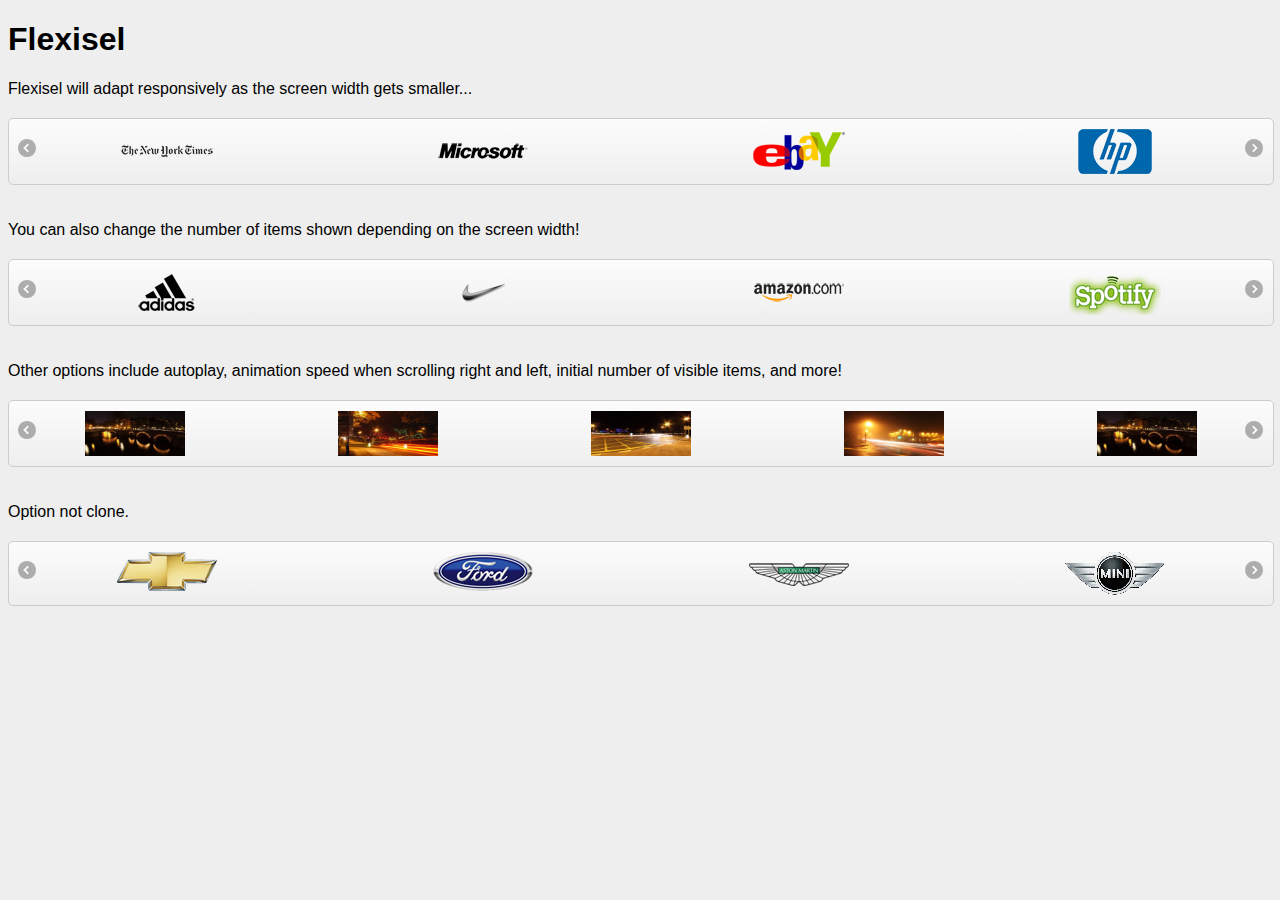
<file: bootstrap-3.1.1-dist/flexisel/index.html>
<!DOCTYPE HTML>
<html>
<head>
<meta http-equiv="Content-Type" content="text/html; charset=UTF-8" />
<meta name = "viewport" content = "user-scalable=no, width=device-width">
<meta name="apple-mobile-web-app-capable" content="yes" />
<title>Flexisel - A responsive jQuery Carousel</title>
<link href="css/style.css" rel="stylesheet" type="text/css" />
<script type="text/javascript" src="http://code.jquery.com/jquery-1.7.1.min.js"></script>
<script type="text/javascript" src="js/jquery.flexisel.js"></script>

</head>

<body>

<h1>Flexisel</h1>

<p>Flexisel will adapt responsively as the screen width gets smaller...</p>

<ul id="flexiselDemo1"> 
    <li><img src="images/logo-nyt.png" /></li>
    <li><img src="images/logo-microsoft.png" /></li>    
    <li><img src="images/logo-ebay.png" /></li>     
    <li><img src="images/logo-hp.png" /></li> 
    <li><img src="images/logo-youtube.png" /></li>                                                          
</ul>
 
<div class="clearout"></div> 

<p>You can also change the number of items shown depending on the screen width!</p>

<ul id="flexiselDemo2"> 
    <li><img src="images/logo-adidas.png" /></li>   
    <li><img src="images/logo-nike.png" /></li> 
    <li><img src="images/logo-amazon.png" /></li> 
    <li><img src="images/logo-spotify.png" /></li> 
    <li><img src="images/logo-android.png" /></li>                                                                          
</ul>
       
<div class="clearout"></div>
       
<p>Other options include autoplay, animation speed when scrolling right and left, initial number of visible items, and more!</p>   
   
<ul id="flexiselDemo3">
    <li><img src="images/1.jpg" /></li>
    <li><img src="images/2.jpg" /></li>
    <li><img src="images/3.jpg" /></li>
    <li><img src="images/4.jpg" /></li>                                                 
</ul>    

<div class="clearout"></div>
<p>Option not clone.</p>   
   
<ul id="flexiselDemo4">
    <li><img src="images/chevrolet.png" /></li>
    <li><img src="images/ford.png" /></li>
    <li><img src="images/aston-martin.png" /></li>
    <li><img src="images/mini.png" /></li>                                                 
</ul> 

<script type="text/javascript">

$(window).load(function() {
    $("#flexiselDemo1").flexisel();
    $("#flexiselDemo2").flexisel({
        enableResponsiveBreakpoints: true,
        responsiveBreakpoints: { 
            portrait: { 
                changePoint:480,
                visibleItems: 1
            }, 
            landscape: { 
                changePoint:640,
                visibleItems: 2
            },
            tablet: { 
                changePoint:768,
                visibleItems: 3
            }
        }
    });

    $("#flexiselDemo3").flexisel({
        visibleItems: 5,
        animationSpeed: 1000,
        autoPlay: true,
        autoPlaySpeed: 3000,            
        pauseOnHover: true,
        enableResponsiveBreakpoints: true,
        responsiveBreakpoints: { 
            portrait: { 
                changePoint:480,
                visibleItems: 1
            }, 
            landscape: { 
                changePoint:640,
                visibleItems: 2
            },
            tablet: { 
                changePoint:768,
                visibleItems: 3
            }
        }
    });

    $("#flexiselDemo4").flexisel({
        clone:false
    });
    
});
</script>
    
    
</body>
</html>
</file>
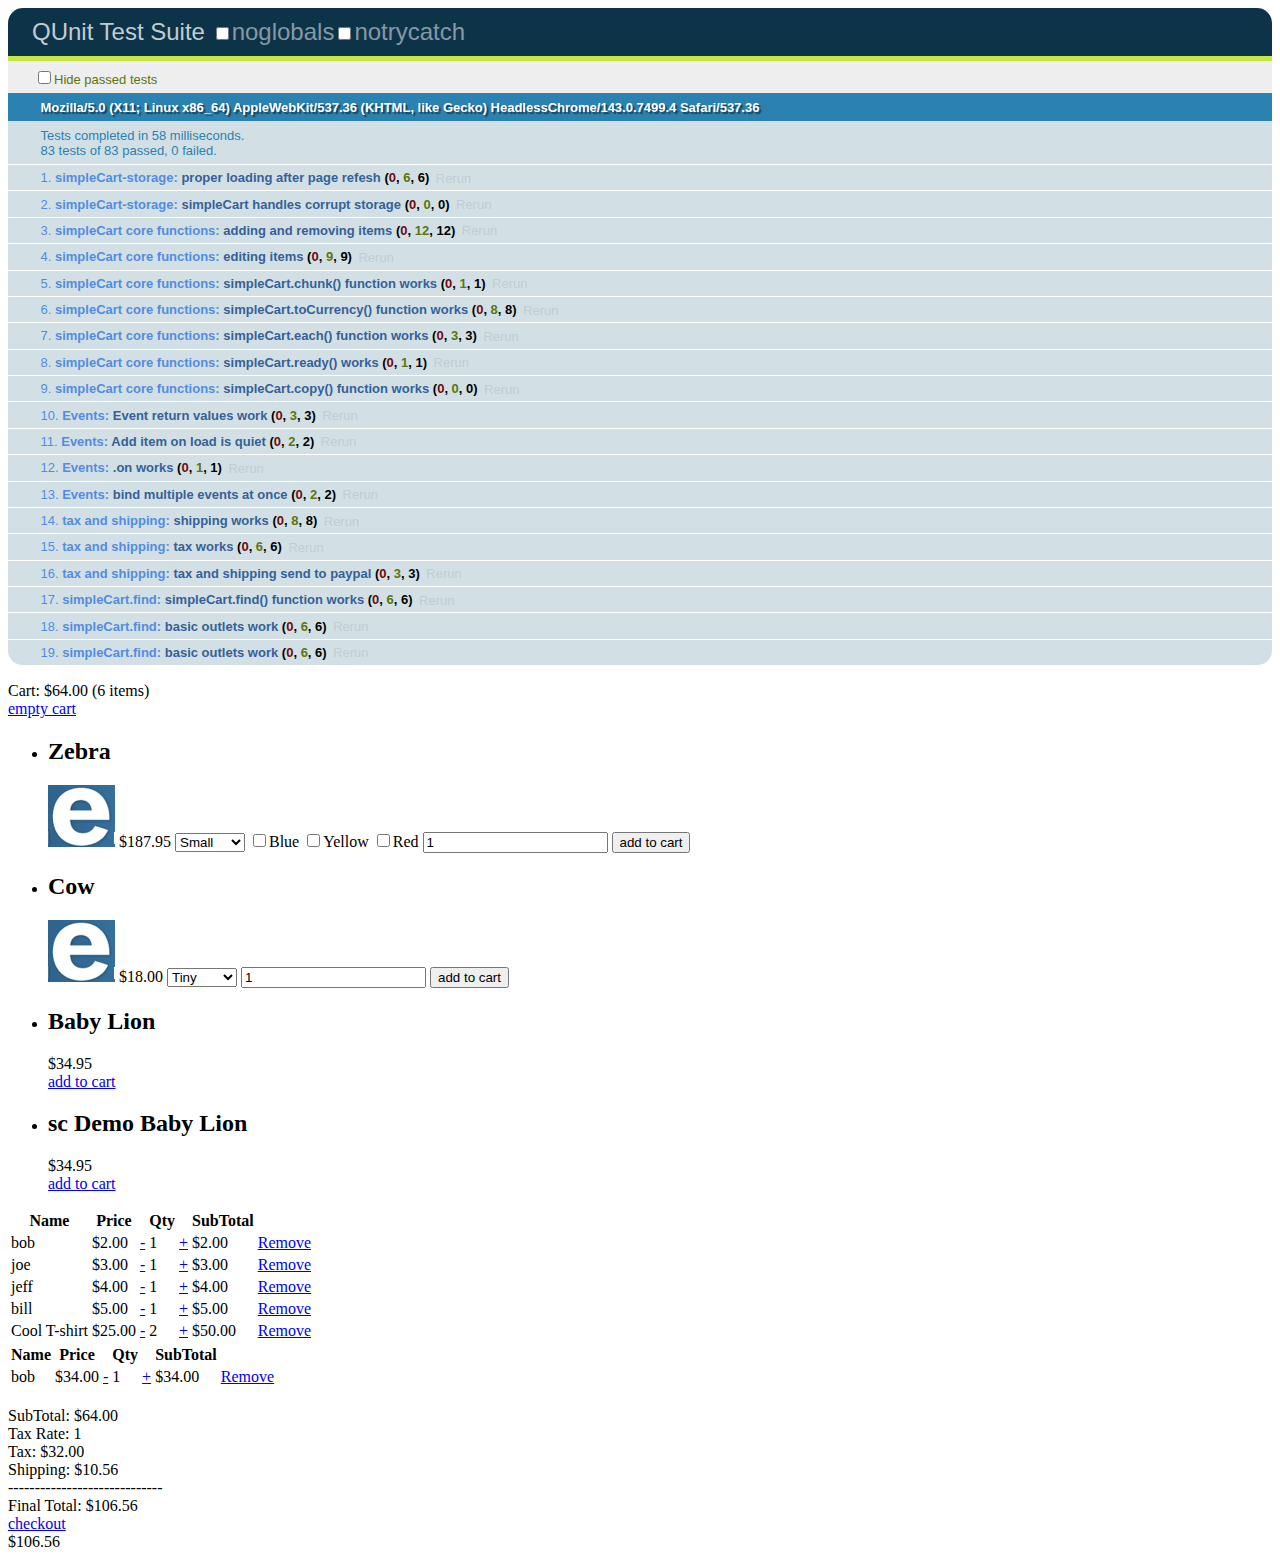
<file: bootstrap-3.1.1-dist/wojodesign/test/index.html>
<!DOCTYPE html>  
<html>  
<head>  
    <title>simpleCart(js) - QUnit Test Suite</title>  
    <link rel="stylesheet" href="css/qunit.css" type="text/css" media="screen">  

	<script>/*<![CDATA[*/!window.QUnit && document.write('<script src="inc/qunit.js"><\/script>')/*]]>*/</script>
	<script src="http://swarm.simplecartjs.com/js/inject.js"></script>
	
    <!-- Your project file goes here -->  
	<script>/*<![CDATA[*/
	
	if( QUnit.urlParams.lib && QUnit.urlParams.ver ){
		document.write('<script src="https://ajax.googleapis.com/ajax/libs/'+ 
					QUnit.urlParams.lib + '/' + 
					QUnit.urlParams.ver + '/' + 
					QUnit.urlParams.lib + '.js"><\/script>');
	} else {
		document.write('<script src="inc/jquery.1.6.1.min.js"><\/script>');
	}
	
	if( QUnit.urlParams.commit ){
		document.write('<script src="inc/get-raw-javascript.php?file=https://raw.github.com/wojodesign/simplecart-js/'+ QUnit.urlParams.commit +'/simpleCart.js"><\/script>');
		document.write('<script src="inc/get-raw-javascript.php?file=https://raw.github.com/wojodesign/simplecart-js/'+ QUnit.urlParams.commit +'/test/test.core.js"><\/script>');
	} else {
		document.write('<script src="../simpleCart.js"><\/script>');
		document.write('<script type="text/javascript" src="test.core.js"><\/script>');
	}
	/*]]>*/</script>

	
	<style >

	 	.itemContainer{
			width:100%;
			float:left;
		}

		.itemContainer div{
			float:left;
			margin: 5px 20px 5px 20px ;
		}

		.itemContainer a{
			text-decoration:none;
		}

		.cartHeaders{
			width:100%;
			float:left;
		}

		.cartHeaders div{
			float:left;
			margin: 5px 20px 5px 20px ;
		}


	</style>


</head>  
<body>  
	
	<h1 id="qunit-header">QUnit Test Suite</h1>  
    <h2 id="qunit-banner"></h2>  
    <div id="qunit-testrunner-toolbar"></div>  
    <h2 id="qunit-userAgent"></h2>  
    <ol id="qunit-tests"></ol>
	
	<p>
	Cart: <span class="simpleCart_total"></span> (<span id="simpleCart_quantity" class="simpleCart_quantity"></span> items)
	<br />
	<a href="javascript:;" class="simpleCart_empty">empty cart</a>
	<br />
	</p>


	<ul>
		<li class="simpleCart_shelfItem">
			<h2 class="item_name">Zebra</h2>
			<img class="item_thumb" src="e.png" />
			<span class="item_price">$187.95</span>
			<select class="item_Size">
				<option value="Small">Small</option>
				<option value="Medium">Medium</option>
				<option value="Large">Large</option>	
			</select>	
			
			<input type="checkbox" class="item_color" value="Blue"/><label>Blue</label>
			<input type="checkbox" class="item_color" value="Yellow"/><label>Yellow</label>
			<input type="checkbox" class="item_color" value="Red"/><label>Red</label>
			
			<input type="hidden" class="item_shipping" value="20" />	
			<input type="text" class="item_quantity" value="1" />
			<input type="button" class="item_add" value="add to cart" />
		</li>


		<li class="simpleCart_shelfItem">
			<h2 class="item_name">Cow</h2>
			<img class="item_thumb" src="e.png" />
			<span class="item_price">$18.00</span>
			<select class="item_Size">
				<option value="Tiny">Tiny</option>
				<option value="Medium">Medium</option>
				<option value="Bull">Bull</option>	
			</select>		
			<input type="text" class="item_quantity" value="1" />
			<input type="button" class="item_add" value="add to cart" />
		</li>



		<li>
			<h2>Baby Lion</h2>
			<div>$34.95</div>
			<a href="javascript:;" onclick="simpleCart.add({name:'baby lion', price: 34.95,size:'tiny',thumb:'e.png'});" >add to cart</a>
		</li>
		
		<li>
			<h2>sc Demo Baby Lion</h2>
			<div>$34.95</div>
			<a href="javascript:;" onclick="sc_demo.add({name:'baby lion', price: 34.95,size:'tiny',thumb:'e.png'});" >add to cart</a>
		</li>

	</ul>

	<div class="simpleCart_items" >
	</div>


	<div class="sc_demo_items" >
	</div>

	<br />
	SubTotal: <span id="simpleCart_total" class="simpleCart_total"></span> <br />
	Tax Rate: <span id="simpleCart_taxRate" class="simpleCart_taxRate"></span> <br />
	Tax: <span id="simpleCart_tax" class="simpleCart_tax"></span> <br />
	Shipping: <span id="simpleCart_shipping" class="simpleCart_shipping"></span> <br />
	-----------------------------<br />
	Final Total: <span id="simpleCart_grandTotal" class="simpleCart_grandTotal"></span> <br />

	<a href="javascript:;" class="simpleCart_checkout">checkout</a>	
	
	<div id="test_id"></div>
    
</body>  
</html>
</file>
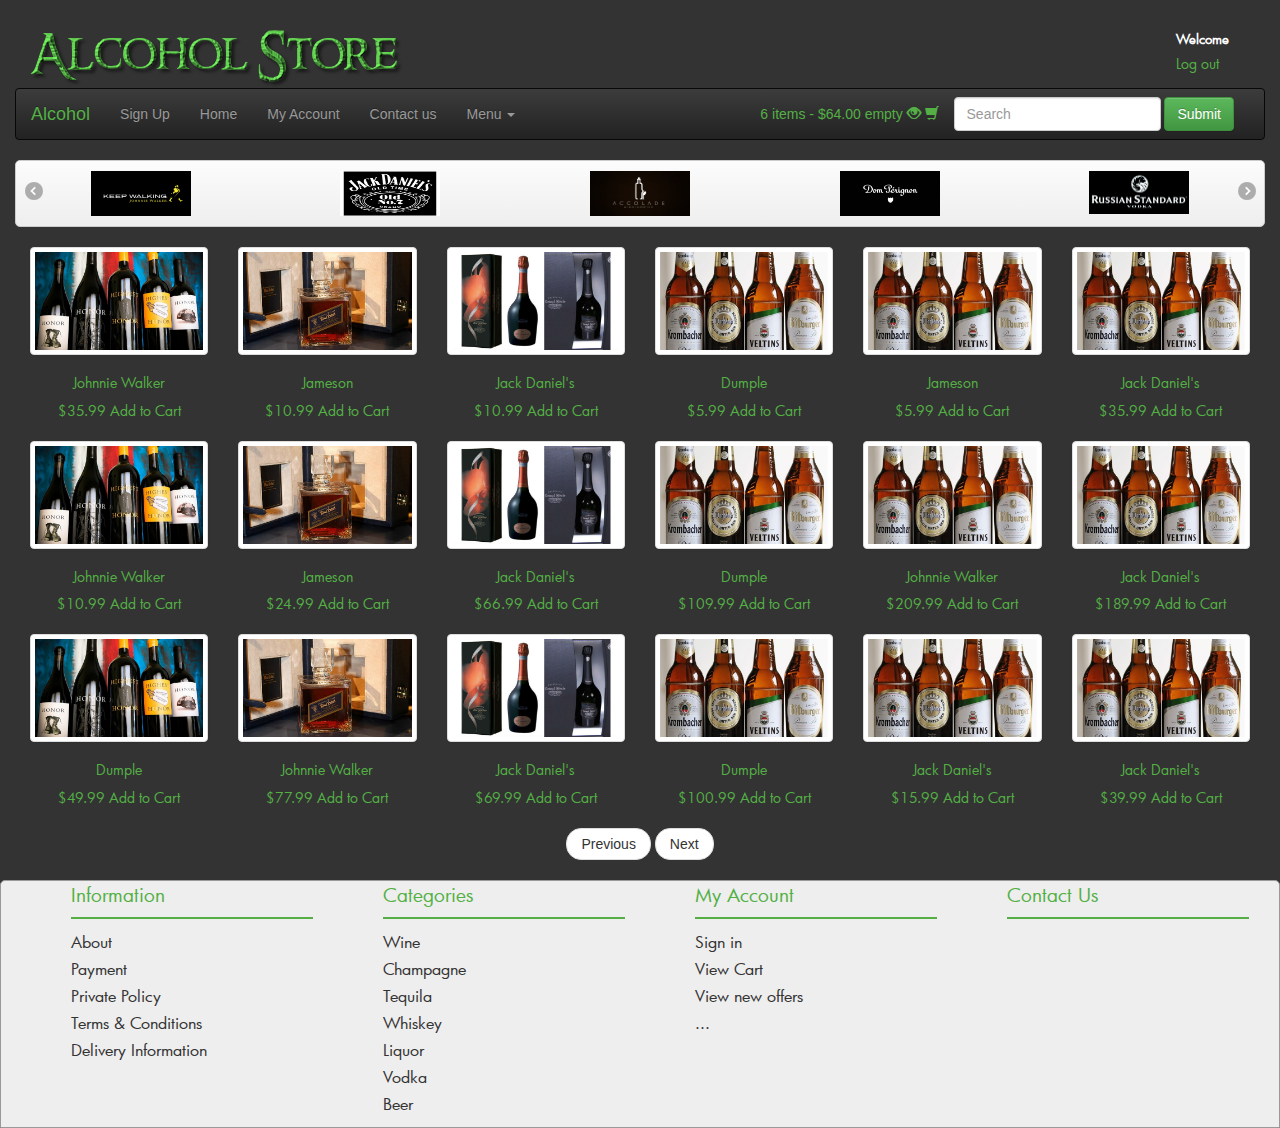
<file: bootstrap-3.1.1-dist/catalog.html>
<html>
<head>
<script src="https://ajax.googleapis.com/ajax/libs/jquery/1.10.2/jquery.min.js"></script>
<link rel="stylesheet" href="css/bootstrap.min.css">
<link rel="stylesheet" href="css/bootstrap-theme.min.css">
<link rel="stylesheet" type="text/css" href="alcohol.css" />
<script type="text/javascript" src="alcohol.js"></script>
<script src="js/bootstrap.min.js"></script>
<script src="wojodesign/simpleCart.js"></script>
<script type="text/javascript" src="flexisel/js/jquery.flexisel.js"></script>
<script src="classysocial/js/jquery.classysocial.js"></script>
<link rel="stylesheet" type="text/css" href="classysocial/css/jquery.classysocial.css" />
<link href="flexisel/css/style.css" rel="stylesheet" type="text/css" />
<link href="wojodesign/test/css/qunit.css" rel="stylesheet" type="text/css" />
</head>
<body class="colors">
<div class="container-fluid">
<div class="row">
	<div class="col-xs-12">
		<div class="header">
		<div class="col-sm-10 col-md-11 col-lg-11">
			<div id="Title"><img src="img/cooltext1451775779.png" class="img-responsive" />
			</div>
			</div>
			<div class="col-sm-2 col-md-1 col-lg-1">
			<div class="welcomeusr"><label class="userlab">Welcome</label></div>
			<div class="logout"><a href="" class="logout">Log out</a></div>
			<!--<p class="titledesc">Connecting people</p>-->
			<!--<div class="progress">
				<div class="progress-bar progress-bar-danger" role="progressbar" aria-valuenow="99" aria-valuemin="0" aria-valuemax="100" style="width: 99%;">
					99%
				</div>
				
			</div>-->
		</div>
		</div>
	</div>
</div>
<nav class="navbar navbar-inverse" role="navigation">
  
    <!-- Brand and toggle get grouped for better mobile display -->
    <div class="navbar-header">
      <button type="button" class="navbar-toggle" data-toggle="collapse" data-target="#bs-example-navbar-collapse-1">
        <span class="sr-only">Toggle navigation</span>
        <span class="icon-bar"></span>
        <span class="icon-bar"></span>
        <span class="icon-bar"></span>
      </button>
      <a class="navbar-brand" href="#">Alcohol</a>
    </div>

    <!-- Collect the nav links, forms, and other content for toggling -->
    <div class="collapse navbar-collapse" id="bs-example-navbar-collapse-1">
     <ul class="nav navbar-nav">
        <li class=""><a href="registration.html">Sign Up</a></li>
		<li class=""><a href="test.html">Home</a></li>
        <li><a href="#">My Account</a></li>
		<li class=""><a href="contactus.html">Contact us</a></li>
        <li class="dropdown">
          <a href="#" class="dropdown-toggle" data-toggle="dropdown">Menu <b class="caret"></b></a>
          <ul class="dropdown-menu">
            <li><a href="#">Wines</a></li>
			   <li class="divider"></li>
            <li class="active"><a href="catalog.html">Spirits</a></li>
			   <li class="divider"></li>
            <li><a href="#">Beer</a></li>
            <li class="divider"></li>
            <li><a href="#">Others</a></li>
            <li class="divider"></li>
            <li><a href="#">One more separated link</a></li>
          </ul>
        </li>
      </ul>
      <form class="navbar-form navbar-right" role="search">
        <div class="form-group">
          <input type="text" class="form-control" placeholder="Search">
        </div>
        <button type="submit" class="btn btn-success">Submit</button>
      </form>
      <ul class="nav navbar-nav navbar-right">
        <div class="baskettt">
			<span class="simpleCart_quantity"></span> items - <span class="simpleCart_total"></span>
			<a href="javascript:;" class="simpleCart_empty">empty</a>
			<a href="view.html"><span class="glyphicon glyphicon-eye-open"></span></a>
			<a href="javascript:;" class="simpleCart_checkout" Title="Checkout">
			<span class="glyphicon glyphicon-shopping-cart"></span></a>
		</div>
      </ul>
    </div><!-- /.navbar-collapse -->
	</nav>
	<div class="col-xs-12">
	<div class="row" id="sticker">

<ul id="flexiselDemo3">
    <li><img src="flexisel/images/JohnnieBlack.jpg" /></li>
    <li><img src="flexisel/images/Jacklogo.jpg" /></li>
    <li><img src="flexisel/images/winelogo.jpg" /></li>
    <li><img src="flexisel/images/domperignonlogo.jpg" /></li>
<li><img src="flexisel/images/russianstandard.jpg" /></li>
<li><img src="flexisel/images/heineken.jpg" /></li>
<li><img src="flexisel/images/tequila.jpg" /></li>		
</ul> 
</div>   
</div>
<div class="col-xs-12">
<div class="row">
  <div class="col-xs-6 col-md-2 col-sm-2 col-lg-2">
    <a href="#" class="thumbnail">
      <img src="flexisel/images/honor.jpg" class="img-responsive" alt="">
    </a>
	<div id="thumbnail" class="caption">
        <h5>Johnnie Walker</h5>
		<div class="simpleCart_shelfItem">
		<!--<div class="simpleCart_items"></div>-->
  <span class="item_price">$35.99</span>
  <a class="item_add" href="javascript:;"> Add to Cart </a></p>
</div>
	</div>
  </div>
  <div class="col-xs-6 col-md-2 col-sm-2 col-lg-2">
    <a href="#" class="thumbnail">
      <img src="flexisel/images/003.jpg" class="img-responsive" alt="">
    </a>
	<div id="thumbnail" class="caption">
        <h5>Jameson</h5>
		<div class="simpleCart_shelfItem">
		<!--<div class="simpleCart_items"></div>-->
  <span class="item_price">$10.99</span>
  <a class="item_add" href="javascript:;"> Add to Cart </a></p>
</div>
	</div>
  </div>
  <div class="col-xs-6 col-md-2 col-sm-2 col-lg-2">
    <a href="#" class="thumbnail">
      <img src="flexisel/images/champagne.jpg" class="img-responsive" alt="">
    </a>
	<div id="thumbnail" class="caption">
        <h5>Jack Daniel's</h5>
		<div class="simpleCart_shelfItem">
		<!--<div class="simpleCart_items"></div>-->
  <span class="item_price">$10.99</span>
  <a class="item_add" href="javascript:;"> Add to Cart </a></p>
</div>
	</div>
  </div>
  <div class="col-xs-6 col-md-2 col-sm-2 col-lg-2">
    <a href="#" class="thumbnail">
      <img src="flexisel/images/140113.jpg" class="img-responsive" alt="">
    </a>
	<div id="thumbnail" class="caption">
        <h5>Dumple</h5>
		<div class="simpleCart_shelfItem">
		<!--<div class="simpleCart_items"></div>-->
  <span class="item_price">$5.99</span>
  <a class="item_add" href="javascript:;"> Add to Cart </a></p>
</div>
	</div>
  </div>
  <div class="col-xs-6 col-md-2 col-sm-2 col-lg-2">
    <a href="#" class="thumbnail">
      <img src="flexisel/images/140113.jpg" class="img-responsive" alt="">
    </a>
	<div id="thumbnail" class="caption">
        <h5>Jameson</h5>
		<div class="simpleCart_shelfItem">
		<!--<div class="simpleCart_items"></div>-->
  <span class="item_price">$5.99</span>
  <a class="item_add" href="javascript:;"> Add to Cart </a></p>
</div>
	</div>
  </div>
  <div class="col-xs-6 col-md-2 col-sm-2 col-lg-2">
    <a href="#" class="thumbnail">
      <img src="flexisel/images/140113.jpg" class="img-responsive" alt="">
    </a>
	<div id="thumbnail" class="caption">
        <h5>Jack Daniel's</h5>
		<div class="simpleCart_shelfItem">
		<!--<div class="simpleCart_items"></div>-->
  <span class="item_price">$35.99</span>
  <a class="item_add" href="javascript:;"> Add to Cart </a></p>
</div>
	</div>
  </div>
</div>
<div class="row">
  <div class="col-xs-6 col-md-2 col-sm-2 col-lg-2">
    <a href="#" class="thumbnail">
      <img src="flexisel/images/honor.jpg" class="img-responsive" alt="">
    </a>
	<div id="thumbnail" class="caption">
        <h5>Johnnie Walker</h5>
				<div class="simpleCart_shelfItem">
		<!--<div class="simpleCart_items"></div>-->
  <span class="item_price">$10.99</span>
  <a class="item_add" href="javascript:;"> Add to Cart </a></p>
</div>
	</div>
  </div>
  <div class="col-xs-6 col-md-2 col-sm-2 col-lg-2">
    <a href="#" class="thumbnail">
      <img src="flexisel/images/003.jpg" class="img-responsive" alt="">
    </a>
	<div id="thumbnail" class="caption">
        <h5>Jameson</h5>
				<div class="simpleCart_shelfItem">
		<!--<div class="simpleCart_items"></div>-->
  <span class="item_price">$24.99</span>
  <a class="item_add" href="javascript:;"> Add to Cart </a></p>
</div>
	</div>
  </div>
  <div class="col-xs-6 col-md-2 col-sm-2 col-lg-2">
  <div class="tooltip" data-toggle="tooltip" data-placement="top">
						<span class="item_price">$12.99</span>
						<a href="javascript:;" class="item_add">Add to Cart</a></div>
    <a href="#" class="thumbnail">
      <img src="flexisel/images/champagne.jpg" class="img-responsive" alt="">
    </a>
	<div id="thumbnail" class="caption">
        <h5>Jack Daniel's</h5>
				<div class="simpleCart_shelfItem">
		<!--<div class="simpleCart_items"></div>-->
  <span class="item_price">$66.99</span>
  <a class="item_add" href="javascript:;"> Add to Cart </a></p>
</div>
	</div>
  </div>
  <div class="col-xs-6 col-md-2 col-sm-2 col-lg-2">
    <a href="#" class="thumbnail">
      <img src="flexisel/images/140113.jpg" class="img-responsive" alt="">
    </a>
	<div id="thumbnail" class="caption">
        <h5>Dumple</h5>
				<div class="simpleCart_shelfItem">
		<!--<div class="simpleCart_items"></div>-->
  <span class="item_price">$109.99</span>
  <a class="item_add" href="javascript:;"> Add to Cart </a></p>
</div>
	</div>
  </div>
  <div class="col-xs-6 col-md-2 col-sm-2 col-lg-2">
    <a href="#" class="thumbnail">
      <img src="flexisel/images/140113.jpg" class="img-responsive" alt="">
    </a>
	<div id="thumbnail" class="caption">
        <h5>Johnnie Walker</h5>
				<div class="simpleCart_shelfItem">
		<!--<div class="simpleCart_items"></div>-->
  <span class="item_price">$209.99</span>
  <a class="item_add" href="javascript:;"> Add to Cart </a></p>
</div>
	</div>
  </div>
  <div class="col-xs-6 col-md-2 col-sm-2 col-lg-2">
    <a href="#" class="thumbnail">
      <img src="flexisel/images/140113.jpg" class="img-responsive" alt="">
    </a>
	<div id="thumbnail" class="caption">
        <h5>Jack Daniel's</h5>
				<div class="simpleCart_shelfItem">
		<!--<div class="simpleCart_items"></div>-->
  <span class="item_price">$189.99</span>
  <a class="item_add" href="javascript:;"> Add to Cart </a></p>
</div>
	</div>
  </div>
</div>
<div class="row">
  <div class="col-xs-6 col-md-2 col-sm-2 col-lg-2">
    <a href="#" class="thumbnail">
      <img src="flexisel/images/honor.jpg" class="img-responsive" alt="">
    </a>
	<div id="thumbnail" class="caption">
        <h5>Dumple</h5>
				<div class="simpleCart_shelfItem">
		<!--<div class="simpleCart_items"></div>-->
  <span class="item_price">$49.99</span>
  <a class="item_add" href="javascript:;"> Add to Cart </a></p>
</div>
	</div>
  </div>
  <div class="col-xs-6 col-md-2 col-sm-2 col-lg-2">
    <a href="#" class="thumbnail">
      <img src="flexisel/images/003.jpg" class="img-responsive" alt="">
    </a>
	<div id="thumbnail" class="caption">
        <h5>Johnnie Walker</h5>
				<div class="simpleCart_shelfItem">
		<!--<div class="simpleCart_items"></div>-->
  <span class="item_price">$77.99</span>
  <a class="item_add" href="javascript:;"> Add to Cart </a></p>
</div>
	</div>
  </div>
  <div class="col-xs-6 col-md-2 col-sm-2 col-lg-2">
  <div class="tooltip" data-toggle="tooltip" data-placement="top">
						<span class="item_price">$12.99</span>
						<a href="javascript:;" class="item_add">Add to Cart</a></div>
    <a href="#" class="thumbnail">
      <img src="flexisel/images/champagne.jpg" class="img-responsive" alt="">
    </a>
	<div id="thumbnail" class="caption">
        <h5>Jack Daniel's</h5>
				<div class="simpleCart_shelfItem">
		<!--<div class="simpleCart_items"></div>-->
  <span class="item_price">$69.99</span>
  <a class="item_add" href="javascript:;"> Add to Cart </a></p>
</div>
	</div>
  </div>
  <div class="col-xs-6 col-md-2 col-sm-2 col-lg-2">
    <a href="#" class="thumbnail">
      <img src="flexisel/images/140113.jpg" class="img-responsive" alt="">
    </a>
	<div id="thumbnail" class="caption">
        <h5>Dumple</h5>
				<div class="simpleCart_shelfItem">
		<!--<div class="simpleCart_items"></div>-->
  <span class="item_price">$100.99</span>
  <a class="item_add" href="javascript:;"> Add to Cart </a></p>
</div>
	</div>
  </div>
  <div class="col-xs-6 col-md-2 col-sm-2 col-lg-2">
    <a href="#" class="thumbnail">
      <img src="flexisel/images/140113.jpg" class="img-responsive" alt="">
    </a>
	<div id="thumbnail" class="caption">
        <h5>Jack Daniel's</h5>
				<div class="simpleCart_shelfItem">
		<!--<div class="simpleCart_items"></div>-->
  <span class="item_price">$15.99</span>
  <a class="item_add" href="javascript:;"> Add to Cart </a></p>
</div>
	</div>
  </div>
  <div class="col-xs-6 col-md-2 col-sm-2 col-lg-2">
    <a href="#" class="thumbnail">
      <img src="flexisel/images/140113.jpg" class="img-responsive" alt="">
    </a>
	<div id="thumbnail" class="caption">
		<h5>Jack Daniel's</h5>
		<div class="simpleCart_shelfItem">
			<!--<div class="simpleCart_items"></div>-->
			<span class="item_price">$39.99</span>
			<a class="item_add" href="javascript:;"> Add to Cart </a></p>
		</div>
	</div>
  </div>
</div>
</div>
<ul class="pager">
  <li><a href="#">Previous</a></li>
  <li><a href="#">Next</a></li>
</ul>

	<div class="row" id="footer">
	<div class="col-xs-12">
		<div class="col-md-3 col-xs-12 col-sm-3 col-lg-3">
			<div class="bbb">
				<ul class="ftulstl">Information
				<li class="divid"></li>
					<li class="listFooter"><a href="#">About</a></li>
					<li class="listFooter"><a href="#">Payment</a></li>
					<li class="listFooter"><a href="#">Private Policy</a></li>
					<li class="listFooter"><a href="#">Terms & Conditions</a></li>
					<li class="listFooter"><a href="#">Delivery Information</a></li>
				</ul>
			</div>
		</div>
		<div class="col-md-3 col-xs-12 col-sm-3 col-lg-3">
			<div class="bbb">
				<ul class="ftulstl">Categories
				<li class="divid"></li>
					<li class="listFooter"><a href="#">Wine</a></li>
					<li class="listFooter"><a href="#">Champagne</a></li>
					<li class="listFooter"><a href="#">Tequila</a></li>
					<li class="listFooter"><a href="#">Whiskey</a></li>
					<li class="listFooter"><a href="#">Liquor</a></li>
					<li class="listFooter"><a href="#">Vodka</a></li>
					<li class="listFooter"><a href="#">Beer</a></li>
				</ul>
			</div>
		</div>
		<div class="col-md-3 col-xs-12 col-sm-3 col-lg-3">
			<div class="bbb">
				<ul class="ftulstl">My Account
				<li class="divid"></li>
					<li class="listFooter"><a href="#">Sign in</a></li>
					<li class="listFooter"><a href="#">View Cart</a></li>
					<li class="listFooter"><a href="#">View new offers</a></li>
					<li class="listFooter"><a href="#">...</a></li>
				</ul>
			</div>
		</div>
		<div class="col-md-3 col-xs-12 col-sm-3 col-lg-3">
			<div class="bbb">
				<ul class="ftulstl"><a href="contactus.html">Contact Us</a>
				<li class="divid"></li>
				<div class="col-xs-12">
					</div>
				</ul>
			</div>
		</div>
	</div>
</div>
</div><!-- /.container-fluid -->

  
  
</body>
</html>
</file>
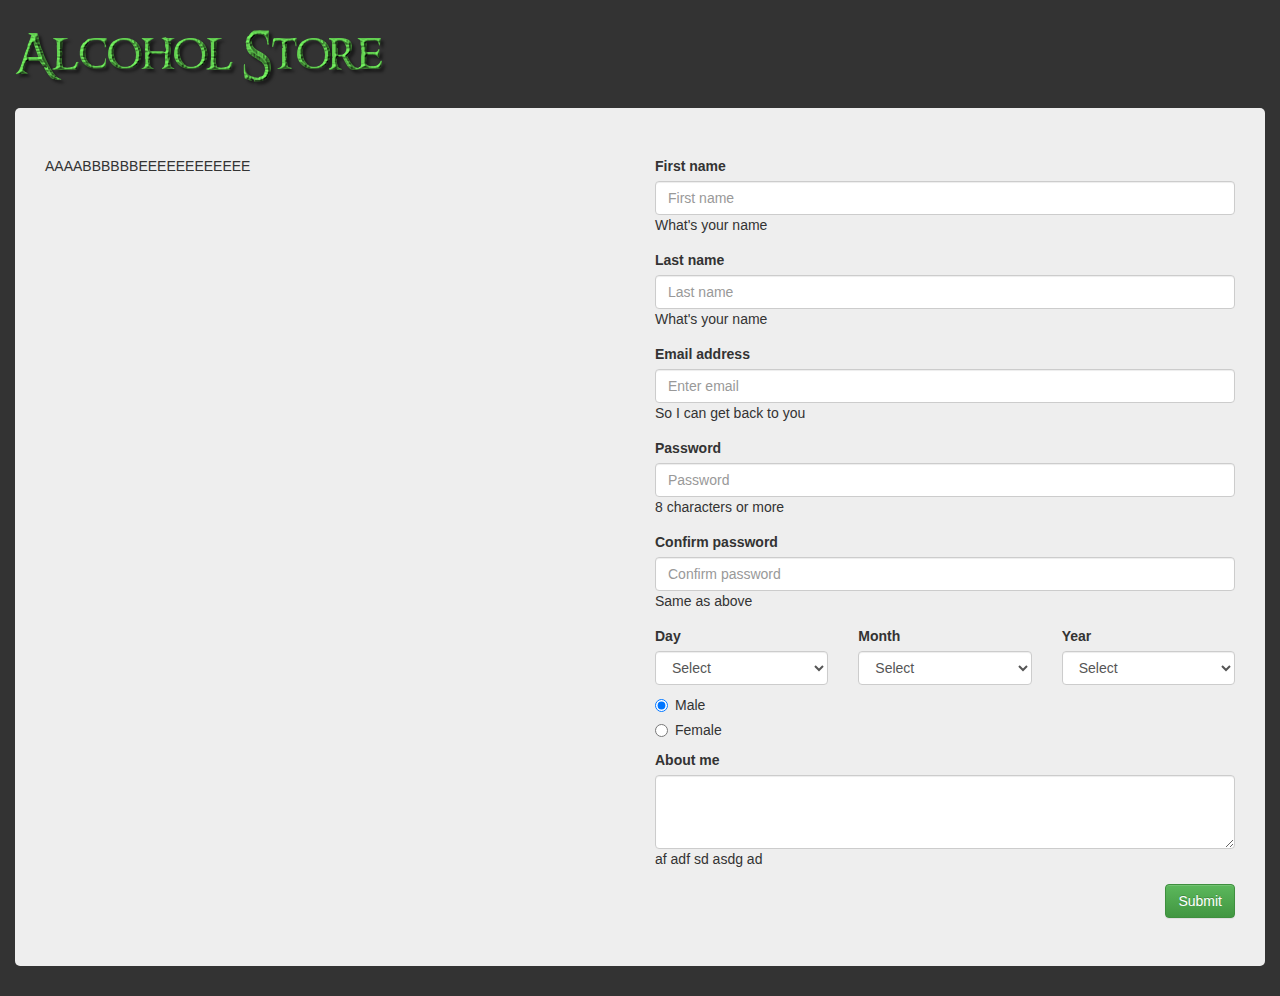
<file: bootstrap-3.1.1-dist/contact.html>
<html>
<head>
<script src="https://ajax.googleapis.com/ajax/libs/jquery/1.10.2/jquery.min.js"></script>
<link rel="stylesheet" href="css/bootstrap.min.css">
<link rel="stylesheet" href="css/bootstrap-theme.min.css">
<script src="js/bootstrap.min.js"></script>
<link rel="stylesheet" type="text/css" href="alcohol.css" />
<script>
$(document).ready(function (){
var form = $("#reg_form");
var name = $("#name");
var nameDetails = $("#nameDetails");
var nameDetails = $("#nameDetails");
var email = $("#email");
var emailDetails = $("#emailDetails");
var Password1 = $("#Password1");
var Password1Details = $("#Password1Details");
var Password2 = $("#Password2");
var Password2Details = $("#Password2Details");
var message = $("#message");
var button = $("#send");


name.blur(validateName);
email.blur(validateEmail);
Password1.blur(validatePassword1);
Password2.blur(validatePassword2);
message.blur(validateMessage);
name.keyup(validateName);
email.keyup(validateEmail);
Password1.keyup(validatePassword1);
Password2.keyup(validatePassword2);
message.keyup(validateMessage);

form.submit(function(){
	if (validateName() & validateEmail() & validatePassword1() & validatePassword2() & validateMessage()) {
		return true;
	} else {
		return false;
	}
});
	function validateName(){
		if(name.val().length < 5){
			name.addClass("error");
			nameDetails.text("Your name is too short.Make it 5 characters or more");
			nameDetails.addClass("error");
			return false;
		} else {
			name.removeClass("error");
			nameDetails.text("What's your name?");
			nameDetails.removeClass("error");
			return true;
		}
	}
	
	function validateEmail(){
		var a = email.val();
		var regexp = /^[a-zA-Z0-9]+[a-zA-Z0-9_.-]+[a-zA-Z0-9_-]+@[a-zA-Z0-9]+[a-zA-Z0-9.-]+[a-zA-Z0-9]+.[a-z]{2,4}$/;
		
		if(regexp.test(a)){
			email.removeClass("error");
			emailDetails.text("So I can get back to you");
			emailDetails.removeClass("error");
			return true;
		} else {
			email.addClass("error");
			emailDetails.text("Enter a valid email address");
			emailDetails.addClass("error");
			return false;
		}
	}	
	
	function validatePassword1(){
		if(Password1.val().length < 8){
			Password1.addClass("error");
			Password1Details.text("8 characters or more");
			Password1Details.addClass("error");
			return false;
		} else {
			Password1.removeClass("error");
			Password1Details.text("8 characters or more");
			Password1Details.removeClass("error");
			return true;
		}
	}
	function validatePassword2(){
		if(Password2.val().length < 1){
			Password2.addClass("error");
			Password2Details.text("No text entered");
			Password2Details.addClass("error");
			return false;
		}
		if(Password1.val() !== Password2.val()){
			Password2.addClass("error");
			Password2Details.text("Password do not match");
			Password2Details.addClass("error");
			return false;
		} else {
			Password2.removeClass("error");
			Password2Details.text("Same as above");
			Password2Details.removeClass("error");
			return true;
		}
	}
	function validateMessage() {
		if(message.val().length < 30){
			message.addClass("error");
			messageDetails.text("hfsd hdshgd shdsdgh");
			messageDetails.addClass("error");
			return false;
		} else {
			message.removeClass("error");
			messageDetails.text("YEAAAAAAAAAAAAAAAAAH");
			messageDetails.removeClass("error");
			return true;
		}
		
	}
	
});
(function(d, s, id) {
  var js, fjs = d.getElementsByTagName(s)[0];
  if (d.getElementById(id)) return;
  js = d.createElement(s); js.id = id;
  js.src = "//connect.facebook.net/bg_BG/all.js#xfbml=1";
  fjs.parentNode.insertBefore(js, fjs);
}(document, 'script', 'facebook-jssdk'));
</script>

</head>
<body class="colors">
<div class="container-fluid">
<div class="row">
	<div class="col-xs-12">
		<div class="header">
			<div id="Title"><img src="cooltext1451775779.png" class="img-responsive" /></div>
			<!--<p class="titledesc">Connecting people</p>-->
			<!--<div class="progress">
				<div class="progress-bar progress-bar-danger" role="progressbar" aria-valuenow="99" aria-valuemin="0" aria-valuemax="100" style="width: 99%;">
					99%
				</div>
				
			</div>-->
		</div>
	</div>
</div>

<div class="jumbotron">
<div class="row">
<div class="col-xs-6 col-sm-6 col-md-6 col-lg-6">
<div id="fb-root">AAAABBBBBBEEEEEEEEEEEE</div>
<div class="fb-like-box" data-href="https://www.facebook.com/FacebookDevelopers" data-colorscheme="light" data-show-faces="true" data-header="true" data-stream="false" data-show-border="true"></div>
</div>
<div class="col-xs-12 col-sm-6 col-md-6 col-lg-6">
<form role="form" id="reg_form">
<div class="form-group">
    <label for="name">First name</label>
    <input type="text" class="form-control" id="name" placeholder="First name">
	<span id="nameDetails">What's your name</span>
  </div>
  <div class="form-group">
    <label for="name">Last name</label>
    <input type="text" class="form-control" id="name" placeholder="Last name">
	<span id="nameDetails">What's your name</span>
  </div>
<div class="form-group">
    <label for="email">Email address</label>
    <input type="email" class="form-control" id="email" placeholder="Enter email">
	<span id="emailDetails">So I can get back to you</span>
  </div>
  <div class="form-group">
    <label for="Password1">Password</label>
    <input type="password" class="form-control" id="Password1" placeholder="Password">
	<span id="Password1Details">8 characters or more</span>
  </div>
  <div class="form-group">
    <label for="Password2">Confirm password</label>
    <input type="password" class="form-control" id="Password2" placeholder="Confirm password">
		<span id="Password2Details">Same as above</span>
  </div>
  <div class="row">
  <div class="col-xs-12 col-sm-4 col-md-4 col-lg-4">
  <label for="exampleInputEmail1">Day</label>
  <select class="form-control">
  <option>Select</option>
  <option>1</option>
  <option>2</option>
  <option>3</option>
  <option>4</option>
</select>
</div>
<div class="col-xs-12 col-sm-4 col-md-4 col-lg-4">
<label for="exampleInputEmail1">Month</label>
<select class="form-control">
  <option>Select</option>
  <option>January</option>
  <option>February</option>
  <option>March</option>
  <option>April</option>
</select>
</div>
<div class="col-xs-12 col-sm-4 col-md-4 col-lg-4">
<label for="exampleInputEmail1">Year</label>
<select class="form-control">
  <option>Select</option>
  <option>2014</option>
  <option>2013</option>
  <option>2012</option>
  <option>2011</option>
</select>
</div>
</div>
    <div class="radio">
  <label>
    <input type="radio" name="optionsRadios" id="optionsRadios1" value="option1" checked>
    Male
  </label>
</div>
<div class="radio">
  <label>
    <input type="radio" name="optionsRadios" id="optionsRadios2" value="option2">
    Female
  </label>
</div>
  <div class="form-group">
  <label for="message">About me</label>
  <textarea id="message" class="form-control" rows="3"></textarea>
  <span id="messageDetails">af adf sd asdg ad</span>
  </div>
  <div class="btnreg">
<button id="send" type="submit" class="btn btn-success">Submit</button>
</div>
</form>

</div>
<!--<div class="col-xs-12 col-sm-6 col-md-6 col-lg-6">
<div class="thumbnail">
<img src="save-water-drink-alcohol.png" class="img-responsive" id="regpic"/>
</div>
</div>-->

<div id="fb-root"></div>
<div class="fb-like-box" data-href="https://www.facebook.com/FacebookDevelopers" data-colorscheme="light" data-show-faces="true" data-header="true" data-stream="false" data-show-border="true"></div>
</div>
</div>
</body>
</html>
</file>
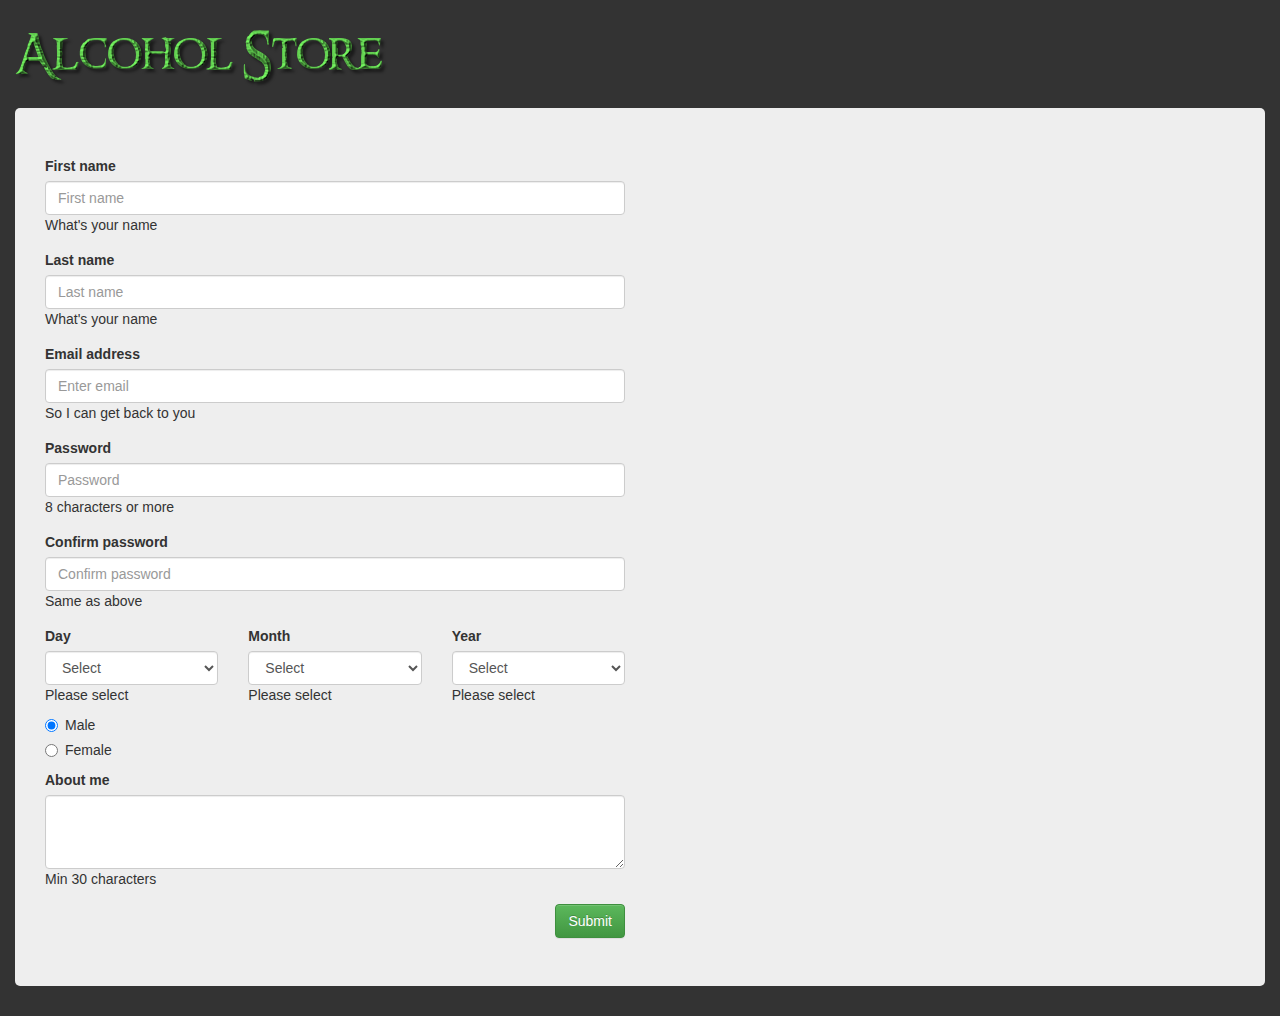
<file: bootstrap-3.1.1-dist/registration.html>
<html>
<head>
<script src="https://ajax.googleapis.com/ajax/libs/jquery/1.10.2/jquery.min.js"></script>
<script type="text/javascript" src="alcoholvalid.js"></script>
<link rel="stylesheet" href="css/bootstrap.min.css">
<link rel="stylesheet" href="css/bootstrap-theme.min.css">
<script src="js/bootstrap.min.js"></script>
<link rel="stylesheet" type="text/css" href="alcohol.css" />
</head>
<body class="colors">
<div class="container-fluid">
<div class="row">
	<div class="col-xs-12">
		<div class="header">
			<div id="Title"><img src="img/cooltext1451775779.png" class="img-responsive" /></div>
			<!--<p class="titledesc">Connecting people</p>-->
			<!--<div class="progress">
				<div class="progress-bar progress-bar-danger" role="progressbar" aria-valuenow="99" aria-valuemin="0" aria-valuemax="100" style="width: 99%;">
					99%
				</div>
				
			</div>-->
		</div>
	</div>
</div>

<div class="jumbotron">
<div class="row">
<div class="col-xs-12 col-sm-6 col-md-6 col-lg-6">
<form role="form" id="reg_form">
<div class="form-group">
    <label for="name">First name</label>
    <input type="text" class="form-control" id="name" placeholder="First name">
	<span id="nameDetails">What's your name</span>
  </div>
  <div class="form-group">
    <label for="name">Last name</label>
    <input type="text" class="form-control" id="name2" placeholder="Last name">
	<span id="nameDetails2">What's your name</span>
  </div>
<div class="form-group">
    <label for="email">Email address</label>
    <input type="email" class="form-control" id="email" placeholder="Enter email">
	<span id="emailDetails">So I can get back to you</span>
  </div>
  <div class="form-group">
    <label for="Password1">Password</label>
    <input type="password" class="form-control" id="Password1" placeholder="Password">
	<span id="Password1Details">8 characters or more</span>
  </div>
  <div class="form-group">
    <label for="Password2">Confirm password</label>
    <input type="password" class="form-control" id="Password2" placeholder="Confirm password">
		<span id="Password2Details">Same as above</span>
  </div>
  <div class="row">
  <div class="col-xs-12 col-sm-4 col-md-4 col-lg-4">
  <label for="exampleInputEmail1">Day</label>
  <select class="form-control" id="sday">
  <option value="-1">Select</option>
  <option value="1">1</option>
  <option value="2">2</option>
  <option value="3">3</option>
  <option value="4">4</option>
</select>
<span id="sdayDetails">Please select</span>
</div>
<div class="col-xs-12 col-sm-4 col-md-4 col-lg-4">
<label for="exampleInputEmail1">Month</label>
<select class="form-control" id="smonth">
  <option value="-1">Select</option>
  <option value="1">January</option>
  <option value="2">February</option>
  <option value="3">March</option>
  <option value="4">April</option>
</select>
  <span id="smonthDetails">Please select</span>
</div>
<div class="col-xs-12 col-sm-4 col-md-4 col-lg-4">
<label for="exampleInputEmail1">Year</label>
<select class="form-control" id="syear">
  <option value="-1">Select</option>
  <option value="1">2014</option>
  <option value="2">2013</option>
  <option value="3">2012</option>
  <option value="4">2011</option>
</select>
<span id="syearDetails">Please select</span>
</div>
</div>
    <div class="radio">
  <label>
    <input type="radio" name="optionsRadios" id="optionsRadios1" value="option1" checked>
    Male
  </label>
</div>
<div class="radio">
  <label>
    <input type="radio" name="optionsRadios" id="optionsRadios2" value="option2">
    Female
  </label>
</div>
  <div class="form-group">
  <label for="message">About me</label>
  <textarea id="message" class="form-control" rows="3"></textarea>
  <span id="messageDetails">Min 30 characters</span>
  </div>
  <div class="btnreg">
<button id="send" type="submit" class="btn btn-success">Submit</button>
</div>
</form>

</div>
<!--<div class="col-xs-12 col-sm-6 col-md-6 col-lg-6">
<div class="thumbnail">
<img src="save-water-drink-alcohol.png" class="img-responsive" id="regpic"/>
</div>
</div>-->
</div>
</div>
</body>
</html>
</file>
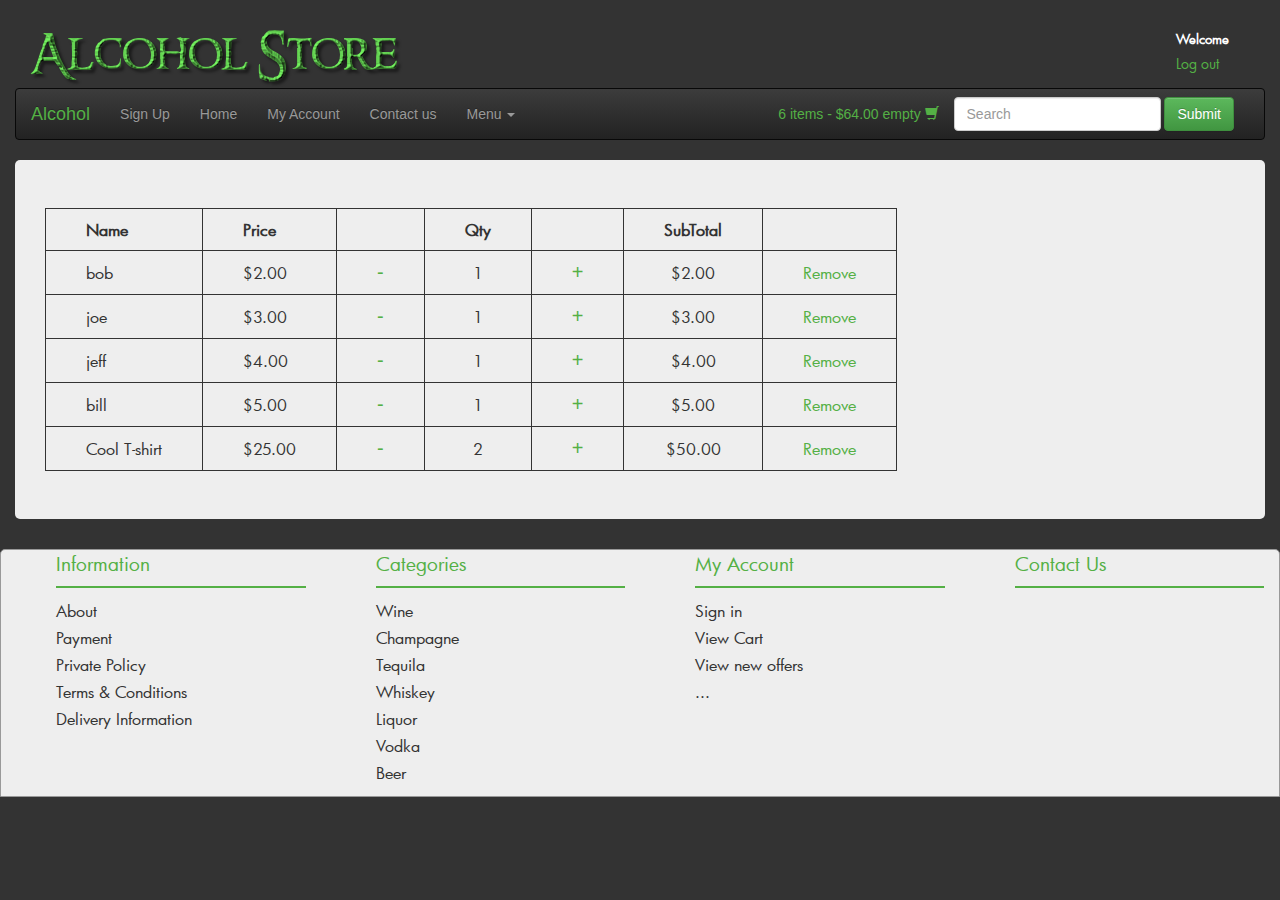
<file: bootstrap-3.1.1-dist/view.html>
<html>
<head>
<script src="https://ajax.googleapis.com/ajax/libs/jquery/1.10.2/jquery.min.js"></script>
<link rel="stylesheet" href="css/bootstrap.min.css">
<link rel="stylesheet" href="css/bootstrap-theme.min.css">
<link rel="stylesheet" type="text/css" href="alcohol.css" />
<script type="text/javascript" src="alcohol.js"></script>
<script src="js/bootstrap.min.js"></script>
<script src="wojodesign/simpleCart.js"></script>
<script type="text/javascript" src="flexisel/js/jquery.flexisel.js"></script>
<script src="classysocial/js/jquery.classysocial.js"></script>
<link rel="stylesheet" type="text/css" href="classysocial/css/jquery.classysocial.css" />
<link href="flexisel/css/style.css" rel="stylesheet" type="text/css" />
<link href="wojodesign/test/css/qunit.css" rel="stylesheet" type="text/css" />
</head>
<body class="colors">
<div class="container-fluid">
<div class="row">
	<div class="col-xs-12">
		<div class="header">
		<div class="col-sm-10 col-md-11 col-lg-11">
			<div id="Title"><img src="img/cooltext1451775779.png" class="img-responsive" />
			</div>
			</div>
			<div class="col-sm-2 col-md-1 col-lg-1">
			<div class="welcomeusr"><label class="userlab">Welcome</label></div>
			<div class="logout"><a href="" class="logout">Log out</a></div>
			<!--<p class="titledesc">Connecting people</p>-->
			<!--<div class="progress">
				<div class="progress-bar progress-bar-danger" role="progressbar" aria-valuenow="99" aria-valuemin="0" aria-valuemax="100" style="width: 99%;">
					99%
				</div>
				
			</div>-->
		</div>
		</div>
	</div>
</div>
<nav class="navbar navbar-inverse" role="navigation">
  
    <!-- Brand and toggle get grouped for better mobile display -->
    <div class="navbar-header">
      <button type="button" class="navbar-toggle" data-toggle="collapse" data-target="#bs-example-navbar-collapse-1">
        <span class="sr-only">Toggle navigation</span>
        <span class="icon-bar"></span>
        <span class="icon-bar"></span>
        <span class="icon-bar"></span>
      </button>
      <a class="navbar-brand" href="#">Alcohol</a>
    </div>

    <!-- Collect the nav links, forms, and other content for toggling -->
    <div class="collapse navbar-collapse" id="bs-example-navbar-collapse-1">
      <ul class="nav navbar-nav">
        <li class=""><a href="registration.html">Sign Up</a></li>
		<li class=""><a href="test.html">Home</a></li>
        <li><a href="#">My Account</a></li>
		<li class=""><a href="contactus.html">Contact us</a></li>
        <li class="dropdown">
          <a href="#" class="dropdown-toggle" data-toggle="dropdown">Menu <b class="caret"></b></a>
          <ul class="dropdown-menu">
            <li><a href="#">Wines</a></li>
			   <li class="divider"></li>
            <li><a href="catalog.html">Spirits</a></li>
			   <li class="divider"></li>
            <li><a href="#">Beer</a></li>
            <li class="divider"></li>
            <li><a href="#">Others</a></li>
            <li class="divider"></li>
            <li><a href="#">One more separated link</a></li>
          </ul>
        </li>
      </ul>
      <form class="navbar-form navbar-right" role="search">
        <div class="form-group">
          <input type="text" class="form-control" placeholder="Search">
        </div>
        <button type="submit" class="btn btn-success">Submit</button>
      </form>
      <ul class="nav navbar-nav navbar-right">
        <div class="basket">
		<span class="simpleCart_quantity"></span> items - <span class="simpleCart_total"></span>
		<a href="javascript:;" class="simpleCart_empty">empty</a>
<a href="javascript:;" class="simpleCart_checkout" Title="Checkout">
		    <span class="glyphicon glyphicon-shopping-cart"></span></a>
		</div>
      </ul>
    </div><!-- /.navbar-collapse -->
	</nav>
	<div class="jumbotron">
	<div class="row">
	<div class="col-xs-12 col-sm-12 col-md-12 col-lg-12">
	<div class="simpleCart_items">
	<table>
	<thead>
	<tr class="headerRow">
		<th class="item-name"></th>
		<th class="item-quantity"></th>
		<th class="item-remove"></th>
		<th class="item-price"></th>
		<th class="item-total"></th>
	</tr>
	</thead>

	<tbody>
	<tr class="itemRow">
	<td class="item-name">product</td>
	<td class="item-quantity"><input type="text" value="5" class="simpleCart_input"></td>
	<td class="item-remove"><a href="javascript:;" class="simpleCart_remove"></a></td>
	<td class="item-price"></td>
	<td class="item-total"></td>
	</tr>
	</tbody>
	</table>
	</div>
	</div>
	</div>
	</div>
	<div class="row" id="footer">
		<div class="col-md-3 col-xs-12 col-sm-3 col-lg-3">
			<div class="bbb">
				<ul class="ftulstl">Information
				<li class="divid"></li>
					<li class="listFooter"><a href="#">About</a></li>
					<li class="listFooter"><a href="#">Payment</a></li>
					<li class="listFooter"><a href="#">Private Policy</a></li>
					<li class="listFooter"><a href="#">Terms & Conditions</a></li>
					<li class="listFooter"><a href="#">Delivery Information</a></li>
				</ul>
			</div>
		</div>
		<div class="col-md-3 col-xs-12 col-sm-3 col-lg-3">
			<div class="bbb">
				<ul class="ftulstl">Categories
				<li class="divid"></li>
					<li class="listFooter"><a href="#">Wine</a></li>
					<li class="listFooter"><a href="#">Champagne</a></li>
					<li class="listFooter"><a href="#">Tequila</a></li>
					<li class="listFooter"><a href="#">Whiskey</a></li>
					<li class="listFooter"><a href="#">Liquor</a></li>
					<li class="listFooter"><a href="#">Vodka</a></li>
					<li class="listFooter"><a href="#">Beer</a></li>
				</ul>
			</div>
		</div>
		<div class="col-md-3 col-xs-12 col-sm-3 col-lg-3">
			<div class="bbb">
				<ul class="ftulstl">My Account
				<li class="divid"></li>
					<li class="listFooter"><a href="#">Sign in</a></li>
					<li class="listFooter"><a href="#">View Cart</a></li>
					<li class="listFooter"><a href="#">View new offers</a></li>
					<li class="listFooter"><a href="#">...</a></li>
				</ul>
			</div>
		</div>
		<div class="col-md-3 col-xs-12 col-sm-3 col-lg-3">
			<div class="bbb">
				<ul class="ftulstl"><a href="contactus.html">Contact Us</a>
				<li class="divid"></li>
				</ul>
			</div>
		</div>
	</div>

</div><!-- /.container-fluid -->

  
  
</body>
</html>
</file>
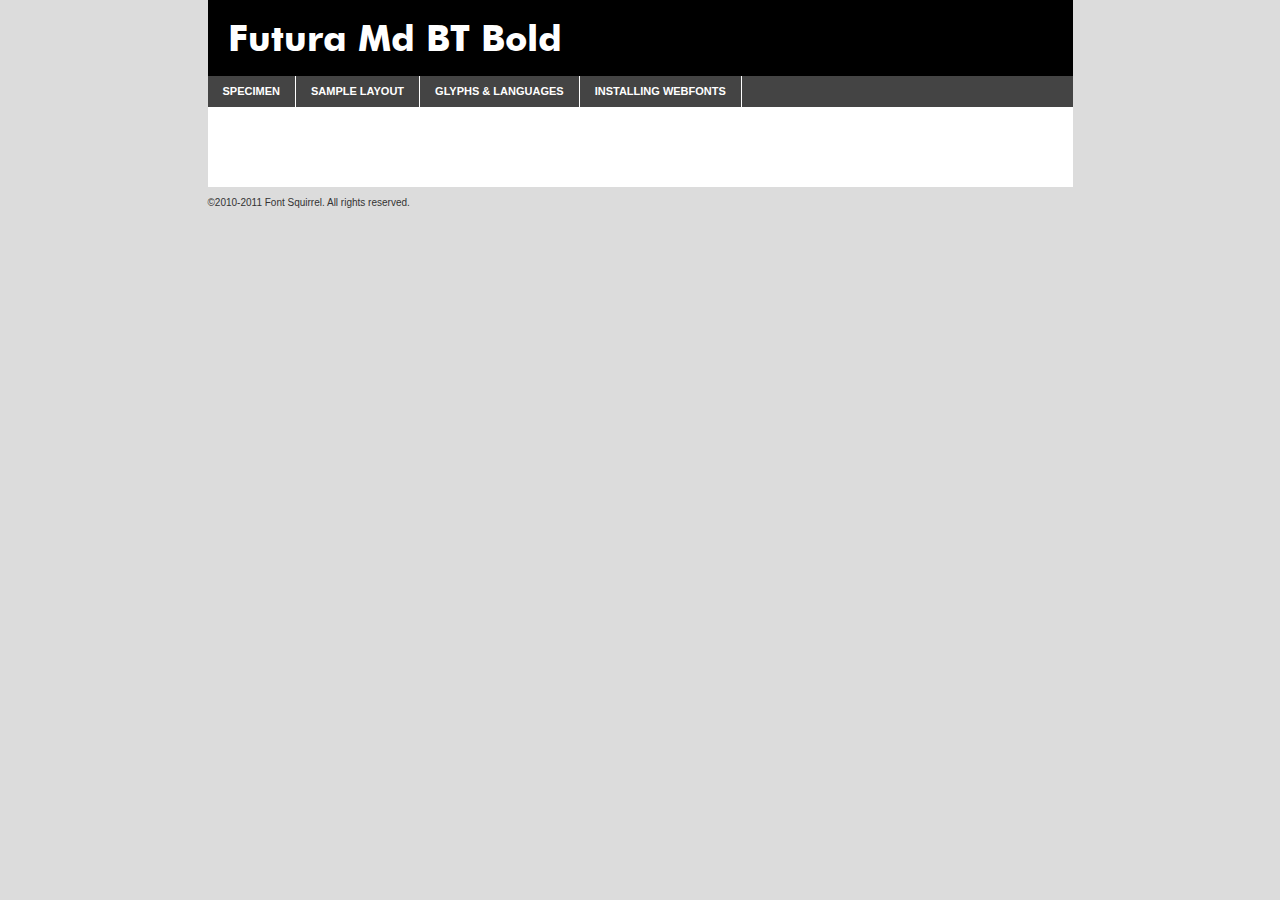
<file: bootstrap-3.1.1-dist/fonts/futura bold/futubd__-demo.html>
<!DOCTYPE html PUBLIC "-//W3C//DTD XHTML 1.0 Transitional//EN"
	"http://www.w3.org/TR/xhtml1/DTD/xhtml1-transitional.dtd">

<html xmlns="http://www.w3.org/1999/xhtml" xml:lang="en" lang="en">
<head>
	<meta http-equiv="Content-Type" content="text/html; charset=utf-8" />
	<script src="http://ajax.googleapis.com/ajax/libs/jquery/1.7.2/jquery.min.js" type="text/javascript" charset="utf-8"></script>
	<script src="specimen_files/easytabs.js" type="text/javascript" charset="utf-8"></script>
	<link rel="stylesheet" href="specimen_files/specimen_stylesheet.css" type="text/css" charset="utf-8" />
	<link rel="stylesheet" href="stylesheet.css" type="text/css" charset="utf-8" />

	<style type="text/css">
					body{
				font-family: 'futura_md_btbold';
							}
		</style>

	<title>Futura Md BT Bold Specimen</title>
	
	
	<script type="text/javascript" charset="utf-8">
		$(document).ready(function() {
			$('#container').easyTabs({defaultContent:1});
		});
	</script>
</head>

<body>
<div id="container">
	<div id="header">
		Futura Md BT Bold	</div>
	<ul class="tabs">
		<li><a href="#specimen">Specimen</a></li>
		<li><a href="#layout">Sample Layout</a></li>
				<li><a href="#glyphs">Glyphs &amp; Languages</a></li>
		<li><a href="#installing">Installing Webfonts</a></li>
		
	</ul>
	
	<div id="main_content">

		
			<div id="specimen">
		
				<div class="section">
					<div class="grid12 firstcol">
						<div class="huge">AaBb</div>
					</div>
				</div>
		
				<div class="section">
					<div class="glyph_range">A&#x200B;B&#x200b;C&#x200b;D&#x200b;E&#x200b;F&#x200b;G&#x200b;H&#x200b;I&#x200b;J&#x200b;K&#x200b;L&#x200b;M&#x200b;N&#x200b;O&#x200b;P&#x200b;Q&#x200b;R&#x200b;S&#x200b;T&#x200b;U&#x200b;V&#x200b;W&#x200b;X&#x200b;Y&#x200b;Z&#x200b;a&#x200b;b&#x200b;c&#x200b;d&#x200b;e&#x200b;f&#x200b;g&#x200b;h&#x200b;i&#x200b;j&#x200b;k&#x200b;l&#x200b;m&#x200b;n&#x200b;o&#x200b;p&#x200b;q&#x200b;r&#x200b;s&#x200b;t&#x200b;u&#x200b;v&#x200b;w&#x200b;x&#x200b;y&#x200b;z&#x200b;1&#x200b;2&#x200b;3&#x200b;4&#x200b;5&#x200b;6&#x200b;7&#x200b;8&#x200b;9&#x200b;0&#x200b;&amp;&#x200b;.&#x200b;,&#x200b;?&#x200b;!&#x200b;&#64;&#x200b;(&#x200b;)&#x200b;#&#x200b;$&#x200b;%&#x200b;*&#x200b;+&#x200b;-&#x200b;=&#x200b;:&#x200b;;</div>
				</div>
				<div class="section">
					<div class="grid12 firstcol">
						<table class="sample_table">
							<tr><td>10</td><td class="size10">abcdefghijklmnopqrstuvwxyzABCDEFGHIJKLMNOPQRSTUVWXYZ0123456789abcdefghijklmnopqrstuvwxyzABCDEFGHIJKLMNOPQRSTUVWXYZ0123456789abcdefghijklmnopqrstuvwxyzABCDEFGHIJKLMNOPQRSTUVWXYZ</td></tr>
							<tr><td>11</td><td class="size11">abcdefghijklmnopqrstuvwxyzABCDEFGHIJKLMNOPQRSTUVWXYZ0123456789abcdefghijklmnopqrstuvwxyzABCDEFGHIJKLMNOPQRSTUVWXYZ0123456789abcdefghijklmnopqrstuvwxyzABCDEFGHIJKLMNOPQRSTUVWXYZ</td></tr>
							<tr><td>12</td><td class="size12">abcdefghijklmnopqrstuvwxyzABCDEFGHIJKLMNOPQRSTUVWXYZ0123456789abcdefghijklmnopqrstuvwxyzABCDEFGHIJKLMNOPQRSTUVWXYZ0123456789abcdefghijklmnopqrstuvwxyzABCDEFGHIJKLMNOPQRSTUVWXYZ</td></tr>
							<tr><td>13</td><td class="size13">abcdefghijklmnopqrstuvwxyzABCDEFGHIJKLMNOPQRSTUVWXYZ0123456789abcdefghijklmnopqrstuvwxyzABCDEFGHIJKLMNOPQRSTUVWXYZ0123456789abcdefghijklmnopqrstuvwxyzABCDEFGHIJKLMNOPQRSTUVWXYZ</td></tr>
							<tr><td>14</td><td class="size14">abcdefghijklmnopqrstuvwxyzABCDEFGHIJKLMNOPQRSTUVWXYZ0123456789abcdefghijklmnopqrstuvwxyzABCDEFGHIJKLMNOPQRSTUVWXYZ0123456789abcdefghijklmnopqrstuvwxyzABCDEFGHIJKLMNOPQRSTUVWXYZ</td></tr>
							<tr><td>16</td><td class="size16">abcdefghijklmnopqrstuvwxyzABCDEFGHIJKLMNOPQRSTUVWXYZ0123456789abcdefghijklmnopqrstuvwxyzABCDEFGHIJKLMNOPQRSTUVWXYZ</td></tr>
							<tr><td>18</td><td class="size18">abcdefghijklmnopqrstuvwxyzABCDEFGHIJKLMNOPQRSTUVWXYZ0123456789abcdefghijklmnopqrstuvwxyzABCDEFGHIJKLMNOPQRSTUVWXYZ</td></tr>
							<tr><td>20</td><td class="size20">abcdefghijklmnopqrstuvwxyzABCDEFGHIJKLMNOPQRSTUVWXYZ0123456789abcdefghijklmnopqrstuvwxyzABCDEFGHIJKLMNOPQRSTUVWXYZ</td></tr>
							<tr><td>24</td><td class="size24">abcdefghijklmnopqrstuvwxyzABCDEFGHIJKLMNOPQRSTUVWXYZ0123456789abcdefghijklmnopqrstuvwxyzABCDEFGHIJKLMNOPQRSTUVWXYZ</td></tr>
							<tr><td>30</td><td class="size30">abcdefghijklmnopqrstuvwxyzABCDEFGHIJKLMNOPQRSTUVWXYZ0123456789abcdefghijklmnopqrstuvwxyzABCDEFGHIJKLMNOPQRSTUVWXYZ</td></tr>
							<tr><td>36</td><td class="size36">abcdefghijklmnopqrstuvwxyzABCDEFGHIJKLMNOPQRSTUVWXYZ0123456789abcdefghijklmnopqrstuvwxyzABCDEFGHIJKLMNOPQRSTUVWXYZ</td></tr>
							<tr><td>48</td><td class="size48">abcdefghijklmnopqrstuvwxyzABCDEFGHIJKLMNOPQRSTUVWXYZ0123456789abcdefghijklmnopqrstuvwxyzABCDEFGHIJKLMNOPQRSTUVWXYZ</td></tr>
							<tr><td>60</td><td class="size60">abcdefghijklmnopqrstuvwxyzABCDEFGHIJKLMNOPQRSTUVWXYZ0123456789abcdefghijklmnopqrstuvwxyzABCDEFGHIJKLMNOPQRSTUVWXYZ</td></tr>
							<tr><td>72</td><td class="size72">abcdefghijklmnopqrstuvwxyzABCDEFGHIJKLMNOPQRSTUVWXYZ0123456789abcdefghijklmnopqrstuvwxyzABCDEFGHIJKLMNOPQRSTUVWXYZ</td></tr>
							<tr><td>90</td><td class="size90">abcdefghijklmnopqrstuvwxyzABCDEFGHIJKLMNOPQRSTUVWXYZ0123456789abcdefghijklmnopqrstuvwxyzABCDEFGHIJKLMNOPQRSTUVWXYZ</td></tr>
						</table>
				
					</div>
			
				</div>
		
		
		
								<div class="section" id="bodycomparison">


										<div id="xheight">
				<div class="fontbody">&#x25FC;&#x25FC;&#x25FC;&#x25FC;&#x25FC;&#x25FC;&#x25FC;&#x25FC;&#x25FC;&#x25FC;&#x25FC;&#x25FC;&#x25FC;&#x25FC;&#x25FC;&#x25FC;&#x25FC;&#x25FC;&#x25FC;&#x25FC;&#x25FC;&#x25FC;&#x25FC;&#x25FC;&#x25FC;&#x25FC;&#x25FC;&#x25FC;&#x25FC;&#x25FC;&#x25FC;&#x25FC;&#x25FC;&#x25FC;&#x25FC;&#x25FC;&#x25FC;&#x25FC;&#x25FC;&#x25FC;&#x25FC;&#x25FC;&#x25FC;&#x25FC;&#x25FC;&#x25FC;&#x25FC;&#x25FC;&#x25FC;&#x25FC;&#x25FC;&#x25FC;&#x25FC;&#x25FC;&#x25FC;&#x25FC;&#x25FC;&#x25FC;&#x25FC;&#x25FC;&#x25FC;&#x25FC;&#x25FC;&#x25FC;&#x25FC;&#x25FC;&#x25FC;&#x25FC;&#x25FC;&#x25FC;&#x25FC;&#x25FC;&#x25FC;&#x25FC;&#x25FC;&#x25FC;&#x25FC;&#x25FC;&#x25FC;&#x25FC;&#x25FC;&#x25FC;&#x25FC;&#x25FC;&#x25FC;&#x25FC;&#x25FC;&#x25FC;&#x25FC;&#x25FC;&#x25FC;&#x25FC;&#x25FC;&#x25FC;&#x25FC;&#x25FC;&#x25FC;&#x25FC;&#x25FC;body</div><div class="arialbody">body</div><div class="verdanabody">body</div><div class="georgiabody">body</div></div>
										<div class="fontbody" style="z-index:1">
											body<span>Futura Md BT Bold</span>
										</div>
										<div class="arialbody" style="z-index:1">
											body<span>Arial</span>
										</div>
										<div class="verdanabody" style="z-index:1">
											body<span>Verdana</span>
										</div>
										<div class="georgiabody" style="z-index:1">
											body<span>Georgia</span>
										</div>



								</div>
		
		
				<div class="section psample psample_row1" id="">
					
					<div class="grid2 firstcol">
						<p class="size10"><span>10.</span>Aenean lacinia bibendum nulla sed consectetur. Fusce dapibus, tellus ac cursus commodo, tortor mauris condimentum nibh, ut fermentum massa justo sit amet risus. Nullam id dolor id nibh ultricies vehicula ut id elit. Cum sociis natoque penatibus et magnis dis parturient montes, nascetur ridiculus mus. Nulla vitae elit libero, a pharetra augue.</p>
			
					</div>
					<div class="grid3">
						<p class="size11"><span>11.</span>Aenean lacinia bibendum nulla sed consectetur. Fusce dapibus, tellus ac cursus commodo, tortor mauris condimentum nibh, ut fermentum massa justo sit amet risus. Nullam id dolor id nibh ultricies vehicula ut id elit. Cum sociis natoque penatibus et magnis dis parturient montes, nascetur ridiculus mus. Nulla vitae elit libero, a pharetra augue.</p>
			
					</div>
					<div class="grid3">
						<p class="size12"><span>12.</span>Aenean lacinia bibendum nulla sed consectetur. Fusce dapibus, tellus ac cursus commodo, tortor mauris condimentum nibh, ut fermentum massa justo sit amet risus. Nullam id dolor id nibh ultricies vehicula ut id elit. Cum sociis natoque penatibus et magnis dis parturient montes, nascetur ridiculus mus. Nulla vitae elit libero, a pharetra augue.</p>
			
					</div>
					<div class="grid4">
						<p class="size13"><span>13.</span>Aenean lacinia bibendum nulla sed consectetur. Fusce dapibus, tellus ac cursus commodo, tortor mauris condimentum nibh, ut fermentum massa justo sit amet risus. Nullam id dolor id nibh ultricies vehicula ut id elit. Cum sociis natoque penatibus et magnis dis parturient montes, nascetur ridiculus mus. Nulla vitae elit libero, a pharetra augue.</p>
			
					</div>
					<div class="white_blend"></div>
					
				</div>
				<div class="section psample psample_row2" id="">
					<div class="grid3 firstcol">
						<p class="size14"><span>14.</span>Aenean lacinia bibendum nulla sed consectetur. Fusce dapibus, tellus ac cursus commodo, tortor mauris condimentum nibh, ut fermentum massa justo sit amet risus. Nullam id dolor id nibh ultricies vehicula ut id elit. Cum sociis natoque penatibus et magnis dis parturient montes, nascetur ridiculus mus. Nulla vitae elit libero, a pharetra augue.</p>
			
					</div>
					<div class="grid4">
						<p class="size16"><span>16.</span>Aenean lacinia bibendum nulla sed consectetur. Fusce dapibus, tellus ac cursus commodo, tortor mauris condimentum nibh, ut fermentum massa justo sit amet risus. Nullam id dolor id nibh ultricies vehicula ut id elit. Cum sociis natoque penatibus et magnis dis parturient montes, nascetur ridiculus mus. Nulla vitae elit libero, a pharetra augue.</p>
			
					</div>
					<div class="grid5">
						<p class="size18"><span>18.</span>Aenean lacinia bibendum nulla sed consectetur. Fusce dapibus, tellus ac cursus commodo, tortor mauris condimentum nibh, ut fermentum massa justo sit amet risus. Nullam id dolor id nibh ultricies vehicula ut id elit. Cum sociis natoque penatibus et magnis dis parturient montes, nascetur ridiculus mus. Nulla vitae elit libero, a pharetra augue.</p>
			
					</div>

					<div class="white_blend"></div>

				</div>
				
				<div class="section psample psample_row3" id="">
					<div class="grid5 firstcol">
						<p class="size20"><span>20.</span>Aenean lacinia bibendum nulla sed consectetur. Fusce dapibus, tellus ac cursus commodo, tortor mauris condimentum nibh, ut fermentum massa justo sit amet risus. Nullam id dolor id nibh ultricies vehicula ut id elit. Cum sociis natoque penatibus et magnis dis parturient montes, nascetur ridiculus mus. Nulla vitae elit libero, a pharetra augue.</p>
					</div>
					<div class="grid7">
						<p class="size24"><span>24.</span>Aenean lacinia bibendum nulla sed consectetur. Fusce dapibus, tellus ac cursus commodo, tortor mauris condimentum nibh, ut fermentum massa justo sit amet risus. Nullam id dolor id nibh ultricies vehicula ut id elit. Cum sociis natoque penatibus et magnis dis parturient montes, nascetur ridiculus mus. Nulla vitae elit libero, a pharetra augue.</p>
					</div>
					
					<div class="white_blend"></div>
					
				</div>
				
				<div class="section psample psample_row4" id="">
					<div class="grid12 firstcol">
						<p class="size30"><span>30.</span>Aenean lacinia bibendum nulla sed consectetur. Fusce dapibus, tellus ac cursus commodo, tortor mauris condimentum nibh, ut fermentum massa justo sit amet risus. Nullam id dolor id nibh ultricies vehicula ut id elit. Cum sociis natoque penatibus et magnis dis parturient montes, nascetur ridiculus mus. Nulla vitae elit libero, a pharetra augue.</p>
					</div>
					<div class="white_blend"></div>
					
				</div>
				
				
				
				<div class="section psample psample_row1 fullreverse">
					<div class="grid2 firstcol">
						<p class="size10"><span>10.</span>Aenean lacinia bibendum nulla sed consectetur. Fusce dapibus, tellus ac cursus commodo, tortor mauris condimentum nibh, ut fermentum massa justo sit amet risus. Nullam id dolor id nibh ultricies vehicula ut id elit. Cum sociis natoque penatibus et magnis dis parturient montes, nascetur ridiculus mus. Nulla vitae elit libero, a pharetra augue.</p>
			
					</div>
					<div class="grid3">
						<p class="size11"><span>11.</span>Aenean lacinia bibendum nulla sed consectetur. Fusce dapibus, tellus ac cursus commodo, tortor mauris condimentum nibh, ut fermentum massa justo sit amet risus. Nullam id dolor id nibh ultricies vehicula ut id elit. Cum sociis natoque penatibus et magnis dis parturient montes, nascetur ridiculus mus. Nulla vitae elit libero, a pharetra augue.</p>
			
					</div>
					<div class="grid3">
						<p class="size12"><span>12.</span>Aenean lacinia bibendum nulla sed consectetur. Fusce dapibus, tellus ac cursus commodo, tortor mauris condimentum nibh, ut fermentum massa justo sit amet risus. Nullam id dolor id nibh ultricies vehicula ut id elit. Cum sociis natoque penatibus et magnis dis parturient montes, nascetur ridiculus mus. Nulla vitae elit libero, a pharetra augue.</p>
			
					</div>
					<div class="grid4">
						<p class="size13"><span>13.</span>Aenean lacinia bibendum nulla sed consectetur. Fusce dapibus, tellus ac cursus commodo, tortor mauris condimentum nibh, ut fermentum massa justo sit amet risus. Nullam id dolor id nibh ultricies vehicula ut id elit. Cum sociis natoque penatibus et magnis dis parturient montes, nascetur ridiculus mus. Nulla vitae elit libero, a pharetra augue.</p>
			
					</div>
					<div class="black_blend"></div>
					
				</div>
				
				<div class="section psample psample_row2 fullreverse">
					<div class="grid3 firstcol">
						<p class="size14"><span>14.</span>Aenean lacinia bibendum nulla sed consectetur. Fusce dapibus, tellus ac cursus commodo, tortor mauris condimentum nibh, ut fermentum massa justo sit amet risus. Nullam id dolor id nibh ultricies vehicula ut id elit. Cum sociis natoque penatibus et magnis dis parturient montes, nascetur ridiculus mus. Nulla vitae elit libero, a pharetra augue.</p>
			
					</div>
					<div class="grid4">
						<p class="size16"><span>16.</span>Aenean lacinia bibendum nulla sed consectetur. Fusce dapibus, tellus ac cursus commodo, tortor mauris condimentum nibh, ut fermentum massa justo sit amet risus. Nullam id dolor id nibh ultricies vehicula ut id elit. Cum sociis natoque penatibus et magnis dis parturient montes, nascetur ridiculus mus. Nulla vitae elit libero, a pharetra augue.</p>
			
					</div>
					<div class="grid5">
						<p class="size18"><span>18.</span>Aenean lacinia bibendum nulla sed consectetur. Fusce dapibus, tellus ac cursus commodo, tortor mauris condimentum nibh, ut fermentum massa justo sit amet risus. Nullam id dolor id nibh ultricies vehicula ut id elit. Cum sociis natoque penatibus et magnis dis parturient montes, nascetur ridiculus mus. Nulla vitae elit libero, a pharetra augue.</p>
			
					</div>
					<div class="black_blend"></div>

				</div>
				
				<div class="section psample fullreverse psample_row3" id="">
					<div class="grid5 firstcol">
						<p class="size20"><span>20.</span>Aenean lacinia bibendum nulla sed consectetur. Fusce dapibus, tellus ac cursus commodo, tortor mauris condimentum nibh, ut fermentum massa justo sit amet risus. Nullam id dolor id nibh ultricies vehicula ut id elit. Cum sociis natoque penatibus et magnis dis parturient montes, nascetur ridiculus mus. Nulla vitae elit libero, a pharetra augue.</p>
					</div>
					<div class="grid7">
						<p class="size24"><span>24.</span>Aenean lacinia bibendum nulla sed consectetur. Fusce dapibus, tellus ac cursus commodo, tortor mauris condimentum nibh, ut fermentum massa justo sit amet risus. Nullam id dolor id nibh ultricies vehicula ut id elit. Cum sociis natoque penatibus et magnis dis parturient montes, nascetur ridiculus mus. Nulla vitae elit libero, a pharetra augue.</p>
					</div>
					
					<div class="black_blend"></div>
					
				</div>
				
				<div class="section psample fullreverse psample_row4" id="" style="border-bottom: 20px #000 solid;">
					<div class="grid12 firstcol">
						<p class="size30"><span>30.</span>Aenean lacinia bibendum nulla sed consectetur. Fusce dapibus, tellus ac cursus commodo, tortor mauris condimentum nibh, ut fermentum massa justo sit amet risus. Nullam id dolor id nibh ultricies vehicula ut id elit. Cum sociis natoque penatibus et magnis dis parturient montes, nascetur ridiculus mus. Nulla vitae elit libero, a pharetra augue.</p>
					</div>
					<div class="black_blend"></div>
					
				</div>
				
				
				
				
			</div>
			
			<div id="layout">
				
				<div class="section">
					
					<div class="grid12 firstcol">
						<h1>Lorem Ipsum Dolor</h1>
						<h2>Etiam porta sem malesuada magna mollis euismod</h2>
						
						<p class="byline">By <a href="#link">Aenean Lacinia</a></p>
					</div>
				</div>
				<div class="section">
					<div class="grid8 firstcol">
						<p class="large">Donec sed odio dui. Morbi leo risus, porta ac consectetur ac, vestibulum at eros. Fusce dapibus, tellus ac cursus commodo, tortor mauris condimentum nibh, ut fermentum massa justo sit amet risus. </p>

						
						<h3>Pellentesque ornare sem</h3>

						<p>Maecenas sed diam eget risus varius blandit sit amet non magna. Maecenas faucibus mollis interdum. Donec ullamcorper nulla non metus auctor fringilla. Nullam id dolor id nibh ultricies vehicula ut id elit. Nullam id dolor id nibh ultricies vehicula ut id elit. </p>

						<p>Aenean eu leo quam. Pellentesque ornare sem lacinia quam venenatis vestibulum. Lorem ipsum dolor sit amet, consectetur adipiscing elit. Cum sociis natoque penatibus et magnis dis parturient montes, nascetur ridiculus mus. </p>

						<p>Nulla vitae elit libero, a pharetra augue. Praesent commodo cursus magna, vel scelerisque nisl consectetur et. Aenean lacinia bibendum nulla sed consectetur. </p>

						<p>Nullam quis risus eget urna mollis ornare vel eu leo. Nullam quis risus eget urna mollis ornare vel eu leo. Maecenas sed diam eget risus varius blandit sit amet non magna. Donec ullamcorper nulla non metus auctor fringilla. </p>

						<h3>Cras mattis consectetur</h3>

						<p>Aenean eu leo quam. Pellentesque ornare sem lacinia quam venenatis vestibulum. Aenean lacinia bibendum nulla sed consectetur. Integer posuere erat a ante venenatis dapibus posuere velit aliquet. Cras mattis consectetur purus sit amet fermentum. </p>

						<p>Nullam id dolor id nibh ultricies vehicula ut id elit. Nullam quis risus eget urna mollis ornare vel eu leo. Cras mattis consectetur purus sit amet fermentum.</p>
					</div>
					
					<div class="grid4 sidebar">
						
						<div class="box reverse">
							<p class="last">Nullam quis risus eget urna mollis ornare vel eu leo. Donec ullamcorper nulla non metus auctor fringilla. Cras mattis consectetur purus sit amet fermentum. Sed posuere consectetur est at lobortis. Lorem ipsum dolor sit amet, consectetur adipiscing elit. </p>
						</div>
						
						<p class="caption">Maecenas sed diam eget risus varius.</p>

						<p>Vestibulum id ligula porta felis euismod semper. Integer posuere erat a ante venenatis dapibus posuere velit aliquet. Vestibulum id ligula porta felis euismod semper. Sed posuere consectetur est at lobortis. Maecenas sed diam eget risus varius blandit sit amet non magna. Fusce dapibus, tellus ac cursus commodo, tortor mauris condimentum nibh, ut fermentum massa justo sit amet risus. </p>

					

						<p>Duis mollis, est non commodo luctus, nisi erat porttitor ligula, eget lacinia odio sem nec elit. Aenean lacinia bibendum nulla sed consectetur. Vivamus sagittis lacus vel augue laoreet rutrum faucibus dolor auctor. Aenean lacinia bibendum nulla sed consectetur. Nullam quis risus eget urna mollis ornare vel eu leo. </p>

						<p>Praesent commodo cursus magna, vel scelerisque nisl consectetur et. Donec ullamcorper nulla non metus auctor fringilla. Maecenas faucibus mollis interdum. Fusce dapibus, tellus ac cursus commodo, tortor mauris condimentum nibh, ut fermentum massa justo sit amet risus. </p>

					</div>
				</div>
				
			</div>


			



		<div id="glyphs">
			<div class="section">
				<div class="grid12 firstcol">
			
				<h1>Language Support</h1>
				<p>The subset of Futura Md BT Bold in this kit supports the following languages:<br />
			
					English				</p>
				<h1>Glyph Chart</h1>
				<p>The subset of Futura Md BT Bold in this kit includes all the glyphs listed below. Unicode entities are included above each glyph to help you insert individual characters into your layout.</p>
				<div id="glyph_chart">
			
																				 <div><p>&amp;#13;</p>&#13;</div>
																				 <div><p>&amp;#32;</p>&#32;</div>
																				 <div><p>&amp;#33;</p>&#33;</div>
																				 <div><p>&amp;#34;</p>&#34;</div>
																				 <div><p>&amp;#35;</p>&#35;</div>
																				 <div><p>&amp;#36;</p>&#36;</div>
																				 <div><p>&amp;#37;</p>&#37;</div>
																				 <div><p>&amp;#38;</p>&#38;</div>
																				 <div><p>&amp;#39;</p>&#39;</div>
																				 <div><p>&amp;#40;</p>&#40;</div>
																				 <div><p>&amp;#41;</p>&#41;</div>
																				 <div><p>&amp;#42;</p>&#42;</div>
																				 <div><p>&amp;#43;</p>&#43;</div>
																				 <div><p>&amp;#44;</p>&#44;</div>
																				 <div><p>&amp;#45;</p>&#45;</div>
																				 <div><p>&amp;#46;</p>&#46;</div>
																				 <div><p>&amp;#47;</p>&#47;</div>
																				 <div><p>&amp;#48;</p>&#48;</div>
																				 <div><p>&amp;#49;</p>&#49;</div>
																				 <div><p>&amp;#50;</p>&#50;</div>
																				 <div><p>&amp;#51;</p>&#51;</div>
																				 <div><p>&amp;#52;</p>&#52;</div>
																				 <div><p>&amp;#53;</p>&#53;</div>
																				 <div><p>&amp;#54;</p>&#54;</div>
																				 <div><p>&amp;#55;</p>&#55;</div>
																				 <div><p>&amp;#56;</p>&#56;</div>
																				 <div><p>&amp;#57;</p>&#57;</div>
																				 <div><p>&amp;#58;</p>&#58;</div>
																				 <div><p>&amp;#59;</p>&#59;</div>
																				 <div><p>&amp;#60;</p>&#60;</div>
																				 <div><p>&amp;#61;</p>&#61;</div>
																				 <div><p>&amp;#62;</p>&#62;</div>
																				 <div><p>&amp;#63;</p>&#63;</div>
																				 <div><p>&amp;#64;</p>&#64;</div>
																				 <div><p>&amp;#65;</p>&#65;</div>
																				 <div><p>&amp;#66;</p>&#66;</div>
																				 <div><p>&amp;#67;</p>&#67;</div>
																				 <div><p>&amp;#68;</p>&#68;</div>
																				 <div><p>&amp;#69;</p>&#69;</div>
																				 <div><p>&amp;#70;</p>&#70;</div>
																				 <div><p>&amp;#71;</p>&#71;</div>
																				 <div><p>&amp;#72;</p>&#72;</div>
																				 <div><p>&amp;#73;</p>&#73;</div>
																				 <div><p>&amp;#74;</p>&#74;</div>
																				 <div><p>&amp;#75;</p>&#75;</div>
																				 <div><p>&amp;#76;</p>&#76;</div>
																				 <div><p>&amp;#77;</p>&#77;</div>
																				 <div><p>&amp;#78;</p>&#78;</div>
																				 <div><p>&amp;#79;</p>&#79;</div>
																				 <div><p>&amp;#80;</p>&#80;</div>
																				 <div><p>&amp;#81;</p>&#81;</div>
																				 <div><p>&amp;#82;</p>&#82;</div>
																				 <div><p>&amp;#83;</p>&#83;</div>
																				 <div><p>&amp;#84;</p>&#84;</div>
																				 <div><p>&amp;#85;</p>&#85;</div>
																				 <div><p>&amp;#86;</p>&#86;</div>
																				 <div><p>&amp;#87;</p>&#87;</div>
																				 <div><p>&amp;#88;</p>&#88;</div>
																				 <div><p>&amp;#89;</p>&#89;</div>
																				 <div><p>&amp;#90;</p>&#90;</div>
																				 <div><p>&amp;#91;</p>&#91;</div>
																				 <div><p>&amp;#92;</p>&#92;</div>
																				 <div><p>&amp;#93;</p>&#93;</div>
																				 <div><p>&amp;#94;</p>&#94;</div>
																				 <div><p>&amp;#95;</p>&#95;</div>
																				 <div><p>&amp;#96;</p>&#96;</div>
																				 <div><p>&amp;#97;</p>&#97;</div>
																				 <div><p>&amp;#98;</p>&#98;</div>
																				 <div><p>&amp;#99;</p>&#99;</div>
																				 <div><p>&amp;#100;</p>&#100;</div>
																				 <div><p>&amp;#101;</p>&#101;</div>
																				 <div><p>&amp;#102;</p>&#102;</div>
																				 <div><p>&amp;#103;</p>&#103;</div>
																				 <div><p>&amp;#104;</p>&#104;</div>
																				 <div><p>&amp;#105;</p>&#105;</div>
																				 <div><p>&amp;#106;</p>&#106;</div>
																				 <div><p>&amp;#107;</p>&#107;</div>
																				 <div><p>&amp;#108;</p>&#108;</div>
																				 <div><p>&amp;#109;</p>&#109;</div>
																				 <div><p>&amp;#110;</p>&#110;</div>
																				 <div><p>&amp;#111;</p>&#111;</div>
																				 <div><p>&amp;#112;</p>&#112;</div>
																				 <div><p>&amp;#113;</p>&#113;</div>
																				 <div><p>&amp;#114;</p>&#114;</div>
																				 <div><p>&amp;#115;</p>&#115;</div>
																				 <div><p>&amp;#116;</p>&#116;</div>
																				 <div><p>&amp;#117;</p>&#117;</div>
																				 <div><p>&amp;#118;</p>&#118;</div>
																				 <div><p>&amp;#119;</p>&#119;</div>
																				 <div><p>&amp;#120;</p>&#120;</div>
																				 <div><p>&amp;#121;</p>&#121;</div>
																				 <div><p>&amp;#122;</p>&#122;</div>
																				 <div><p>&amp;#123;</p>&#123;</div>
																				 <div><p>&amp;#124;</p>&#124;</div>
																				 <div><p>&amp;#125;</p>&#125;</div>
																				 <div><p>&amp;#126;</p>&#126;</div>
																				 <div><p>&amp;#160;</p>&#160;</div>
																				 <div><p>&amp;#161;</p>&#161;</div>
																				 <div><p>&amp;#162;</p>&#162;</div>
																				 <div><p>&amp;#163;</p>&#163;</div>
																				 <div><p>&amp;#164;</p>&#164;</div>
																				 <div><p>&amp;#165;</p>&#165;</div>
																				 <div><p>&amp;#166;</p>&#166;</div>
																				 <div><p>&amp;#167;</p>&#167;</div>
																				 <div><p>&amp;#168;</p>&#168;</div>
																				 <div><p>&amp;#169;</p>&#169;</div>
																				 <div><p>&amp;#170;</p>&#170;</div>
																				 <div><p>&amp;#171;</p>&#171;</div>
																				 <div><p>&amp;#172;</p>&#172;</div>
																				 <div><p>&amp;#173;</p>&#173;</div>
																				 <div><p>&amp;#174;</p>&#174;</div>
																				 <div><p>&amp;#175;</p>&#175;</div>
																				 <div><p>&amp;#176;</p>&#176;</div>
																				 <div><p>&amp;#177;</p>&#177;</div>
																				 <div><p>&amp;#178;</p>&#178;</div>
																				 <div><p>&amp;#179;</p>&#179;</div>
																				 <div><p>&amp;#180;</p>&#180;</div>
																				 <div><p>&amp;#181;</p>&#181;</div>
																				 <div><p>&amp;#182;</p>&#182;</div>
																				 <div><p>&amp;#183;</p>&#183;</div>
																				 <div><p>&amp;#184;</p>&#184;</div>
																				 <div><p>&amp;#185;</p>&#185;</div>
																				 <div><p>&amp;#186;</p>&#186;</div>
																				 <div><p>&amp;#187;</p>&#187;</div>
																				 <div><p>&amp;#188;</p>&#188;</div>
																				 <div><p>&amp;#189;</p>&#189;</div>
																				 <div><p>&amp;#190;</p>&#190;</div>
																				 <div><p>&amp;#191;</p>&#191;</div>
																				 <div><p>&amp;#197;</p>&#197;</div>
																				 <div><p>&amp;#198;</p>&#198;</div>
																				 <div><p>&amp;#208;</p>&#208;</div>
																				 <div><p>&amp;#215;</p>&#215;</div>
																				 <div><p>&amp;#216;</p>&#216;</div>
																				 <div><p>&amp;#222;</p>&#222;</div>
																				 <div><p>&amp;#223;</p>&#223;</div>
																				 <div><p>&amp;#229;</p>&#229;</div>
																				 <div><p>&amp;#230;</p>&#230;</div>
																				 <div><p>&amp;#240;</p>&#240;</div>
																				 <div><p>&amp;#247;</p>&#247;</div>
																				 <div><p>&amp;#248;</p>&#248;</div>
																				 <div><p>&amp;#254;</p>&#254;</div>
																				 <div><p>&amp;#273;</p>&#273;</div>
																				 <div><p>&amp;#305;</p>&#305;</div>
																				 <div><p>&amp;#321;</p>&#321;</div>
																				 <div><p>&amp;#322;</p>&#322;</div>
																				 <div><p>&amp;#338;</p>&#338;</div>
																				 <div><p>&amp;#339;</p>&#339;</div>
																				 <div><p>&amp;#402;</p>&#402;</div>
																				 <div><p>&amp;#710;</p>&#710;</div>
																				 <div><p>&amp;#711;</p>&#711;</div>
																				 <div><p>&amp;#728;</p>&#728;</div>
																				 <div><p>&amp;#729;</p>&#729;</div>
																				 <div><p>&amp;#730;</p>&#730;</div>
																				 <div><p>&amp;#731;</p>&#731;</div>
																				 <div><p>&amp;#732;</p>&#732;</div>
																				 <div><p>&amp;#733;</p>&#733;</div>
																				 <div><p>&amp;#937;</p>&#937;</div>
																				 <div><p>&amp;#960;</p>&#960;</div>
																				 <div><p>&amp;#8211;</p>&#8211;</div>
																				 <div><p>&amp;#8212;</p>&#8212;</div>
																				 <div><p>&amp;#8216;</p>&#8216;</div>
																				 <div><p>&amp;#8217;</p>&#8217;</div>
																				 <div><p>&amp;#8218;</p>&#8218;</div>
																				 <div><p>&amp;#8220;</p>&#8220;</div>
																				 <div><p>&amp;#8221;</p>&#8221;</div>
																				 <div><p>&amp;#8222;</p>&#8222;</div>
																				 <div><p>&amp;#8224;</p>&#8224;</div>
																				 <div><p>&amp;#8225;</p>&#8225;</div>
																				 <div><p>&amp;#8226;</p>&#8226;</div>
																				 <div><p>&amp;#8240;</p>&#8240;</div>
																				 <div><p>&amp;#8249;</p>&#8249;</div>
																				 <div><p>&amp;#8250;</p>&#8250;</div>
																				 <div><p>&amp;#8364;</p>&#8364;</div>
																				 <div><p>&amp;#8482;</p>&#8482;</div>
																				 <div><p>&amp;#8706;</p>&#8706;</div>
																				 <div><p>&amp;#8710;</p>&#8710;</div>
																				 <div><p>&amp;#8719;</p>&#8719;</div>
																				 <div><p>&amp;#8721;</p>&#8721;</div>
																				 <div><p>&amp;#8722;</p>&#8722;</div>
																				 <div><p>&amp;#8725;</p>&#8725;</div>
																				 <div><p>&amp;#8729;</p>&#8729;</div>
																				 <div><p>&amp;#8730;</p>&#8730;</div>
																				 <div><p>&amp;#8734;</p>&#8734;</div>
																				 <div><p>&amp;#8747;</p>&#8747;</div>
																				 <div><p>&amp;#8776;</p>&#8776;</div>
																				 <div><p>&amp;#8800;</p>&#8800;</div>
																				 <div><p>&amp;#8804;</p>&#8804;</div>
																				 <div><p>&amp;#8805;</p>&#8805;</div>
																				 <div><p>&amp;#9674;</p>&#9674;</div>
																				 <div><p>&amp;#9724;</p>&#9724;</div>
																				 <div><p>&amp;#61440;</p>&#61440;</div>
																				 <div><p>&amp;#61441;</p>&#61441;</div>
																				 <div><p>&amp;#61442;</p>&#61442;</div>
																																																</div>	
				</div>
		
		
			</div>
		</div>
		
		
		<div id="specs">
			
		</div>
	
		<div id="installing">
			<div class="section">
				<div class="grid7 firstcol">
					<h1>Installing Webfonts</h1>
					
					<p>Webfonts are supported by all major browser platforms but not all in the same way. There are currently four different font formats that must be included in order to target all browsers. This includes TTF, WOFF, EOT and SVG.</p>
					
					<h2>1. Upload your webfonts</h2>
					<p>You must upload your webfont kit to your website. They should be in or near the same directory as your CSS files.</p>
					
					<h2>2. Include the webfont stylesheet</h2>
					<p>A special CSS @font-face declaration helps the various browsers select the appropriate font it needs without causing you a bunch of headaches. Learn more about this syntax by reading the <a href="http://www.fontspring.com/blog/further-hardening-of-the-bulletproof-syntax">Fontspring blog post</a> about it. The code for it is as follows:</p>


<code>
@font-face{ 
	font-family: 'MyWebFont';
	src: url('WebFont.eot');
	src: url('WebFont.eot?#iefix') format('embedded-opentype'),
	     url('WebFont.woff') format('woff'),
	     url('WebFont.ttf') format('truetype'),
	     url('WebFont.svg#webfont') format('svg');
}
</code>

	<p>We've already gone ahead and generated the code for you. All you have to do is link to the stylesheet in your HTML, like this:</p>
	<code>&lt;link rel=&quot;stylesheet&quot; href=&quot;stylesheet.css&quot; type=&quot;text/css&quot; charset=&quot;utf-8&quot; /&gt;</code>

					<h2>3. Modify your own stylesheet</h2>
					<p>To take advantage of your new fonts, you must tell your stylesheet to use them. Look at the original @font-face declaration above and find the property called "font-family." The name linked there will be what you use to reference the font. Prepend that webfont name to the font stack in the "font-family" property, inside the selector you want to change. For example:</p>
<code>p { font-family: 'WebFont', Arial, sans-serif; }</code>

<h2>4. Test</h2>
<p>Getting webfonts to work cross-browser <em>can</em> be tricky. Use the information in the sidebar to help you if you find that fonts aren't loading in a particular browser.</p>
				</div>
				
				<div class="grid5 sidebar">
					<div class="box">
						<h2>Troubleshooting<br />Font-Face Problems</h2>
						<p>Having trouble getting your webfonts to load in your new website? Here are some tips to sort out what might be the problem.</p>

						<h3>Fonts not showing in any browser</h3>

						<p>This sounds like you need to work on the plumbing. You either did not upload the fonts to the correct directory, or you did not link the fonts properly in the CSS. If you've confirmed that all this is correct and you still have a problem, take a look at your .htaccess file and see if requests are getting intercepted.</p>

						<h3>Fonts not loading in iPhone or iPad</h3>

						<p>The most common problem here is that you are serving the fonts from an IIS server. IIS refuses to serve files that have unknown MIME types. If that is the case, you must set the MIME type for SVG to "image/svg+xml" in the server settings. Follow these instructions from Microsoft if you need help.</p>

						<h3>Fonts not loading in Firefox</h3>

						<p>The primary reason for this failure? You are still using a version Firefox older than 3.5. So upgrade already! If that isn't it, then you are very likely serving fonts from a different domain. Firefox requires that all font assets be served from the same domain. Lastly it is possible that you need to add WOFF to your list of MIME types (if you are serving via IIS.)</p>

						<h3>Fonts not loading in IE</h3>

						<p>Are you looking at Internet Explorer on an actual Windows machine or are you cheating by using a service like Adobe BrowserLab? Many of these screenshot services do not render @font-face for IE. Best to test it on a real machine.</p>

						<h3>Fonts not loading in IE9</h3>

						<p>IE9, like Firefox, requires that fonts be served from the same domain as the website. Make sure that is the case.</p>
					</div>
				</div>
			</div>
			
		</div>
	
	</div>
	<div id="footer">
		<p>&copy;2010-2011 Font Squirrel. All rights reserved.</p>
	</div>
</div>
</body>
</html>
</file>
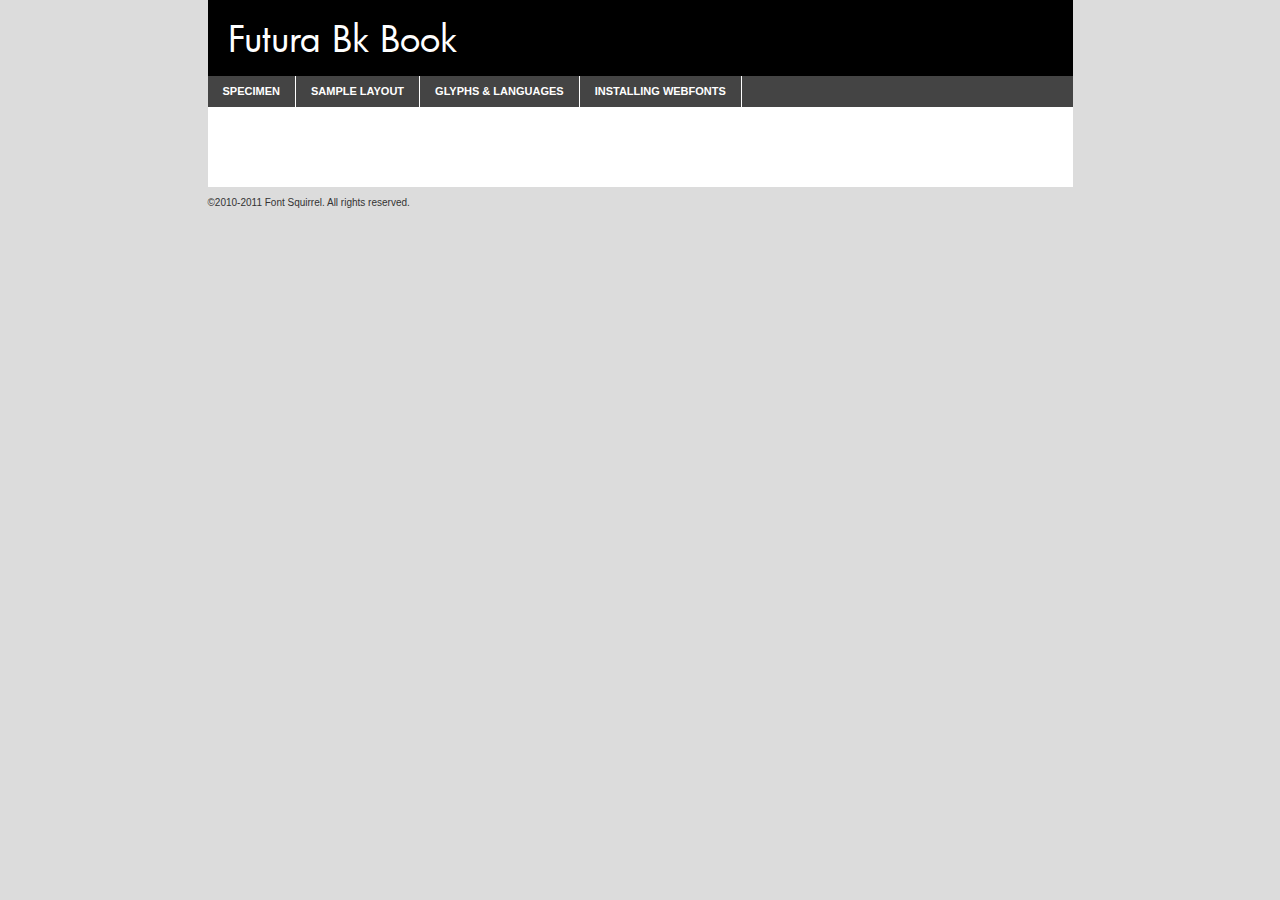
<file: bootstrap-3.1.1-dist/fonts/futurabook/ftrabk__-demo.html>
<!DOCTYPE html PUBLIC "-//W3C//DTD XHTML 1.0 Transitional//EN"
	"http://www.w3.org/TR/xhtml1/DTD/xhtml1-transitional.dtd">

<html xmlns="http://www.w3.org/1999/xhtml" xml:lang="en" lang="en">
<head>
	<meta http-equiv="Content-Type" content="text/html; charset=utf-8" />
	<script src="http://ajax.googleapis.com/ajax/libs/jquery/1.7.2/jquery.min.js" type="text/javascript" charset="utf-8"></script>
	<script src="specimen_files/easytabs.js" type="text/javascript" charset="utf-8"></script>
	<link rel="stylesheet" href="specimen_files/specimen_stylesheet.css" type="text/css" charset="utf-8" />
	<link rel="stylesheet" href="stylesheet.css" type="text/css" charset="utf-8" />

	<style type="text/css">
					body{
				font-family: 'futura_bkbook';
							}
		</style>

	<title>Futura Bk Book Specimen</title>
	
	
	<script type="text/javascript" charset="utf-8">
		$(document).ready(function() {
			$('#container').easyTabs({defaultContent:1});
		});
	</script>
</head>

<body>
<div id="container">
	<div id="header">
		Futura Bk Book	</div>
	<ul class="tabs">
		<li><a href="#specimen">Specimen</a></li>
		<li><a href="#layout">Sample Layout</a></li>
				<li><a href="#glyphs">Glyphs &amp; Languages</a></li>
		<li><a href="#installing">Installing Webfonts</a></li>
		
	</ul>
	
	<div id="main_content">

		
			<div id="specimen">
		
				<div class="section">
					<div class="grid12 firstcol">
						<div class="huge">AaBb</div>
					</div>
				</div>
		
				<div class="section">
					<div class="glyph_range">A&#x200B;B&#x200b;C&#x200b;D&#x200b;E&#x200b;F&#x200b;G&#x200b;H&#x200b;I&#x200b;J&#x200b;K&#x200b;L&#x200b;M&#x200b;N&#x200b;O&#x200b;P&#x200b;Q&#x200b;R&#x200b;S&#x200b;T&#x200b;U&#x200b;V&#x200b;W&#x200b;X&#x200b;Y&#x200b;Z&#x200b;a&#x200b;b&#x200b;c&#x200b;d&#x200b;e&#x200b;f&#x200b;g&#x200b;h&#x200b;i&#x200b;j&#x200b;k&#x200b;l&#x200b;m&#x200b;n&#x200b;o&#x200b;p&#x200b;q&#x200b;r&#x200b;s&#x200b;t&#x200b;u&#x200b;v&#x200b;w&#x200b;x&#x200b;y&#x200b;z&#x200b;1&#x200b;2&#x200b;3&#x200b;4&#x200b;5&#x200b;6&#x200b;7&#x200b;8&#x200b;9&#x200b;0&#x200b;&amp;&#x200b;.&#x200b;,&#x200b;?&#x200b;!&#x200b;&#64;&#x200b;(&#x200b;)&#x200b;#&#x200b;$&#x200b;%&#x200b;*&#x200b;+&#x200b;-&#x200b;=&#x200b;:&#x200b;;</div>
				</div>
				<div class="section">
					<div class="grid12 firstcol">
						<table class="sample_table">
							<tr><td>10</td><td class="size10">abcdefghijklmnopqrstuvwxyzABCDEFGHIJKLMNOPQRSTUVWXYZ0123456789abcdefghijklmnopqrstuvwxyzABCDEFGHIJKLMNOPQRSTUVWXYZ0123456789abcdefghijklmnopqrstuvwxyzABCDEFGHIJKLMNOPQRSTUVWXYZ</td></tr>
							<tr><td>11</td><td class="size11">abcdefghijklmnopqrstuvwxyzABCDEFGHIJKLMNOPQRSTUVWXYZ0123456789abcdefghijklmnopqrstuvwxyzABCDEFGHIJKLMNOPQRSTUVWXYZ0123456789abcdefghijklmnopqrstuvwxyzABCDEFGHIJKLMNOPQRSTUVWXYZ</td></tr>
							<tr><td>12</td><td class="size12">abcdefghijklmnopqrstuvwxyzABCDEFGHIJKLMNOPQRSTUVWXYZ0123456789abcdefghijklmnopqrstuvwxyzABCDEFGHIJKLMNOPQRSTUVWXYZ0123456789abcdefghijklmnopqrstuvwxyzABCDEFGHIJKLMNOPQRSTUVWXYZ</td></tr>
							<tr><td>13</td><td class="size13">abcdefghijklmnopqrstuvwxyzABCDEFGHIJKLMNOPQRSTUVWXYZ0123456789abcdefghijklmnopqrstuvwxyzABCDEFGHIJKLMNOPQRSTUVWXYZ0123456789abcdefghijklmnopqrstuvwxyzABCDEFGHIJKLMNOPQRSTUVWXYZ</td></tr>
							<tr><td>14</td><td class="size14">abcdefghijklmnopqrstuvwxyzABCDEFGHIJKLMNOPQRSTUVWXYZ0123456789abcdefghijklmnopqrstuvwxyzABCDEFGHIJKLMNOPQRSTUVWXYZ0123456789abcdefghijklmnopqrstuvwxyzABCDEFGHIJKLMNOPQRSTUVWXYZ</td></tr>
							<tr><td>16</td><td class="size16">abcdefghijklmnopqrstuvwxyzABCDEFGHIJKLMNOPQRSTUVWXYZ0123456789abcdefghijklmnopqrstuvwxyzABCDEFGHIJKLMNOPQRSTUVWXYZ</td></tr>
							<tr><td>18</td><td class="size18">abcdefghijklmnopqrstuvwxyzABCDEFGHIJKLMNOPQRSTUVWXYZ0123456789abcdefghijklmnopqrstuvwxyzABCDEFGHIJKLMNOPQRSTUVWXYZ</td></tr>
							<tr><td>20</td><td class="size20">abcdefghijklmnopqrstuvwxyzABCDEFGHIJKLMNOPQRSTUVWXYZ0123456789abcdefghijklmnopqrstuvwxyzABCDEFGHIJKLMNOPQRSTUVWXYZ</td></tr>
							<tr><td>24</td><td class="size24">abcdefghijklmnopqrstuvwxyzABCDEFGHIJKLMNOPQRSTUVWXYZ0123456789abcdefghijklmnopqrstuvwxyzABCDEFGHIJKLMNOPQRSTUVWXYZ</td></tr>
							<tr><td>30</td><td class="size30">abcdefghijklmnopqrstuvwxyzABCDEFGHIJKLMNOPQRSTUVWXYZ0123456789abcdefghijklmnopqrstuvwxyzABCDEFGHIJKLMNOPQRSTUVWXYZ</td></tr>
							<tr><td>36</td><td class="size36">abcdefghijklmnopqrstuvwxyzABCDEFGHIJKLMNOPQRSTUVWXYZ0123456789abcdefghijklmnopqrstuvwxyzABCDEFGHIJKLMNOPQRSTUVWXYZ</td></tr>
							<tr><td>48</td><td class="size48">abcdefghijklmnopqrstuvwxyzABCDEFGHIJKLMNOPQRSTUVWXYZ0123456789abcdefghijklmnopqrstuvwxyzABCDEFGHIJKLMNOPQRSTUVWXYZ</td></tr>
							<tr><td>60</td><td class="size60">abcdefghijklmnopqrstuvwxyzABCDEFGHIJKLMNOPQRSTUVWXYZ0123456789abcdefghijklmnopqrstuvwxyzABCDEFGHIJKLMNOPQRSTUVWXYZ</td></tr>
							<tr><td>72</td><td class="size72">abcdefghijklmnopqrstuvwxyzABCDEFGHIJKLMNOPQRSTUVWXYZ0123456789abcdefghijklmnopqrstuvwxyzABCDEFGHIJKLMNOPQRSTUVWXYZ</td></tr>
							<tr><td>90</td><td class="size90">abcdefghijklmnopqrstuvwxyzABCDEFGHIJKLMNOPQRSTUVWXYZ0123456789abcdefghijklmnopqrstuvwxyzABCDEFGHIJKLMNOPQRSTUVWXYZ</td></tr>
						</table>
				
					</div>
			
				</div>
		
		
		
								<div class="section" id="bodycomparison">


										<div id="xheight">
				<div class="fontbody">&#x25FC;&#x25FC;&#x25FC;&#x25FC;&#x25FC;&#x25FC;&#x25FC;&#x25FC;&#x25FC;&#x25FC;&#x25FC;&#x25FC;&#x25FC;&#x25FC;&#x25FC;&#x25FC;&#x25FC;&#x25FC;&#x25FC;&#x25FC;&#x25FC;&#x25FC;&#x25FC;&#x25FC;&#x25FC;&#x25FC;&#x25FC;&#x25FC;&#x25FC;&#x25FC;&#x25FC;&#x25FC;&#x25FC;&#x25FC;&#x25FC;&#x25FC;&#x25FC;&#x25FC;&#x25FC;&#x25FC;&#x25FC;&#x25FC;&#x25FC;&#x25FC;&#x25FC;&#x25FC;&#x25FC;&#x25FC;&#x25FC;&#x25FC;&#x25FC;&#x25FC;&#x25FC;&#x25FC;&#x25FC;&#x25FC;&#x25FC;&#x25FC;&#x25FC;&#x25FC;&#x25FC;&#x25FC;&#x25FC;&#x25FC;&#x25FC;&#x25FC;&#x25FC;&#x25FC;&#x25FC;&#x25FC;&#x25FC;&#x25FC;&#x25FC;&#x25FC;&#x25FC;&#x25FC;&#x25FC;&#x25FC;&#x25FC;&#x25FC;&#x25FC;&#x25FC;&#x25FC;&#x25FC;&#x25FC;&#x25FC;&#x25FC;&#x25FC;&#x25FC;&#x25FC;&#x25FC;&#x25FC;&#x25FC;&#x25FC;&#x25FC;&#x25FC;&#x25FC;&#x25FC;&#x25FC;body</div><div class="arialbody">body</div><div class="verdanabody">body</div><div class="georgiabody">body</div></div>
										<div class="fontbody" style="z-index:1">
											body<span>Futura Bk Book</span>
										</div>
										<div class="arialbody" style="z-index:1">
											body<span>Arial</span>
										</div>
										<div class="verdanabody" style="z-index:1">
											body<span>Verdana</span>
										</div>
										<div class="georgiabody" style="z-index:1">
											body<span>Georgia</span>
										</div>



								</div>
		
		
				<div class="section psample psample_row1" id="">
					
					<div class="grid2 firstcol">
						<p class="size10"><span>10.</span>Aenean lacinia bibendum nulla sed consectetur. Fusce dapibus, tellus ac cursus commodo, tortor mauris condimentum nibh, ut fermentum massa justo sit amet risus. Nullam id dolor id nibh ultricies vehicula ut id elit. Cum sociis natoque penatibus et magnis dis parturient montes, nascetur ridiculus mus. Nulla vitae elit libero, a pharetra augue.</p>
			
					</div>
					<div class="grid3">
						<p class="size11"><span>11.</span>Aenean lacinia bibendum nulla sed consectetur. Fusce dapibus, tellus ac cursus commodo, tortor mauris condimentum nibh, ut fermentum massa justo sit amet risus. Nullam id dolor id nibh ultricies vehicula ut id elit. Cum sociis natoque penatibus et magnis dis parturient montes, nascetur ridiculus mus. Nulla vitae elit libero, a pharetra augue.</p>
			
					</div>
					<div class="grid3">
						<p class="size12"><span>12.</span>Aenean lacinia bibendum nulla sed consectetur. Fusce dapibus, tellus ac cursus commodo, tortor mauris condimentum nibh, ut fermentum massa justo sit amet risus. Nullam id dolor id nibh ultricies vehicula ut id elit. Cum sociis natoque penatibus et magnis dis parturient montes, nascetur ridiculus mus. Nulla vitae elit libero, a pharetra augue.</p>
			
					</div>
					<div class="grid4">
						<p class="size13"><span>13.</span>Aenean lacinia bibendum nulla sed consectetur. Fusce dapibus, tellus ac cursus commodo, tortor mauris condimentum nibh, ut fermentum massa justo sit amet risus. Nullam id dolor id nibh ultricies vehicula ut id elit. Cum sociis natoque penatibus et magnis dis parturient montes, nascetur ridiculus mus. Nulla vitae elit libero, a pharetra augue.</p>
			
					</div>
					<div class="white_blend"></div>
					
				</div>
				<div class="section psample psample_row2" id="">
					<div class="grid3 firstcol">
						<p class="size14"><span>14.</span>Aenean lacinia bibendum nulla sed consectetur. Fusce dapibus, tellus ac cursus commodo, tortor mauris condimentum nibh, ut fermentum massa justo sit amet risus. Nullam id dolor id nibh ultricies vehicula ut id elit. Cum sociis natoque penatibus et magnis dis parturient montes, nascetur ridiculus mus. Nulla vitae elit libero, a pharetra augue.</p>
			
					</div>
					<div class="grid4">
						<p class="size16"><span>16.</span>Aenean lacinia bibendum nulla sed consectetur. Fusce dapibus, tellus ac cursus commodo, tortor mauris condimentum nibh, ut fermentum massa justo sit amet risus. Nullam id dolor id nibh ultricies vehicula ut id elit. Cum sociis natoque penatibus et magnis dis parturient montes, nascetur ridiculus mus. Nulla vitae elit libero, a pharetra augue.</p>
			
					</div>
					<div class="grid5">
						<p class="size18"><span>18.</span>Aenean lacinia bibendum nulla sed consectetur. Fusce dapibus, tellus ac cursus commodo, tortor mauris condimentum nibh, ut fermentum massa justo sit amet risus. Nullam id dolor id nibh ultricies vehicula ut id elit. Cum sociis natoque penatibus et magnis dis parturient montes, nascetur ridiculus mus. Nulla vitae elit libero, a pharetra augue.</p>
			
					</div>

					<div class="white_blend"></div>

				</div>
				
				<div class="section psample psample_row3" id="">
					<div class="grid5 firstcol">
						<p class="size20"><span>20.</span>Aenean lacinia bibendum nulla sed consectetur. Fusce dapibus, tellus ac cursus commodo, tortor mauris condimentum nibh, ut fermentum massa justo sit amet risus. Nullam id dolor id nibh ultricies vehicula ut id elit. Cum sociis natoque penatibus et magnis dis parturient montes, nascetur ridiculus mus. Nulla vitae elit libero, a pharetra augue.</p>
					</div>
					<div class="grid7">
						<p class="size24"><span>24.</span>Aenean lacinia bibendum nulla sed consectetur. Fusce dapibus, tellus ac cursus commodo, tortor mauris condimentum nibh, ut fermentum massa justo sit amet risus. Nullam id dolor id nibh ultricies vehicula ut id elit. Cum sociis natoque penatibus et magnis dis parturient montes, nascetur ridiculus mus. Nulla vitae elit libero, a pharetra augue.</p>
					</div>
					
					<div class="white_blend"></div>
					
				</div>
				
				<div class="section psample psample_row4" id="">
					<div class="grid12 firstcol">
						<p class="size30"><span>30.</span>Aenean lacinia bibendum nulla sed consectetur. Fusce dapibus, tellus ac cursus commodo, tortor mauris condimentum nibh, ut fermentum massa justo sit amet risus. Nullam id dolor id nibh ultricies vehicula ut id elit. Cum sociis natoque penatibus et magnis dis parturient montes, nascetur ridiculus mus. Nulla vitae elit libero, a pharetra augue.</p>
					</div>
					<div class="white_blend"></div>
					
				</div>
				
				
				
				<div class="section psample psample_row1 fullreverse">
					<div class="grid2 firstcol">
						<p class="size10"><span>10.</span>Aenean lacinia bibendum nulla sed consectetur. Fusce dapibus, tellus ac cursus commodo, tortor mauris condimentum nibh, ut fermentum massa justo sit amet risus. Nullam id dolor id nibh ultricies vehicula ut id elit. Cum sociis natoque penatibus et magnis dis parturient montes, nascetur ridiculus mus. Nulla vitae elit libero, a pharetra augue.</p>
			
					</div>
					<div class="grid3">
						<p class="size11"><span>11.</span>Aenean lacinia bibendum nulla sed consectetur. Fusce dapibus, tellus ac cursus commodo, tortor mauris condimentum nibh, ut fermentum massa justo sit amet risus. Nullam id dolor id nibh ultricies vehicula ut id elit. Cum sociis natoque penatibus et magnis dis parturient montes, nascetur ridiculus mus. Nulla vitae elit libero, a pharetra augue.</p>
			
					</div>
					<div class="grid3">
						<p class="size12"><span>12.</span>Aenean lacinia bibendum nulla sed consectetur. Fusce dapibus, tellus ac cursus commodo, tortor mauris condimentum nibh, ut fermentum massa justo sit amet risus. Nullam id dolor id nibh ultricies vehicula ut id elit. Cum sociis natoque penatibus et magnis dis parturient montes, nascetur ridiculus mus. Nulla vitae elit libero, a pharetra augue.</p>
			
					</div>
					<div class="grid4">
						<p class="size13"><span>13.</span>Aenean lacinia bibendum nulla sed consectetur. Fusce dapibus, tellus ac cursus commodo, tortor mauris condimentum nibh, ut fermentum massa justo sit amet risus. Nullam id dolor id nibh ultricies vehicula ut id elit. Cum sociis natoque penatibus et magnis dis parturient montes, nascetur ridiculus mus. Nulla vitae elit libero, a pharetra augue.</p>
			
					</div>
					<div class="black_blend"></div>
					
				</div>
				
				<div class="section psample psample_row2 fullreverse">
					<div class="grid3 firstcol">
						<p class="size14"><span>14.</span>Aenean lacinia bibendum nulla sed consectetur. Fusce dapibus, tellus ac cursus commodo, tortor mauris condimentum nibh, ut fermentum massa justo sit amet risus. Nullam id dolor id nibh ultricies vehicula ut id elit. Cum sociis natoque penatibus et magnis dis parturient montes, nascetur ridiculus mus. Nulla vitae elit libero, a pharetra augue.</p>
			
					</div>
					<div class="grid4">
						<p class="size16"><span>16.</span>Aenean lacinia bibendum nulla sed consectetur. Fusce dapibus, tellus ac cursus commodo, tortor mauris condimentum nibh, ut fermentum massa justo sit amet risus. Nullam id dolor id nibh ultricies vehicula ut id elit. Cum sociis natoque penatibus et magnis dis parturient montes, nascetur ridiculus mus. Nulla vitae elit libero, a pharetra augue.</p>
			
					</div>
					<div class="grid5">
						<p class="size18"><span>18.</span>Aenean lacinia bibendum nulla sed consectetur. Fusce dapibus, tellus ac cursus commodo, tortor mauris condimentum nibh, ut fermentum massa justo sit amet risus. Nullam id dolor id nibh ultricies vehicula ut id elit. Cum sociis natoque penatibus et magnis dis parturient montes, nascetur ridiculus mus. Nulla vitae elit libero, a pharetra augue.</p>
			
					</div>
					<div class="black_blend"></div>

				</div>
				
				<div class="section psample fullreverse psample_row3" id="">
					<div class="grid5 firstcol">
						<p class="size20"><span>20.</span>Aenean lacinia bibendum nulla sed consectetur. Fusce dapibus, tellus ac cursus commodo, tortor mauris condimentum nibh, ut fermentum massa justo sit amet risus. Nullam id dolor id nibh ultricies vehicula ut id elit. Cum sociis natoque penatibus et magnis dis parturient montes, nascetur ridiculus mus. Nulla vitae elit libero, a pharetra augue.</p>
					</div>
					<div class="grid7">
						<p class="size24"><span>24.</span>Aenean lacinia bibendum nulla sed consectetur. Fusce dapibus, tellus ac cursus commodo, tortor mauris condimentum nibh, ut fermentum massa justo sit amet risus. Nullam id dolor id nibh ultricies vehicula ut id elit. Cum sociis natoque penatibus et magnis dis parturient montes, nascetur ridiculus mus. Nulla vitae elit libero, a pharetra augue.</p>
					</div>
					
					<div class="black_blend"></div>
					
				</div>
				
				<div class="section psample fullreverse psample_row4" id="" style="border-bottom: 20px #000 solid;">
					<div class="grid12 firstcol">
						<p class="size30"><span>30.</span>Aenean lacinia bibendum nulla sed consectetur. Fusce dapibus, tellus ac cursus commodo, tortor mauris condimentum nibh, ut fermentum massa justo sit amet risus. Nullam id dolor id nibh ultricies vehicula ut id elit. Cum sociis natoque penatibus et magnis dis parturient montes, nascetur ridiculus mus. Nulla vitae elit libero, a pharetra augue.</p>
					</div>
					<div class="black_blend"></div>
					
				</div>
				
				
				
				
			</div>
			
			<div id="layout">
				
				<div class="section">
					
					<div class="grid12 firstcol">
						<h1>Lorem Ipsum Dolor</h1>
						<h2>Etiam porta sem malesuada magna mollis euismod</h2>
						
						<p class="byline">By <a href="#link">Aenean Lacinia</a></p>
					</div>
				</div>
				<div class="section">
					<div class="grid8 firstcol">
						<p class="large">Donec sed odio dui. Morbi leo risus, porta ac consectetur ac, vestibulum at eros. Fusce dapibus, tellus ac cursus commodo, tortor mauris condimentum nibh, ut fermentum massa justo sit amet risus. </p>

						
						<h3>Pellentesque ornare sem</h3>

						<p>Maecenas sed diam eget risus varius blandit sit amet non magna. Maecenas faucibus mollis interdum. Donec ullamcorper nulla non metus auctor fringilla. Nullam id dolor id nibh ultricies vehicula ut id elit. Nullam id dolor id nibh ultricies vehicula ut id elit. </p>

						<p>Aenean eu leo quam. Pellentesque ornare sem lacinia quam venenatis vestibulum. Lorem ipsum dolor sit amet, consectetur adipiscing elit. Cum sociis natoque penatibus et magnis dis parturient montes, nascetur ridiculus mus. </p>

						<p>Nulla vitae elit libero, a pharetra augue. Praesent commodo cursus magna, vel scelerisque nisl consectetur et. Aenean lacinia bibendum nulla sed consectetur. </p>

						<p>Nullam quis risus eget urna mollis ornare vel eu leo. Nullam quis risus eget urna mollis ornare vel eu leo. Maecenas sed diam eget risus varius blandit sit amet non magna. Donec ullamcorper nulla non metus auctor fringilla. </p>

						<h3>Cras mattis consectetur</h3>

						<p>Aenean eu leo quam. Pellentesque ornare sem lacinia quam venenatis vestibulum. Aenean lacinia bibendum nulla sed consectetur. Integer posuere erat a ante venenatis dapibus posuere velit aliquet. Cras mattis consectetur purus sit amet fermentum. </p>

						<p>Nullam id dolor id nibh ultricies vehicula ut id elit. Nullam quis risus eget urna mollis ornare vel eu leo. Cras mattis consectetur purus sit amet fermentum.</p>
					</div>
					
					<div class="grid4 sidebar">
						
						<div class="box reverse">
							<p class="last">Nullam quis risus eget urna mollis ornare vel eu leo. Donec ullamcorper nulla non metus auctor fringilla. Cras mattis consectetur purus sit amet fermentum. Sed posuere consectetur est at lobortis. Lorem ipsum dolor sit amet, consectetur adipiscing elit. </p>
						</div>
						
						<p class="caption">Maecenas sed diam eget risus varius.</p>

						<p>Vestibulum id ligula porta felis euismod semper. Integer posuere erat a ante venenatis dapibus posuere velit aliquet. Vestibulum id ligula porta felis euismod semper. Sed posuere consectetur est at lobortis. Maecenas sed diam eget risus varius blandit sit amet non magna. Fusce dapibus, tellus ac cursus commodo, tortor mauris condimentum nibh, ut fermentum massa justo sit amet risus. </p>

					

						<p>Duis mollis, est non commodo luctus, nisi erat porttitor ligula, eget lacinia odio sem nec elit. Aenean lacinia bibendum nulla sed consectetur. Vivamus sagittis lacus vel augue laoreet rutrum faucibus dolor auctor. Aenean lacinia bibendum nulla sed consectetur. Nullam quis risus eget urna mollis ornare vel eu leo. </p>

						<p>Praesent commodo cursus magna, vel scelerisque nisl consectetur et. Donec ullamcorper nulla non metus auctor fringilla. Maecenas faucibus mollis interdum. Fusce dapibus, tellus ac cursus commodo, tortor mauris condimentum nibh, ut fermentum massa justo sit amet risus. </p>

					</div>
				</div>
				
			</div>


			



		<div id="glyphs">
			<div class="section">
				<div class="grid12 firstcol">
			
				<h1>Language Support</h1>
				<p>The subset of Futura Bk Book in this kit supports the following languages:<br />
			
					Cyrillic, English				</p>
				<h1>Glyph Chart</h1>
				<p>The subset of Futura Bk Book in this kit includes all the glyphs listed below. Unicode entities are included above each glyph to help you insert individual characters into your layout.</p>
				<div id="glyph_chart">
			
																				 <div><p>&amp;#13;</p>&#13;</div>
																				 <div><p>&amp;#32;</p>&#32;</div>
																				 <div><p>&amp;#33;</p>&#33;</div>
																				 <div><p>&amp;#34;</p>&#34;</div>
																				 <div><p>&amp;#35;</p>&#35;</div>
																				 <div><p>&amp;#36;</p>&#36;</div>
																				 <div><p>&amp;#37;</p>&#37;</div>
																				 <div><p>&amp;#38;</p>&#38;</div>
																				 <div><p>&amp;#39;</p>&#39;</div>
																				 <div><p>&amp;#40;</p>&#40;</div>
																				 <div><p>&amp;#41;</p>&#41;</div>
																				 <div><p>&amp;#42;</p>&#42;</div>
																				 <div><p>&amp;#43;</p>&#43;</div>
																				 <div><p>&amp;#44;</p>&#44;</div>
																				 <div><p>&amp;#45;</p>&#45;</div>
																				 <div><p>&amp;#46;</p>&#46;</div>
																				 <div><p>&amp;#47;</p>&#47;</div>
																				 <div><p>&amp;#48;</p>&#48;</div>
																				 <div><p>&amp;#49;</p>&#49;</div>
																				 <div><p>&amp;#50;</p>&#50;</div>
																				 <div><p>&amp;#51;</p>&#51;</div>
																				 <div><p>&amp;#52;</p>&#52;</div>
																				 <div><p>&amp;#53;</p>&#53;</div>
																				 <div><p>&amp;#54;</p>&#54;</div>
																				 <div><p>&amp;#55;</p>&#55;</div>
																				 <div><p>&amp;#56;</p>&#56;</div>
																				 <div><p>&amp;#57;</p>&#57;</div>
																				 <div><p>&amp;#58;</p>&#58;</div>
																				 <div><p>&amp;#59;</p>&#59;</div>
																				 <div><p>&amp;#60;</p>&#60;</div>
																				 <div><p>&amp;#61;</p>&#61;</div>
																				 <div><p>&amp;#62;</p>&#62;</div>
																				 <div><p>&amp;#63;</p>&#63;</div>
																				 <div><p>&amp;#64;</p>&#64;</div>
																				 <div><p>&amp;#65;</p>&#65;</div>
																				 <div><p>&amp;#66;</p>&#66;</div>
																				 <div><p>&amp;#67;</p>&#67;</div>
																				 <div><p>&amp;#68;</p>&#68;</div>
																				 <div><p>&amp;#69;</p>&#69;</div>
																				 <div><p>&amp;#70;</p>&#70;</div>
																				 <div><p>&amp;#71;</p>&#71;</div>
																				 <div><p>&amp;#72;</p>&#72;</div>
																				 <div><p>&amp;#73;</p>&#73;</div>
																				 <div><p>&amp;#74;</p>&#74;</div>
																				 <div><p>&amp;#75;</p>&#75;</div>
																				 <div><p>&amp;#76;</p>&#76;</div>
																				 <div><p>&amp;#77;</p>&#77;</div>
																				 <div><p>&amp;#78;</p>&#78;</div>
																				 <div><p>&amp;#79;</p>&#79;</div>
																				 <div><p>&amp;#80;</p>&#80;</div>
																				 <div><p>&amp;#81;</p>&#81;</div>
																				 <div><p>&amp;#82;</p>&#82;</div>
																				 <div><p>&amp;#83;</p>&#83;</div>
																				 <div><p>&amp;#84;</p>&#84;</div>
																				 <div><p>&amp;#85;</p>&#85;</div>
																				 <div><p>&amp;#86;</p>&#86;</div>
																				 <div><p>&amp;#87;</p>&#87;</div>
																				 <div><p>&amp;#88;</p>&#88;</div>
																				 <div><p>&amp;#89;</p>&#89;</div>
																				 <div><p>&amp;#90;</p>&#90;</div>
																				 <div><p>&amp;#91;</p>&#91;</div>
																				 <div><p>&amp;#92;</p>&#92;</div>
																				 <div><p>&amp;#93;</p>&#93;</div>
																				 <div><p>&amp;#94;</p>&#94;</div>
																				 <div><p>&amp;#95;</p>&#95;</div>
																				 <div><p>&amp;#96;</p>&#96;</div>
																				 <div><p>&amp;#97;</p>&#97;</div>
																				 <div><p>&amp;#98;</p>&#98;</div>
																				 <div><p>&amp;#99;</p>&#99;</div>
																				 <div><p>&amp;#100;</p>&#100;</div>
																				 <div><p>&amp;#101;</p>&#101;</div>
																				 <div><p>&amp;#102;</p>&#102;</div>
																				 <div><p>&amp;#103;</p>&#103;</div>
																				 <div><p>&amp;#104;</p>&#104;</div>
																				 <div><p>&amp;#105;</p>&#105;</div>
																				 <div><p>&amp;#106;</p>&#106;</div>
																				 <div><p>&amp;#107;</p>&#107;</div>
																				 <div><p>&amp;#108;</p>&#108;</div>
																				 <div><p>&amp;#109;</p>&#109;</div>
																				 <div><p>&amp;#110;</p>&#110;</div>
																				 <div><p>&amp;#111;</p>&#111;</div>
																				 <div><p>&amp;#112;</p>&#112;</div>
																				 <div><p>&amp;#113;</p>&#113;</div>
																				 <div><p>&amp;#114;</p>&#114;</div>
																				 <div><p>&amp;#115;</p>&#115;</div>
																				 <div><p>&amp;#116;</p>&#116;</div>
																				 <div><p>&amp;#117;</p>&#117;</div>
																				 <div><p>&amp;#118;</p>&#118;</div>
																				 <div><p>&amp;#119;</p>&#119;</div>
																				 <div><p>&amp;#120;</p>&#120;</div>
																				 <div><p>&amp;#121;</p>&#121;</div>
																				 <div><p>&amp;#122;</p>&#122;</div>
																				 <div><p>&amp;#123;</p>&#123;</div>
																				 <div><p>&amp;#124;</p>&#124;</div>
																				 <div><p>&amp;#125;</p>&#125;</div>
																				 <div><p>&amp;#126;</p>&#126;</div>
																				 <div><p>&amp;#161;</p>&#161;</div>
																				 <div><p>&amp;#162;</p>&#162;</div>
																				 <div><p>&amp;#163;</p>&#163;</div>
																				 <div><p>&amp;#164;</p>&#164;</div>
																				 <div><p>&amp;#165;</p>&#165;</div>
																				 <div><p>&amp;#166;</p>&#166;</div>
																				 <div><p>&amp;#167;</p>&#167;</div>
																				 <div><p>&amp;#168;</p>&#168;</div>
																				 <div><p>&amp;#169;</p>&#169;</div>
																				 <div><p>&amp;#170;</p>&#170;</div>
																				 <div><p>&amp;#171;</p>&#171;</div>
																				 <div><p>&amp;#172;</p>&#172;</div>
																				 <div><p>&amp;#173;</p>&#173;</div>
																				 <div><p>&amp;#174;</p>&#174;</div>
																				 <div><p>&amp;#175;</p>&#175;</div>
																				 <div><p>&amp;#176;</p>&#176;</div>
																				 <div><p>&amp;#177;</p>&#177;</div>
																				 <div><p>&amp;#178;</p>&#178;</div>
																				 <div><p>&amp;#179;</p>&#179;</div>
																				 <div><p>&amp;#180;</p>&#180;</div>
																				 <div><p>&amp;#181;</p>&#181;</div>
																				 <div><p>&amp;#182;</p>&#182;</div>
																				 <div><p>&amp;#183;</p>&#183;</div>
																				 <div><p>&amp;#184;</p>&#184;</div>
																				 <div><p>&amp;#185;</p>&#185;</div>
																				 <div><p>&amp;#186;</p>&#186;</div>
																				 <div><p>&amp;#187;</p>&#187;</div>
																				 <div><p>&amp;#188;</p>&#188;</div>
																				 <div><p>&amp;#189;</p>&#189;</div>
																				 <div><p>&amp;#190;</p>&#190;</div>
																				 <div><p>&amp;#191;</p>&#191;</div>
																				 <div><p>&amp;#198;</p>&#198;</div>
																				 <div><p>&amp;#208;</p>&#208;</div>
																				 <div><p>&amp;#215;</p>&#215;</div>
																				 <div><p>&amp;#216;</p>&#216;</div>
																				 <div><p>&amp;#222;</p>&#222;</div>
																				 <div><p>&amp;#223;</p>&#223;</div>
																				 <div><p>&amp;#230;</p>&#230;</div>
																				 <div><p>&amp;#240;</p>&#240;</div>
																				 <div><p>&amp;#247;</p>&#247;</div>
																				 <div><p>&amp;#248;</p>&#248;</div>
																				 <div><p>&amp;#254;</p>&#254;</div>
																				 <div><p>&amp;#260;</p>&#260;</div>
																				 <div><p>&amp;#261;</p>&#261;</div>
																				 <div><p>&amp;#272;</p>&#272;</div>
																				 <div><p>&amp;#273;</p>&#273;</div>
																				 <div><p>&amp;#280;</p>&#280;</div>
																				 <div><p>&amp;#281;</p>&#281;</div>
																				 <div><p>&amp;#302;</p>&#302;</div>
																				 <div><p>&amp;#303;</p>&#303;</div>
																				 <div><p>&amp;#305;</p>&#305;</div>
																				 <div><p>&amp;#317;</p>&#317;</div>
																				 <div><p>&amp;#318;</p>&#318;</div>
																				 <div><p>&amp;#321;</p>&#321;</div>
																				 <div><p>&amp;#322;</p>&#322;</div>
																				 <div><p>&amp;#338;</p>&#338;</div>
																				 <div><p>&amp;#339;</p>&#339;</div>
																				 <div><p>&amp;#357;</p>&#357;</div>
																				 <div><p>&amp;#370;</p>&#370;</div>
																				 <div><p>&amp;#371;</p>&#371;</div>
																				 <div><p>&amp;#402;</p>&#402;</div>
																				 <div><p>&amp;#710;</p>&#710;</div>
																				 <div><p>&amp;#711;</p>&#711;</div>
																				 <div><p>&amp;#713;</p>&#713;</div>
																				 <div><p>&amp;#728;</p>&#728;</div>
																				 <div><p>&amp;#729;</p>&#729;</div>
																				 <div><p>&amp;#730;</p>&#730;</div>
																				 <div><p>&amp;#731;</p>&#731;</div>
																				 <div><p>&amp;#732;</p>&#732;</div>
																				 <div><p>&amp;#733;</p>&#733;</div>
																				 <div><p>&amp;#894;</p>&#894;</div>
																				 <div><p>&amp;#900;</p>&#900;</div>
																				 <div><p>&amp;#901;</p>&#901;</div>
																				 <div><p>&amp;#903;</p>&#903;</div>
																				 <div><p>&amp;#913;</p>&#913;</div>
																				 <div><p>&amp;#914;</p>&#914;</div>
																				 <div><p>&amp;#915;</p>&#915;</div>
																				 <div><p>&amp;#916;</p>&#916;</div>
																				 <div><p>&amp;#917;</p>&#917;</div>
																				 <div><p>&amp;#918;</p>&#918;</div>
																				 <div><p>&amp;#919;</p>&#919;</div>
																				 <div><p>&amp;#920;</p>&#920;</div>
																				 <div><p>&amp;#921;</p>&#921;</div>
																				 <div><p>&amp;#922;</p>&#922;</div>
																				 <div><p>&amp;#923;</p>&#923;</div>
																				 <div><p>&amp;#924;</p>&#924;</div>
																				 <div><p>&amp;#925;</p>&#925;</div>
																				 <div><p>&amp;#926;</p>&#926;</div>
																				 <div><p>&amp;#927;</p>&#927;</div>
																				 <div><p>&amp;#928;</p>&#928;</div>
																				 <div><p>&amp;#929;</p>&#929;</div>
																				 <div><p>&amp;#931;</p>&#931;</div>
																				 <div><p>&amp;#932;</p>&#932;</div>
																				 <div><p>&amp;#933;</p>&#933;</div>
																				 <div><p>&amp;#934;</p>&#934;</div>
																				 <div><p>&amp;#935;</p>&#935;</div>
																				 <div><p>&amp;#936;</p>&#936;</div>
																				 <div><p>&amp;#937;</p>&#937;</div>
																				 <div><p>&amp;#945;</p>&#945;</div>
																				 <div><p>&amp;#946;</p>&#946;</div>
																				 <div><p>&amp;#947;</p>&#947;</div>
																				 <div><p>&amp;#948;</p>&#948;</div>
																				 <div><p>&amp;#949;</p>&#949;</div>
																				 <div><p>&amp;#950;</p>&#950;</div>
																				 <div><p>&amp;#951;</p>&#951;</div>
																				 <div><p>&amp;#952;</p>&#952;</div>
																				 <div><p>&amp;#953;</p>&#953;</div>
																				 <div><p>&amp;#954;</p>&#954;</div>
																				 <div><p>&amp;#955;</p>&#955;</div>
																				 <div><p>&amp;#956;</p>&#956;</div>
																				 <div><p>&amp;#957;</p>&#957;</div>
																				 <div><p>&amp;#958;</p>&#958;</div>
																				 <div><p>&amp;#959;</p>&#959;</div>
																				 <div><p>&amp;#960;</p>&#960;</div>
																				 <div><p>&amp;#961;</p>&#961;</div>
																				 <div><p>&amp;#962;</p>&#962;</div>
																				 <div><p>&amp;#963;</p>&#963;</div>
																				 <div><p>&amp;#964;</p>&#964;</div>
																				 <div><p>&amp;#965;</p>&#965;</div>
																				 <div><p>&amp;#966;</p>&#966;</div>
																				 <div><p>&amp;#967;</p>&#967;</div>
																				 <div><p>&amp;#968;</p>&#968;</div>
																				 <div><p>&amp;#969;</p>&#969;</div>
																				 <div><p>&amp;#1025;</p>&#1025;</div>
																				 <div><p>&amp;#1026;</p>&#1026;</div>
																				 <div><p>&amp;#1028;</p>&#1028;</div>
																				 <div><p>&amp;#1029;</p>&#1029;</div>
																				 <div><p>&amp;#1030;</p>&#1030;</div>
																				 <div><p>&amp;#1031;</p>&#1031;</div>
																				 <div><p>&amp;#1032;</p>&#1032;</div>
																				 <div><p>&amp;#1033;</p>&#1033;</div>
																				 <div><p>&amp;#1034;</p>&#1034;</div>
																				 <div><p>&amp;#1035;</p>&#1035;</div>
																				 <div><p>&amp;#1039;</p>&#1039;</div>
																				 <div><p>&amp;#1040;</p>&#1040;</div>
																				 <div><p>&amp;#1041;</p>&#1041;</div>
																				 <div><p>&amp;#1042;</p>&#1042;</div>
																				 <div><p>&amp;#1043;</p>&#1043;</div>
																				 <div><p>&amp;#1044;</p>&#1044;</div>
																				 <div><p>&amp;#1045;</p>&#1045;</div>
																				 <div><p>&amp;#1046;</p>&#1046;</div>
																				 <div><p>&amp;#1047;</p>&#1047;</div>
																				 <div><p>&amp;#1048;</p>&#1048;</div>
																				 <div><p>&amp;#1049;</p>&#1049;</div>
																				 <div><p>&amp;#1050;</p>&#1050;</div>
																				 <div><p>&amp;#1051;</p>&#1051;</div>
																				 <div><p>&amp;#1052;</p>&#1052;</div>
																				 <div><p>&amp;#1053;</p>&#1053;</div>
																				 <div><p>&amp;#1054;</p>&#1054;</div>
																				 <div><p>&amp;#1055;</p>&#1055;</div>
																				 <div><p>&amp;#1056;</p>&#1056;</div>
																				 <div><p>&amp;#1057;</p>&#1057;</div>
																				 <div><p>&amp;#1058;</p>&#1058;</div>
																				 <div><p>&amp;#1059;</p>&#1059;</div>
																				 <div><p>&amp;#1060;</p>&#1060;</div>
																				 <div><p>&amp;#1061;</p>&#1061;</div>
																				 <div><p>&amp;#1062;</p>&#1062;</div>
																				 <div><p>&amp;#1063;</p>&#1063;</div>
																				 <div><p>&amp;#1064;</p>&#1064;</div>
																				 <div><p>&amp;#1065;</p>&#1065;</div>
																				 <div><p>&amp;#1066;</p>&#1066;</div>
																				 <div><p>&amp;#1067;</p>&#1067;</div>
																				 <div><p>&amp;#1068;</p>&#1068;</div>
																				 <div><p>&amp;#1069;</p>&#1069;</div>
																				 <div><p>&amp;#1070;</p>&#1070;</div>
																				 <div><p>&amp;#1071;</p>&#1071;</div>
																				 <div><p>&amp;#1072;</p>&#1072;</div>
																				 <div><p>&amp;#1073;</p>&#1073;</div>
																				 <div><p>&amp;#1074;</p>&#1074;</div>
																				 <div><p>&amp;#1075;</p>&#1075;</div>
																				 <div><p>&amp;#1076;</p>&#1076;</div>
																				 <div><p>&amp;#1077;</p>&#1077;</div>
																				 <div><p>&amp;#1078;</p>&#1078;</div>
																				 <div><p>&amp;#1079;</p>&#1079;</div>
																				 <div><p>&amp;#1080;</p>&#1080;</div>
																				 <div><p>&amp;#1081;</p>&#1081;</div>
																				 <div><p>&amp;#1082;</p>&#1082;</div>
																				 <div><p>&amp;#1083;</p>&#1083;</div>
																				 <div><p>&amp;#1084;</p>&#1084;</div>
																				 <div><p>&amp;#1085;</p>&#1085;</div>
																				 <div><p>&amp;#1086;</p>&#1086;</div>
																				 <div><p>&amp;#1087;</p>&#1087;</div>
																				 <div><p>&amp;#1088;</p>&#1088;</div>
																				 <div><p>&amp;#1089;</p>&#1089;</div>
																				 <div><p>&amp;#1090;</p>&#1090;</div>
																				 <div><p>&amp;#1091;</p>&#1091;</div>
																				 <div><p>&amp;#1092;</p>&#1092;</div>
																				 <div><p>&amp;#1093;</p>&#1093;</div>
																				 <div><p>&amp;#1094;</p>&#1094;</div>
																				 <div><p>&amp;#1095;</p>&#1095;</div>
																				 <div><p>&amp;#1096;</p>&#1096;</div>
																				 <div><p>&amp;#1097;</p>&#1097;</div>
																				 <div><p>&amp;#1098;</p>&#1098;</div>
																				 <div><p>&amp;#1099;</p>&#1099;</div>
																				 <div><p>&amp;#1100;</p>&#1100;</div>
																				 <div><p>&amp;#1101;</p>&#1101;</div>
																				 <div><p>&amp;#1102;</p>&#1102;</div>
																				 <div><p>&amp;#1103;</p>&#1103;</div>
																				 <div><p>&amp;#1105;</p>&#1105;</div>
																				 <div><p>&amp;#1106;</p>&#1106;</div>
																				 <div><p>&amp;#1108;</p>&#1108;</div>
																				 <div><p>&amp;#1109;</p>&#1109;</div>
																				 <div><p>&amp;#1110;</p>&#1110;</div>
																				 <div><p>&amp;#1111;</p>&#1111;</div>
																				 <div><p>&amp;#1112;</p>&#1112;</div>
																				 <div><p>&amp;#1113;</p>&#1113;</div>
																				 <div><p>&amp;#1114;</p>&#1114;</div>
																				 <div><p>&amp;#1115;</p>&#1115;</div>
																				 <div><p>&amp;#1119;</p>&#1119;</div>
																				 <div><p>&amp;#1168;</p>&#1168;</div>
																				 <div><p>&amp;#1169;</p>&#1169;</div>
																				 <div><p>&amp;#8194;</p>&#8194;</div>
																				 <div><p>&amp;#8195;</p>&#8195;</div>
																				 <div><p>&amp;#8199;</p>&#8199;</div>
																				 <div><p>&amp;#8201;</p>&#8201;</div>
																				 <div><p>&amp;#8211;</p>&#8211;</div>
																				 <div><p>&amp;#8212;</p>&#8212;</div>
																				 <div><p>&amp;#8213;</p>&#8213;</div>
																				 <div><p>&amp;#8216;</p>&#8216;</div>
																				 <div><p>&amp;#8217;</p>&#8217;</div>
																				 <div><p>&amp;#8218;</p>&#8218;</div>
																				 <div><p>&amp;#8220;</p>&#8220;</div>
																				 <div><p>&amp;#8221;</p>&#8221;</div>
																				 <div><p>&amp;#8222;</p>&#8222;</div>
																				 <div><p>&amp;#8224;</p>&#8224;</div>
																				 <div><p>&amp;#8225;</p>&#8225;</div>
																				 <div><p>&amp;#8226;</p>&#8226;</div>
																				 <div><p>&amp;#8230;</p>&#8230;</div>
																				 <div><p>&amp;#8240;</p>&#8240;</div>
																				 <div><p>&amp;#8249;</p>&#8249;</div>
																				 <div><p>&amp;#8250;</p>&#8250;</div>
																				 <div><p>&amp;#8260;</p>&#8260;</div>
																				 <div><p>&amp;#8364;</p>&#8364;</div>
																				 <div><p>&amp;#8470;</p>&#8470;</div>
																				 <div><p>&amp;#8482;</p>&#8482;</div>
																				 <div><p>&amp;#8486;</p>&#8486;</div>
																				 <div><p>&amp;#8706;</p>&#8706;</div>
																				 <div><p>&amp;#8710;</p>&#8710;</div>
																				 <div><p>&amp;#8719;</p>&#8719;</div>
																				 <div><p>&amp;#8721;</p>&#8721;</div>
																				 <div><p>&amp;#8722;</p>&#8722;</div>
																				 <div><p>&amp;#8725;</p>&#8725;</div>
																				 <div><p>&amp;#8729;</p>&#8729;</div>
																				 <div><p>&amp;#8730;</p>&#8730;</div>
																				 <div><p>&amp;#8734;</p>&#8734;</div>
																				 <div><p>&amp;#8747;</p>&#8747;</div>
																				 <div><p>&amp;#8776;</p>&#8776;</div>
																				 <div><p>&amp;#8800;</p>&#8800;</div>
																				 <div><p>&amp;#8804;</p>&#8804;</div>
																				 <div><p>&amp;#8805;</p>&#8805;</div>
																				 <div><p>&amp;#9674;</p>&#9674;</div>
																				 <div><p>&amp;#9724;</p>&#9724;</div>
																				 <div><p>&amp;#61444;</p>&#61444;</div>
																				 <div><p>&amp;#64257;</p>&#64257;</div>
																				 <div><p>&amp;#64258;</p>&#64258;</div>
																																																																														</div>	
				</div>
		
		
			</div>
		</div>
		
		
		<div id="specs">
			
		</div>
	
		<div id="installing">
			<div class="section">
				<div class="grid7 firstcol">
					<h1>Installing Webfonts</h1>
					
					<p>Webfonts are supported by all major browser platforms but not all in the same way. There are currently four different font formats that must be included in order to target all browsers. This includes TTF, WOFF, EOT and SVG.</p>
					
					<h2>1. Upload your webfonts</h2>
					<p>You must upload your webfont kit to your website. They should be in or near the same directory as your CSS files.</p>
					
					<h2>2. Include the webfont stylesheet</h2>
					<p>A special CSS @font-face declaration helps the various browsers select the appropriate font it needs without causing you a bunch of headaches. Learn more about this syntax by reading the <a href="http://www.fontspring.com/blog/further-hardening-of-the-bulletproof-syntax">Fontspring blog post</a> about it. The code for it is as follows:</p>


<code>
@font-face{ 
	font-family: 'MyWebFont';
	src: url('WebFont.eot');
	src: url('WebFont.eot?#iefix') format('embedded-opentype'),
	     url('WebFont.woff') format('woff'),
	     url('WebFont.ttf') format('truetype'),
	     url('WebFont.svg#webfont') format('svg');
}
</code>

	<p>We've already gone ahead and generated the code for you. All you have to do is link to the stylesheet in your HTML, like this:</p>
	<code>&lt;link rel=&quot;stylesheet&quot; href=&quot;stylesheet.css&quot; type=&quot;text/css&quot; charset=&quot;utf-8&quot; /&gt;</code>

					<h2>3. Modify your own stylesheet</h2>
					<p>To take advantage of your new fonts, you must tell your stylesheet to use them. Look at the original @font-face declaration above and find the property called "font-family." The name linked there will be what you use to reference the font. Prepend that webfont name to the font stack in the "font-family" property, inside the selector you want to change. For example:</p>
<code>p { font-family: 'WebFont', Arial, sans-serif; }</code>

<h2>4. Test</h2>
<p>Getting webfonts to work cross-browser <em>can</em> be tricky. Use the information in the sidebar to help you if you find that fonts aren't loading in a particular browser.</p>
				</div>
				
				<div class="grid5 sidebar">
					<div class="box">
						<h2>Troubleshooting<br />Font-Face Problems</h2>
						<p>Having trouble getting your webfonts to load in your new website? Here are some tips to sort out what might be the problem.</p>

						<h3>Fonts not showing in any browser</h3>

						<p>This sounds like you need to work on the plumbing. You either did not upload the fonts to the correct directory, or you did not link the fonts properly in the CSS. If you've confirmed that all this is correct and you still have a problem, take a look at your .htaccess file and see if requests are getting intercepted.</p>

						<h3>Fonts not loading in iPhone or iPad</h3>

						<p>The most common problem here is that you are serving the fonts from an IIS server. IIS refuses to serve files that have unknown MIME types. If that is the case, you must set the MIME type for SVG to "image/svg+xml" in the server settings. Follow these instructions from Microsoft if you need help.</p>

						<h3>Fonts not loading in Firefox</h3>

						<p>The primary reason for this failure? You are still using a version Firefox older than 3.5. So upgrade already! If that isn't it, then you are very likely serving fonts from a different domain. Firefox requires that all font assets be served from the same domain. Lastly it is possible that you need to add WOFF to your list of MIME types (if you are serving via IIS.)</p>

						<h3>Fonts not loading in IE</h3>

						<p>Are you looking at Internet Explorer on an actual Windows machine or are you cheating by using a service like Adobe BrowserLab? Many of these screenshot services do not render @font-face for IE. Best to test it on a real machine.</p>

						<h3>Fonts not loading in IE9</h3>

						<p>IE9, like Firefox, requires that fonts be served from the same domain as the website. Make sure that is the case.</p>
					</div>
				</div>
			</div>
			
		</div>
	
	</div>
	<div id="footer">
		<p>&copy;2010-2011 Font Squirrel. All rights reserved.</p>
	</div>
</div>
</body>
</html>
</file>
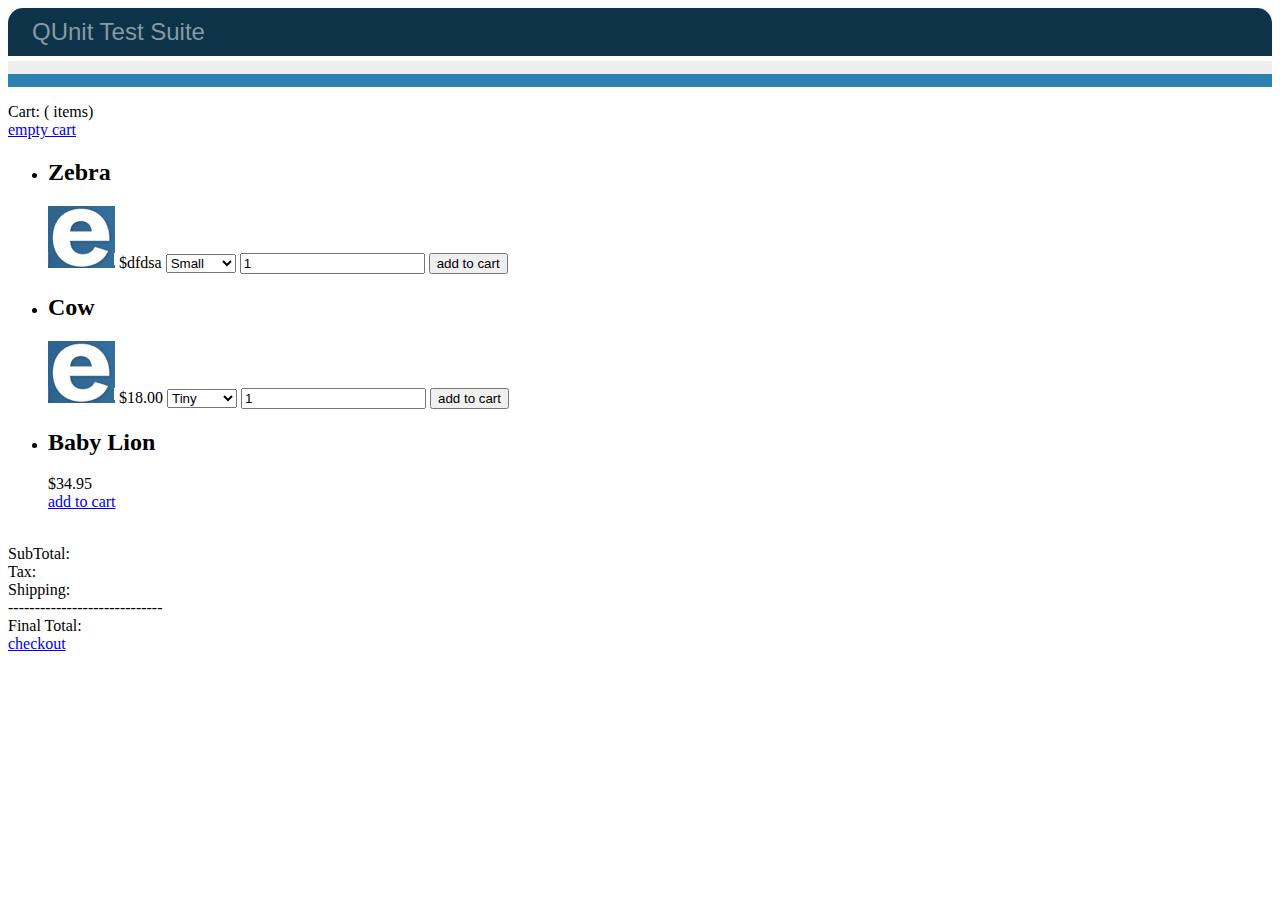
<file: bootstrap-3.1.1-dist/wojodesign/test/core.html>
<!DOCTYPE html>  
<html>  
<head>  
    <title>simpleCart(js) QUnit Test Suite</title>  
    <link rel="stylesheet" href="css/qunit.css" type="text/css" media="screen">  
    <script type="text/javascript" src="https://raw.github.com/jquery/qunit/master/qunit/qunit.js"></script>  
    <!-- Your project file goes here -->  
    <script type="text/javascript" src="../simpleCart.js"></script>  
    <!-- Your tests file goes here -->  

	<script type="text/javascript">


	</script>
	
	<style >

	 	.itemContainer{
			width:100%;
			float:left;
		}

		.itemContainer div{
			float:left;
			margin: 5px 20px 5px 20px ;
		}

		.itemContainer a{
			text-decoration:none;
		}

		.cartHeaders{
			width:100%;
			float:left;
		}

		.cartHeaders div{
			float:left;
			margin: 5px 20px 5px 20px ;
		}


	</style>


</head>  
<body>  
	
	<h1 id="qunit-header">QUnit Test Suite</h1>  
    <h2 id="qunit-banner"></h2>  
    <div id="qunit-testrunner-toolbar"></div>  
    <h2 id="qunit-userAgent"></h2>  
    <ol id="qunit-tests"></ol>
	
	<p>
	Cart: <span class="simpleCart_total"></span> (<span class="simpleCart_quantity"></span> items)
	<br />
	<a href="javascript:;" class="simpleCart_empty">empty cart</a>
	<br />
	</p>


	<ul>
		<li class="simpleCart_shelfItem">
			<h2 class="item_name">Zebra</h2>
			<img class="item_thumb" src="e.png" />
			<span class="item_price">$dfdsa</span>
			<select class="item_Size">
				<option value="Small">Small</option>
				<option value="Medium">Medium</option>
				<option value="Large">Large</option>	
			</select>	
			<input type="hidden" class="item_shipping" value="20" />	
			<input type="text" class="item_quantity" value="1" />
			<input type="button" class="item_add" value="add to cart" />
		</li>


		<li class="simpleCart_shelfItem">
			<h2 class="item_name">Cow</h2>
			<img class="item_thumb" src="e.png" />
			<span class="item_price">$18.00</span>
			<select class="item_Size">
				<option value="Tiny">Tiny</option>
				<option value="Medium">Medium</option>
				<option value="Bull">Bull</option>	
			</select>		
			<input type="text" class="item_quantity" value="1" />
			<input type="button" class="item_add" value="add to cart" />
		</li>



		<li>
			<h2>Baby Lion</h2>
			<div>$34.95</div>
			<a href="javascript:;" onclick="simpleCart.add('name=baby lion', 'price=34.95','size=tiny','quantity=1','thumb=e.png');" >add to cart</a>
		</li>

	</ul>

	<div class="simpleCart_items" >
	</div>


	<br />
	SubTotal: <span class="simpleCart_total"></span> <br />
	Tax: <span class="simpleCart_taxCost"></span> <br />
	Shipping: <span class="simpleCart_shippingCost"></span> <br />
	-----------------------------<br />
	Final Total: <span class="simpleCart_finalTotal"></span> <br />

	<a href="javascript:;" class="simpleCart_checkout">checkout</a>	
	
    

    <script type="text/javascript" src="test.core.js"></script>  
</body>  
</html>
</file>
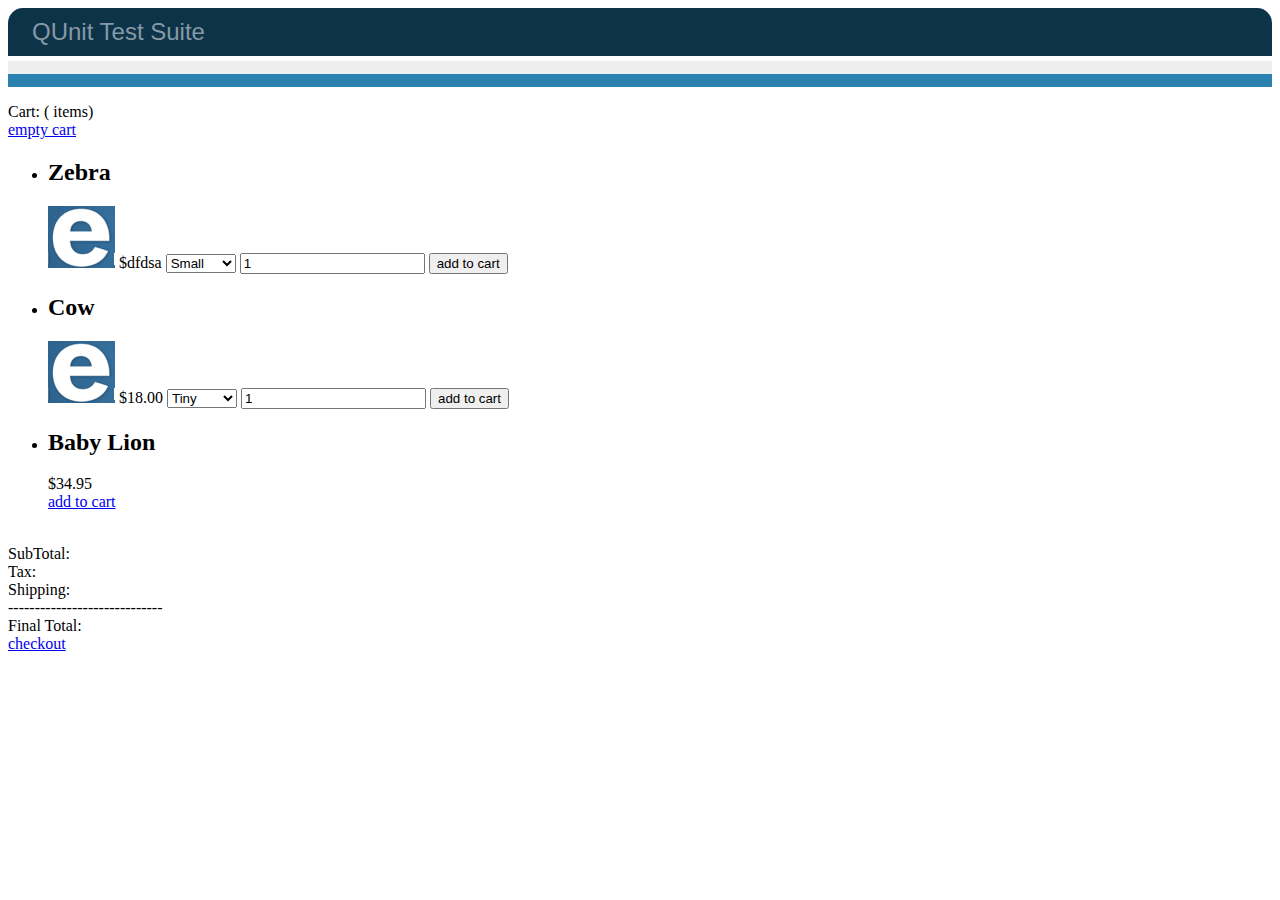
<file: bootstrap-3.1.1-dist/wojodesign/test/core.min.html>
<!DOCTYPE html>  
<html>  
<head>  
    <title>simpleCart(js) QUnit Test Suite</title>  
    <link rel="stylesheet" href="css/qunit.css" type="text/css" media="screen">  
    <script type="text/javascript" src="https://raw.github.com/jquery/qunit/master/qunit/qunit.js"></script>  
    <!-- Your project file goes here -->  
    <script type="text/javascript" src="../simpleCart.min.js"></script>  
    <!-- Your tests file goes here -->  

	<script type="text/javascript">
		simpleCart.email = "brett@wojodesign.com";
		simpleCart.checkoutTo = PayPal;
	//	simpleCart.merchantId = "118575326044237";
	//	simpleCart.checkoutTo = GoogleCheckout;
		simpleCart.currency = USD;
	//	simpleCart.currency = GBP;
	//  simpleCart.currency = EUR;
		simpleCart.taxRate  = 0.08;
	//	simpleCart.shippingFlatRate = 5.25;
		simpleCart.shippingQuantityRate = 1.00;
	/*	CartItem.prototype.shipping = function(){
			if( this.size ){
				switch( this.size.toLowerCase() ){
					case 'small':
						return this.quantity * 10.00;
					case 'medium':
						return this.quantity * 12.00;
					case 'large':
						return this.quantity * 15.00;
					case 'bull':
						return 45.00;
					default:
						return this.quantity * 5.00;
				}
			}
		};
	*/

		simpleCart.cartHeaders = ["Thumb_image_noHeader", "Name" , "Size_input_div_div", "Price" , "decrement_noHeader" , "Quantity", "increment_noHeader", "remove_noHeader", "Total" ];
	</script>
	
	<style >

	 	.itemContainer{
			width:100%;
			float:left;
		}

		.itemContainer div{
			float:left;
			margin: 5px 20px 5px 20px ;
		}

		.itemContainer a{
			text-decoration:none;
		}

		.cartHeaders{
			width:100%;
			float:left;
		}

		.cartHeaders div{
			float:left;
			margin: 5px 20px 5px 20px ;
		}


	</style>


</head>  
<body>  
	
	<h1 id="qunit-header">QUnit Test Suite</h1>  
    <h2 id="qunit-banner"></h2>  
    <div id="qunit-testrunner-toolbar"></div>  
    <h2 id="qunit-userAgent"></h2>  
    <ol id="qunit-tests"></ol>
	
	<p>
	Cart: <span class="simpleCart_total"></span> (<span class="simpleCart_quantity"></span> items)
	<br />
	<a href="javascript:;" class="simpleCart_empty">empty cart</a>
	<br />
	</p>


	<ul>
		<li class="simpleCart_shelfItem">
			<h2 class="item_name">Zebra</h2>
			<img class="item_thumb" src="e.png" />
			<span class="item_price">$dfdsa</span>
			<select class="item_Size">
				<option value="Small">Small</option>
				<option value="Medium">Medium</option>
				<option value="Large">Large</option>	
			</select>	
			<input type="hidden" class="item_shipping" value="20" />	
			<input type="text" class="item_quantity" value="1" />
			<input type="button" class="item_add" value="add to cart" />
		</li>


		<li class="simpleCart_shelfItem">
			<h2 class="item_name">Cow</h2>
			<img class="item_thumb" src="e.png" />
			<span class="item_price">$18.00</span>
			<select class="item_Size">
				<option value="Tiny">Tiny</option>
				<option value="Medium">Medium</option>
				<option value="Bull">Bull</option>	
			</select>		
			<input type="text" class="item_quantity" value="1" />
			<input type="button" class="item_add" value="add to cart" />
		</li>



		<li>
			<h2>Baby Lion</h2>
			<div>$34.95</div>
			<a href="javascript:;" onclick="simpleCart.add('name=baby lion', 'price=34.95','size=tiny','quantity=1','thumb=e.png');" >add to cart</a>
		</li>

	</ul>

	<div class="simpleCart_items" >
	</div>


	<br />
	SubTotal: <span class="simpleCart_total"></span> <br />
	Tax: <span class="simpleCart_taxCost"></span> <br />
	Shipping: <span class="simpleCart_shippingCost"></span> <br />
	-----------------------------<br />
	Final Total: <span class="simpleCart_finalTotal"></span> <br />

	<a href="javascript:;" class="simpleCart_checkout">checkout</a>	
	
    

    <script type="text/javascript" src="test.core.js"></script>  
</body>  
</html>
</file>
<file: bootstrap-3.1.1-dist/flexisel/css/style.css>
body {
background:#eee;
font-family:Arial, sans-serif;
}

p {
margin-bottom:20px;
}

.clearout {
height:20px;
clear:both;
}

#flexiselDemo1, #flexiselDemo2, #flexiselDemo3 {
display:none;
}

.nbs-flexisel-container {
    position:relative;
    max-width:100%;
}
.nbs-flexisel-ul {
    position:relative;
    width:9999px;
    margin:0px;
    padding:0px;
    list-style-type:none;   
    text-align:center;  
}

.nbs-flexisel-inner {
    overflow:hidden;
    float:left;
    width:100%;
    background:#fcfcfc;
    background: #fcfcfc -moz-linear-gradient(top, #fcfcfc 0%, #eee 100%); /* FF3.6+ */
    background: #fcfcfc -webkit-gradient(linear, left top, left bottom, color-stop(0%,#fcfcfc), color-stop(100%,#eee)); /* Chrome,Safari4+ */
    background: #fcfcfc -webkit-linear-gradient(top, #fcfcfc 0%, #eee 100%); /* Chrome10+,Safari5.1+ */
    background: #fcfcfc -o-linear-gradient(top, #fcfcfc 0%, #eee 100%); /* Opera11.10+ */
    background: #fcfcfc -ms-linear-gradient(top, #fcfcfc 0%, #eee 100%); /* IE10+ */
    background: #fcfcfc linear-gradient(top, #fcfcfc 0%, #eee 100%); /* W3C */
    border:1px solid #ccc;
    border-radius:5px;
    -moz-border-radius:5px;
    -webkit-border-radius:5px;  
}

.nbs-flexisel-item {
    float:left;
    margin:0px;
    padding:0px;
    cursor:pointer;
    position:relative;
    line-height:0px;
}
.nbs-flexisel-item img {
    width: 100%;
    cursor: pointer;
    position: relative;
    margin-top: 10px;
    margin-bottom: 10px;
    max-width:100px;
    max-height:45px;
}

/*** Navigation ***/

.nbs-flexisel-nav-left,
.nbs-flexisel-nav-right {
    width: 22px;
    height: 22px; 
    position: absolute;
    cursor: pointer;
    z-index: 100;
    opacity: 0.5;
}

.nbs-flexisel-nav-left {
    left: 10px;
    background: url(../images/button-previous.png) no-repeat;
}

.nbs-flexisel-nav-right {
    right: 5px;
    background: url(../images/button-next.png) no-repeat;
}
</file>
<file: bootstrap-3.1.1-dist/alcohol.css>
@font-face {
    font-family: 'FuturaBold';
    src: url('/fonts/futurabold/futubd__.eot');
    src: local('/fonts/futurabold/futubd__.eot'),
             url('/fonts/futurabold/futubd__.woff') format('woff'),
             url('/fonts/futurabold/futubd__.ttf') format('truetype'),
             url('/fonts/futurabold/futubd__.svg#webfont') format('svg');
font-weight: normal;
font-style: normal;
}
 @font-face {
    font-family: 'FuturaBook';
    src: url('/fonts/futurabook/ftrabk__.eot');
    src: local('/fonts/futurabook/ftrabk__.eot'),
             url('fonts/futurabook/ftrabk__.woff') format('woff'),
             url('fonts/futurabook/ftrabk__.ttf') format('truetype'),
             url('fonts/futurabook/ftrabk__.svg#webfont') format('svg');
font-weight: normal;
font-style: normal;
}
.share{margin-top: 60px;padding-left:20px;}
.header{margin-top:30px;margin-bottom:20px;}
.lefttop{background-color:blue;height:100px;}
#Title{font-size:40px;font-family:FuturaBook;color:#54B045;}
.colors{background-color:#333333;}
#myCarousel{}
.listStyle{list-style:none;font-family:FuturaBook;}
.rightsidetext{color:#54B045;float:left;width:100px;font-size: 18px;line-height: 25px;font-family: FuturaBook;}
.leftsidetext{color:#54B045;float:left;width:100px;font-size: 18px;line-height: 25px;font-family: FuturaBook;}
.basket{color:#54B045;margin-top: 15px;height: 30px;margin-right: 15px;}
.baskett{color:#54B045;margin-top: 15px;margin-right:15px;}
.glyphicon {}
.jumbotron{border-radius:5px;}
#thumbnail{color:#54B045;text-align: center;font-family:FuturaBook;}
.navbar-inverse .navbar-brand{color:#54B045;}
.dropdown-menu>li>a{color:white;}
.dropdown-menu{background-color:#333333;}
.titledesc{font-size:18px;font-family:FuturaBook;color:999999;}
#footer{border:1px solid #999999;background-color:#eee;border-top-left-radius:5px;border-top-right-radius:5px;}
.listFooter{list-style:none;font-family:FuturaBook;color:#999999;font-size:16px;}
li a{text-decoration:none;color:black;color:#333333;}
.basket a{}
a{color:#54B045;}
.basket a:hover{#428bca;}
a:hover{text-decoration:none;color:black;color:#428bca;}
.ftulstl{font-size:19px;color:#54B045;line-height:27px;font-family:FuturaBook;}
.listFooterr{font-size:15px;list-style:none;}
#sticker{margin-bottom:20px;}
.divid{height: 2px;margin: 9px 0;overflow: hidden;background-color:#54B045;list-style:none;}
.btnreg{float:right;}
.logout{color:#54B045;font-family:FuturaBook;}
.userlab{color:white;font-size:13px;font-family:FuturaBook;}
.welcomeusr{}
#regpic{opacity:0.9;}
.simpleCart_empty{color:#54B045;}
.baskettt{color:#54B045;margin-top: 15px;margin-right:15px;}
.headerRow{border:1px solid #333;}
.classysocial{width:0px;}
.item-price{padding:10px 40px;border:1px solid #333;font-family:FuturaBook;}
.item-name{padding:10px 40px;border:1px solid #333;font-family:FuturaBook;}
.item-quantity{padding:10px 40px;border:1px solid #333;text-align:center;font-family:FuturaBook;}
.item-remove{padding:10px 40px;border:1px solid #333;font-family:FuturaBook;}
.item-total{padding:10px 40px;border:1px solid #333;text-align:center;font-family:FuturaBook;}
.item-increment{padding:10px 40px;border:1px solid #333;font-size: 20px;}
.item-decrement{padding:10px 40px;border:1px solid #333;font-size: 20px;}
.listFooterr2{font-size:15px;list-style:none;color:black;}
#map{min-height:300px;border-radius:4px;}
.divid2{height: 2px;margin: 9px 0;overflow: hidden;background-color:#54B045;list-style:none;}
.ftulstl2{font-size:27px;color:#54B045;font-family:FuturaBook;}
.contactLeft{}
.contactStl{line-height: 40px;font-family: FuturaBook;font-size: 17px;}

#reg_form input.error{border-color:#e77774;}
#reg_form div span.error{color:red;}
.error{border:1px solid #efefef;}
.error ul li strong{color:red;}
.error.valid ul li strong{color:red;}
#reg_form textarea.error{border-color:#e77774;}
#red_form select.error{border-color:#e77774;}
select.error{border-color:#e77774;}
#reg_formTwo input.error{border-color:#e77774;}
#reg_formTwo div span.error{color:red;}
#reg_formTwo textarea.error{border-color:#e77774;}
#red_formTwo select.error{border-color:#e77774;}
#red_formTwo{margin-left:15px;}
</file>
<file: bootstrap-3.1.1-dist/fonts/futura bold/stylesheet.css>
/* Generated by Font Squirrel (http://www.fontsquirrel.com) on February 5, 2014 */



@font-face {
    font-family: 'futura_md_btbold';
    src: url('futubd__.eot');
    src: url('futubd__.eot?#iefix') format('embedded-opentype'),
         url('futubd__.woff') format('woff'),
         url('futubd__.ttf') format('truetype'),
         url('futubd__.svg#futura_md_btbold') format('svg');
    font-weight: normal;
    font-style: normal;

}
</file>
<file: bootstrap-3.1.1-dist/fonts/futurabook/stylesheet.css>
/* Generated by Font Squirrel (http://www.fontsquirrel.com) on February 5, 2014 */



@font-face {
    font-family: 'futura_bkbook';
    src: url('ftrabk__.eot');
    src: url('ftrabk__.eot?#iefix') format('embedded-opentype'),
         url('ftrabk__.woff') format('woff'),
         url('ftrabk__.ttf') format('truetype'),
         url('ftrabk__.svg#futura_bkbook') format('svg');
    font-weight: normal;
    font-style: normal;

}
</file>
<file: bootstrap-3.1.1-dist/wojodesign/test/css/qunit.css>
/**
 * QUnit - A JavaScript Unit Testing Framework
 *
 * http://docs.jquery.com/QUnit
 *
 * Copyright (c) 2011 John Resig, JÃ¶rn Zaefferer
 * Dual licensed under the MIT (MIT-LICENSE.txt)
 * or GPL (GPL-LICENSE.txt) licenses.
 */

/** Font Family and Sizes */

#qunit-tests, #qunit-header, #qunit-banner, #qunit-testrunner-toolbar, #qunit-userAgent, #qunit-testresult {
	font-family: "Helvetica Neue Light", "HelveticaNeue-Light", "Helvetica Neue", Calibri, Helvetica, Arial, sans-serif;
}

#qunit-testrunner-toolbar, #qunit-userAgent, #qunit-testresult, #qunit-tests li { font-size: small; }
#qunit-tests { font-size: smaller; }


/** Resets */

#qunit-tests, #qunit-tests ol, #qunit-header, #qunit-banner, #qunit-userAgent, #qunit-testresult {
	margin: 0;
	padding: 0;
}


/** Header */

#qunit-header {
	padding: 0.5em 0 0.5em 1em;

	color: #8699a4;
	background-color: #0d3349;

	font-size: 1.5em;
	line-height: 1em;
	font-weight: normal;

	border-radius: 15px 15px 0 0;
	-moz-border-radius: 15px 15px 0 0;
	-webkit-border-top-right-radius: 15px;
	-webkit-border-top-left-radius: 15px;
}

#qunit-header a {
	text-decoration: none;
	color: #c2ccd1;
}

#qunit-header a:hover,
#qunit-header a:focus {
	color: #fff;
}

#qunit-banner {
	height: 5px;
}

#qunit-testrunner-toolbar {
	padding: 0.5em 0 0.5em 2em;
	color: #5E740B;
	background-color: #eee;
}

#qunit-userAgent {
	padding: 0.5em 0 0.5em 2.5em;
	background-color: #2b81af;
	color: #fff;
	text-shadow: rgba(0, 0, 0, 0.5) 2px 2px 1px;
}


/** Tests: Pass/Fail */

#qunit-tests {
	list-style-position: inside;
}

#qunit-tests li {
	padding: 0.4em 0.5em 0.4em 2.5em;
	border-bottom: 1px solid #fff;
	list-style-position: inside;
}

#qunit-tests.hidepass li.pass, #qunit-tests.hidepass li.running  {
	display: none;
}

#qunit-tests li strong {
	cursor: pointer;
}

#qunit-tests li a {
	padding: 0.5em;
	color: #c2ccd1;
	text-decoration: none;
}
#qunit-tests li a:hover,
#qunit-tests li a:focus {
	color: #000;
}

#qunit-tests ol {
	margin-top: 0.5em;
	padding: 0.5em;

	background-color: #fff;

	border-radius: 15px;
	-moz-border-radius: 15px;
	-webkit-border-radius: 15px;

	box-shadow: inset 0px 2px 13px #999;
	-moz-box-shadow: inset 0px 2px 13px #999;
	-webkit-box-shadow: inset 0px 2px 13px #999;
}

#qunit-tests table {
	border-collapse: collapse;
	margin-top: .2em;
}

#qunit-tests th {
	text-align: right;
	vertical-align: top;
	padding: 0 .5em 0 0;
}

#qunit-tests td {
	vertical-align: top;
}

#qunit-tests pre {
	margin: 0;
	white-space: pre-wrap;
	word-wrap: break-word;
}

#qunit-tests del {
	background-color: #e0f2be;
	color: #374e0c;
	text-decoration: none;
}

#qunit-tests ins {
	background-color: #ffcaca;
	color: #500;
	text-decoration: none;
}

/*** Test Counts */

#qunit-tests b.counts                       { color: black; }
#qunit-tests b.passed                       { color: #5E740B; }
#qunit-tests b.failed                       { color: #710909; }

#qunit-tests li li {
	margin: 0.5em;
	padding: 0.4em 0.5em 0.4em 0.5em;
	background-color: #fff;
	border-bottom: none;
	list-style-position: inside;
}

/*** Passing Styles */

#qunit-tests li li.pass {
	color: #5E740B;
	background-color: #fff;
	border-left: 26px solid #C6E746;
}

#qunit-tests .pass                          { color: #528CE0; background-color: #D2E0E6; }
#qunit-tests .pass .test-name               { color: #366097; }

#qunit-tests .pass .test-actual,
#qunit-tests .pass .test-expected           { color: #999999; }

#qunit-banner.qunit-pass                    { background-color: #C6E746; }

/*** Failing Styles */

#qunit-tests li li.fail {
	color: #710909;
	background-color: #fff;
	border-left: 26px solid #EE5757;
}

#qunit-tests > li:last-child {
	border-radius: 0 0 15px 15px;
	-moz-border-radius: 0 0 15px 15px;
	-webkit-border-bottom-right-radius: 15px;
	-webkit-border-bottom-left-radius: 15px;
}

#qunit-tests .fail                          { color: #000000; background-color: #EE5757; }
#qunit-tests .fail .test-name,
#qunit-tests .fail .module-name             { color: #000000; }

#qunit-tests .fail .test-actual             { color: #EE5757; }
#qunit-tests .fail .test-expected           { color: green;   }

#qunit-banner.qunit-fail                    { background-color: #EE5757; }


/** Result */

#qunit-testresult {
	padding: 0.5em 0.5em 0.5em 2.5em;

	color: #2b81af;
	background-color: #D2E0E6;

	border-bottom: 1px solid white;
}

/** Fixture */

#qunit-fixture {
	position: absolute;
	top: -10000px;
	left: -10000px;
}
</file>
<file: bootstrap-3.1.1-dist/fonts/futura bold/specimen_files/specimen_stylesheet.css>
@import url('grid_12-825-55-15.css');

/*  
	CSS Reset by Eric Meyer - Released under Public Domain
    http://meyerweb.com/eric/tools/css/reset/
*/
html, body, div, span, applet, object, iframe,
h1, h2, h3, h4, h5, h6, p, blockquote, pre,
a, abbr, acronym, address, big, cite, code,
del, dfn, em, font, img, ins, kbd, q, s, samp,
small, strike, strong, sub, sup, tt, var,
b, u, i, center, dl, dt, dd, ol, ul, li,
fieldset, form, label, legend, table, 
caption, tbody, tfoot, thead, tr, th, td 
                  {margin: 0;padding: 0;border: 0;outline: 0;
                  font-size: 100%;vertical-align: baseline;
                  background: transparent;}
body              {line-height: 1;}
ol, ul            {list-style: none;}
blockquote, q     {quotes: none;}
blockquote:before, blockquote:after,
q:before, q:after {content: '';	content: none;}
:focus            {outline: 0;}
ins               {text-decoration: none;}
del               {text-decoration: line-through;}
table             {border-collapse: collapse;border-spacing: 0;}




body {
	color: #000;
	background-color: #dcdcdc;
}

a {
	text-decoration: none;
	color: #1883ba;
}

h1{
	font-size: 32px;
	font-weight: normal;
	font-style: normal;
	margin-bottom: 18px;
}

h2{
	font-size: 18px;
}

#container {
	width: 865px;
	margin: 0px auto;
}


#header {
	padding: 20px;
	font-size: 36px;
	background-color: #000;
	color: #fff;
}

#header span {
	color: #666;
}
#main_content {
	background-color: #fff;
	padding: 60px 20px 20px;
}


#footer p {
	margin: 0;
	padding-top: 10px;
	padding-bottom: 50px;
	color: #333;
	font: 10px Arial, sans-serif;
}

.tabs {
	width: 100%;
	height: 31px;
	background-color: #444;
}
.tabs li {
	float:  left;
	margin: 0;
	overflow: hidden;
	background-color: #444;
}
.tabs li a {
	display: block;
	color: #fff;
	text-decoration: none;
	font: bold 11px/11px 'Arial';
	text-transform: uppercase;
	padding: 10px 15px;
	border-right: 1px solid #fff;
}

.tabs li a:hover {
		background-color: #00b3ff;

}

.tabs li.active a {
	color:  #000;
	background-color: #fff;
}



div.huge {
	
	font-size: 300px;
	line-height: 1em;
	padding: 0;
	letter-spacing: -.02em;
	overflow: hidden;
}
div.glyph_range {
	font-size: 72px;
	line-height: 1.1em;
}

.size10{ font-size: 10px; }
.size11{ font-size: 11px; }
.size12{ font-size: 12px; }
.size13{ font-size: 13px; }
.size14{ font-size: 14px; }
.size16{ font-size: 16px; }
.size18{ font-size: 18px; }
.size20{ font-size: 20px; }
.size24{ font-size: 24px; }
.size30{ font-size: 30px; }
.size36{ font-size: 36px; }
.size48{ font-size: 48px; }
.size60{ font-size: 60px; }
.size72{ font-size: 72px; }
.size90{ font-size: 90px; }


.psample_row1 {	height: 120px;}
.psample_row1 {	height: 120px;}
.psample_row2 {	height: 160px;}
.psample_row3 {	height: 160px;}
.psample_row4 {	height: 160px;}

.psample {
	overflow: hidden;
	position: relative;
}
.psample p {
	line-height: 1.3em;
	display: block;
	overflow: hidden;
	margin: 0;
}

.psample span {
	margin-right: .5em;
}

.white_blend {
	width: 100%;
	height: 61px;
	background-image: url([data-uri]);
	position: absolute;
	bottom: 0;
}
.black_blend {
	width: 100%;
	height: 61px;
	background-image: url([data-uri]);
	position: absolute;
	bottom: 0;
}
.fullreverse {
	background:  #000 !important;
	color:  #fff !important;
	margin-left: -20px;
	padding-left: 20px;
	margin-right: -20px;
	padding-right: 20px;
	padding: 20px;
	margin-bottom:0;
}


.sample_table td {
	padding-top: 3px;
	padding-bottom:5px;
	padding-left: 5px;
	vertical-align: middle;
	line-height: 1.2em;
}

.sample_table td:first-child {
	background-color: #eee;
	text-align: right;
	padding-right: 5px;
	padding-left: 0;
	padding: 5px;
	font: 11px/12px "Courier New", Courier, mono;
}

code {
	white-space: pre;
	background-color: #eee;
	display: block;
	padding: 10px;
	margin-bottom: 18px;
	overflow: auto;
}


.bottom,.last 	{margin-bottom:0 !important; padding-bottom:0 !important;}

.box  { 
  padding: 18px; 
  margin-bottom: 18px; 
  background: #eee; 
}

.reverse,.reversed { background:  #000 !important;color:  #fff !important; border: none !important;}

#bodycomparison {
	position: relative;
	overflow: hidden;
	font-size: 72px;
	height: 90px;
	white-space: nowrap;
}

#bodycomparison div{
	font-size: 72px;
	line-height: 90px;
	display: inline;
	margin: 0 15px 0 0;
	padding: 0;
}

#bodycomparison div span{
	font: 10px Arial;
	position: absolute;
	left: 0;
}
#xheight {
	float: none;
	position: absolute;
	color: #d9f3ff;
	font-size: 72px;
	line-height: 90px;
}

.fontbody {
 position: relative;
}
.arialbody{
	font-family: Arial;
	position: relative;
}
.verdanabody{
	font-family: Verdana;
	position: relative;
}
.georgiabody{
	font-family: Georgia;
	position: relative;
}

/* @group Layout page
 */

#layout h1 {
	font-size: 36px;
	line-height: 42px;
	font-weight: normal;
	font-style: normal;
}

#layout h2 {
	font-size: 24px;
	line-height: 23px;
	font-weight: normal;
	font-style: normal;
}

#layout h3 {
	font-size: 22px;
	line-height: 1.4em;
	margin-top: 1em;
	font-weight: normal;
	font-style: normal;
}


#layout p.byline {
	font-size: 12px;
	margin-top: 18px;
	line-height: 12px;
	margin-bottom: 0;
}
#layout p {
	font-size: 14px;
	line-height: 21px;
	margin-bottom: .5em;
}

#layout p.large{
	font-size: 18px;
	line-height: 26px;
}

#layout .sidebar p{
	font-size: 12px;
	line-height: 1.4em;
}

#layout p.caption {
	font-size: 10px;
	margin-top: -16px;
	margin-bottom: 18px;
}

/* @end */

/* @group Glyphs */

#glyph_chart div{
	background-color: #d9f3ff;
	color: black;
	float: left;
	font-size: 36px;
	height: 1.2em;
	line-height: 1.2em;
	margin-bottom: 1px;
	margin-right: 1px;
	text-align: center;
	width: 1.2em;
	position: relative;
	padding: .6em .2em .2em;
}

#glyph_chart div p {
	position: absolute;
	left: 0;
	top: 0;
	display: block;
	text-align: center;
	font: bold 9px Arial, sans-serif;
	background-color: #3a768f;
	width: 100%;
	color: #fff;
	padding: 2px 0;
}


#glyphs h1 {
	font-family: Arial, sans-serif;
}
/* @end */

/* @group Installing */

#installing {
	font: 13px Arial, sans-serif;
}

#installing p,
#glyphs p{
	line-height: 1.2em;
	margin-bottom: 18px;
	font: 13px Arial, sans-serif;
}



#installing h3{
	font-size: 15px;
	margin-top: 18px;
}

/* @end */

#rendering h1 {
	font-family: Arial, sans-serif;
}
.render_table td {
	font: 11px "Courier New", Courier, mono;
	vertical-align: middle;
}
</file>
<file: bootstrap-3.1.1-dist/fonts/futurabook/specimen_files/specimen_stylesheet.css>
@import url('grid_12-825-55-15.css');

/*  
	CSS Reset by Eric Meyer - Released under Public Domain
    http://meyerweb.com/eric/tools/css/reset/
*/
html, body, div, span, applet, object, iframe,
h1, h2, h3, h4, h5, h6, p, blockquote, pre,
a, abbr, acronym, address, big, cite, code,
del, dfn, em, font, img, ins, kbd, q, s, samp,
small, strike, strong, sub, sup, tt, var,
b, u, i, center, dl, dt, dd, ol, ul, li,
fieldset, form, label, legend, table, 
caption, tbody, tfoot, thead, tr, th, td 
                  {margin: 0;padding: 0;border: 0;outline: 0;
                  font-size: 100%;vertical-align: baseline;
                  background: transparent;}
body              {line-height: 1;}
ol, ul            {list-style: none;}
blockquote, q     {quotes: none;}
blockquote:before, blockquote:after,
q:before, q:after {content: '';	content: none;}
:focus            {outline: 0;}
ins               {text-decoration: none;}
del               {text-decoration: line-through;}
table             {border-collapse: collapse;border-spacing: 0;}




body {
	color: #000;
	background-color: #dcdcdc;
}

a {
	text-decoration: none;
	color: #1883ba;
}

h1{
	font-size: 32px;
	font-weight: normal;
	font-style: normal;
	margin-bottom: 18px;
}

h2{
	font-size: 18px;
}

#container {
	width: 865px;
	margin: 0px auto;
}


#header {
	padding: 20px;
	font-size: 36px;
	background-color: #000;
	color: #fff;
}

#header span {
	color: #666;
}
#main_content {
	background-color: #fff;
	padding: 60px 20px 20px;
}


#footer p {
	margin: 0;
	padding-top: 10px;
	padding-bottom: 50px;
	color: #333;
	font: 10px Arial, sans-serif;
}

.tabs {
	width: 100%;
	height: 31px;
	background-color: #444;
}
.tabs li {
	float:  left;
	margin: 0;
	overflow: hidden;
	background-color: #444;
}
.tabs li a {
	display: block;
	color: #fff;
	text-decoration: none;
	font: bold 11px/11px 'Arial';
	text-transform: uppercase;
	padding: 10px 15px;
	border-right: 1px solid #fff;
}

.tabs li a:hover {
		background-color: #00b3ff;

}

.tabs li.active a {
	color:  #000;
	background-color: #fff;
}



div.huge {
	
	font-size: 300px;
	line-height: 1em;
	padding: 0;
	letter-spacing: -.02em;
	overflow: hidden;
}
div.glyph_range {
	font-size: 72px;
	line-height: 1.1em;
}

.size10{ font-size: 10px; }
.size11{ font-size: 11px; }
.size12{ font-size: 12px; }
.size13{ font-size: 13px; }
.size14{ font-size: 14px; }
.size16{ font-size: 16px; }
.size18{ font-size: 18px; }
.size20{ font-size: 20px; }
.size24{ font-size: 24px; }
.size30{ font-size: 30px; }
.size36{ font-size: 36px; }
.size48{ font-size: 48px; }
.size60{ font-size: 60px; }
.size72{ font-size: 72px; }
.size90{ font-size: 90px; }


.psample_row1 {	height: 120px;}
.psample_row1 {	height: 120px;}
.psample_row2 {	height: 160px;}
.psample_row3 {	height: 160px;}
.psample_row4 {	height: 160px;}

.psample {
	overflow: hidden;
	position: relative;
}
.psample p {
	line-height: 1.3em;
	display: block;
	overflow: hidden;
	margin: 0;
}

.psample span {
	margin-right: .5em;
}

.white_blend {
	width: 100%;
	height: 61px;
	background-image: url([data-uri]);
	position: absolute;
	bottom: 0;
}
.black_blend {
	width: 100%;
	height: 61px;
	background-image: url([data-uri]);
	position: absolute;
	bottom: 0;
}
.fullreverse {
	background:  #000 !important;
	color:  #fff !important;
	margin-left: -20px;
	padding-left: 20px;
	margin-right: -20px;
	padding-right: 20px;
	padding: 20px;
	margin-bottom:0;
}


.sample_table td {
	padding-top: 3px;
	padding-bottom:5px;
	padding-left: 5px;
	vertical-align: middle;
	line-height: 1.2em;
}

.sample_table td:first-child {
	background-color: #eee;
	text-align: right;
	padding-right: 5px;
	padding-left: 0;
	padding: 5px;
	font: 11px/12px "Courier New", Courier, mono;
}

code {
	white-space: pre;
	background-color: #eee;
	display: block;
	padding: 10px;
	margin-bottom: 18px;
	overflow: auto;
}


.bottom,.last 	{margin-bottom:0 !important; padding-bottom:0 !important;}

.box  { 
  padding: 18px; 
  margin-bottom: 18px; 
  background: #eee; 
}

.reverse,.reversed { background:  #000 !important;color:  #fff !important; border: none !important;}

#bodycomparison {
	position: relative;
	overflow: hidden;
	font-size: 72px;
	height: 90px;
	white-space: nowrap;
}

#bodycomparison div{
	font-size: 72px;
	line-height: 90px;
	display: inline;
	margin: 0 15px 0 0;
	padding: 0;
}

#bodycomparison div span{
	font: 10px Arial;
	position: absolute;
	left: 0;
}
#xheight {
	float: none;
	position: absolute;
	color: #d9f3ff;
	font-size: 72px;
	line-height: 90px;
}

.fontbody {
 position: relative;
}
.arialbody{
	font-family: Arial;
	position: relative;
}
.verdanabody{
	font-family: Verdana;
	position: relative;
}
.georgiabody{
	font-family: Georgia;
	position: relative;
}

/* @group Layout page
 */

#layout h1 {
	font-size: 36px;
	line-height: 42px;
	font-weight: normal;
	font-style: normal;
}

#layout h2 {
	font-size: 24px;
	line-height: 23px;
	font-weight: normal;
	font-style: normal;
}

#layout h3 {
	font-size: 22px;
	line-height: 1.4em;
	margin-top: 1em;
	font-weight: normal;
	font-style: normal;
}


#layout p.byline {
	font-size: 12px;
	margin-top: 18px;
	line-height: 12px;
	margin-bottom: 0;
}
#layout p {
	font-size: 14px;
	line-height: 21px;
	margin-bottom: .5em;
}

#layout p.large{
	font-size: 18px;
	line-height: 26px;
}

#layout .sidebar p{
	font-size: 12px;
	line-height: 1.4em;
}

#layout p.caption {
	font-size: 10px;
	margin-top: -16px;
	margin-bottom: 18px;
}

/* @end */

/* @group Glyphs */

#glyph_chart div{
	background-color: #d9f3ff;
	color: black;
	float: left;
	font-size: 36px;
	height: 1.2em;
	line-height: 1.2em;
	margin-bottom: 1px;
	margin-right: 1px;
	text-align: center;
	width: 1.2em;
	position: relative;
	padding: .6em .2em .2em;
}

#glyph_chart div p {
	position: absolute;
	left: 0;
	top: 0;
	display: block;
	text-align: center;
	font: bold 9px Arial, sans-serif;
	background-color: #3a768f;
	width: 100%;
	color: #fff;
	padding: 2px 0;
}


#glyphs h1 {
	font-family: Arial, sans-serif;
}
/* @end */

/* @group Installing */

#installing {
	font: 13px Arial, sans-serif;
}

#installing p,
#glyphs p{
	line-height: 1.2em;
	margin-bottom: 18px;
	font: 13px Arial, sans-serif;
}



#installing h3{
	font-size: 15px;
	margin-top: 18px;
}

/* @end */

#rendering h1 {
	font-family: Arial, sans-serif;
}
.render_table td {
	font: 11px "Courier New", Courier, mono;
	vertical-align: middle;
}
</file>
